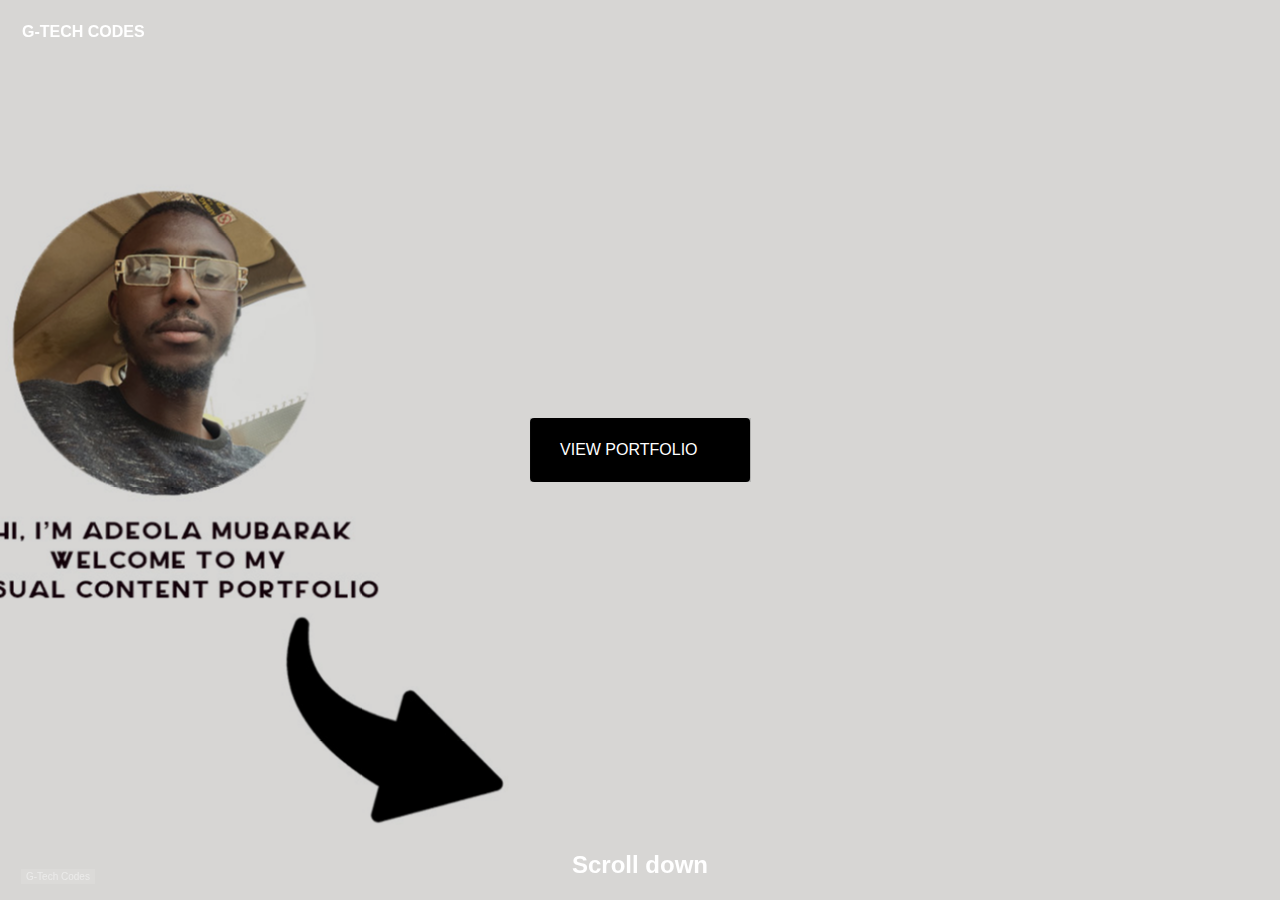
<file: index.html>
<!DOCTYPE html>
<html lang="en">


    <head>
        
       
        

        <title>G-Tech Codes | Graphics Portfolio</title>
        <meta charset="UTF-8">
        <meta http-equiv="X-UA-Compatible" content="IE=edge">
        <meta name="description" content="G-Tech Codes is a platform simplifying how clients can own online real estate">
        <meta name="keywords" content="G-Tech Codes Online Graphics Portfolio">
        <meta name="generator" content="www.gtech.codes"/>
        <meta name="author" content="www.gtech.codes"/>
        <meta name="viewport" content="width=device-width,initial-scale=1,maximum-scale=2,minimum-scale=1,user-scalable=1">
        <meta name="application-name" content="G-Tech Codes"/>
        <meta name="theme-color" content="#1A9FF9">
        

        

        <link rel="preconnect" href="https://gtech.codes/graphicsportfolio/assets">
        <link rel="dns-prefetch" href="https://gtech.codes/graphicsportfolio/assets">

        <link rel="preload" href="assets/000_clients/000_org/salesite2021/fonts/HKGrotesk-Regular.woff2" as="font" crossorigin>
        <link rel="preload" href="assets/000_clients/000_org/salesite2021/fonts/HKGrotesk-Medium.woff2" as="font" crossorigin>
        <link rel="preload" href="assets/000_clients/000_org/salesite2021/fonts/HKGrotesk-SemiBold.woff2" as="font" crossorigin>
        <link rel="preload" href="assets/000_clients/000_org/salesite2021/fonts/HKGrotesk-ExtraBold.woff2" as="font" crossorigin>
        <link rel="preload" href="assets/000_clients/000_org/salesite2021/fonts/Maison-Neue-Bold.woff2" as="font" crossorigin>
        <link rel="preload" href="assets/000_clients/000_org/salesite2021/fonts/Playfair-Display-Cyrillic.woff" as="font" crossorigin>
        <link rel="preload" href="assets/000_clients/000_org/salesite2021/fonts/Playfair-Display-Vietnamese.woff" as="font" crossorigin>
        <link rel="preload" href="assets/000_clients/000_org/salesite2021/fonts/Playfair-Display-Latin-Ext.woff" as="font" crossorigin>
        <link rel="preload" href="assets/000_clients/000_org/salesite2021/fonts/Playfair-Display-Latin.woff" as="font" crossorigin>

        
            <link rel="preload" href="assets/000_clients/000_org/salesite2021/output/b171220d2c5796b2d144b3cf859324e9.out.ver.2050.css" as="style">
            <link rel="stylesheet" href="assets/000_clients/000_org/salesite2021/output/b171220d2c5796b2d144b3cf859324e9.out.ver.2050.css" type="text/css" media="screen"/>
        

         <link rel="icon" type="image/x-icon" href="../images/favicon.ico">
        <link rel="shortcut icon" type="image/png" href="../images/favicon.ico">
        <link rel="icon" type="image/png" sizes="16x16" href="../images/favicon.ico">
        <link rel="icon" type="image/png" sizes="32x32" href="../images/favicon.ico">
        <link rel="apple-touch-icon" sizes="180x180" href="../images/favicon.ico">
        <link rel="mask-icon" href="../images/favicon.ico" color="#5bbad5">

        <meta name="msapplication-TileColor" content="#1A9FF9">
        <meta name="theme-color" content="#1A9FF9">
        
        
         <!--Start of Tawk.to Script-->
<script type="text/javascript">
var Tawk_API=Tawk_API||{}, Tawk_LoadStart=new Date();
(function(){
var s1=document.createElement("script"),s0=document.getElementsByTagName("script")[0];
s1.async=true;
s1.src='https://embed.tawk.to/62949216b0d10b6f3e74b5f2/1g4a5la8u';
s1.charset='UTF-8';
s1.setAttribute('crossorigin','*');
s0.parentNode.insertBefore(s1,s0);
})();
</script>
<!--End of Tawk.to Script-->
        
    </head>


<body id="landing-home-page">
<header class="header -light" data-component="header">
    
    <a class="header-logo" href="https://www.gtech.codes/">
        <h5><b>G-TECH CODES</b></h5>

    </a>
    
    
    <div class="header-nav-wrapper">
        <nav class="header-nav">
            
        </nav>
        <ul class="header-secondary-nav">
            <li id="desktop-lag-list" class="header-secondary-nav-item header-language-select hidden-lt-desktop animate__animated_2s animate__fadeIn">
                <a class="header-secondary-nav-link uppercase" href="#"></a>
                <ul class="header-language-select-list">
                    
                  
                    
                </ul>
            </li>

            <li class="header-secondary-nav-item header-language-select hidden-lt-desktop">

            </li>

        </ul>
    </div>
    <button class="header-nav-switcher"><i></i></button>

</header>
<div class="header-overlay"></div>
<div class="hero-zoomable hidden-lt-desktop" data-component="heroZoomable">
    <div class="hero-zoomable-inner">
        <div class="hero-zoomable-grid-wrapper">
            <div class="hero-zoomable-grid">
                <div class="hero-zoomable-grid-inner">
                    <div class="hero-zoomable-grid-item -main">
                        <div class="hero-zoomable-grid-main-item-images">
                            
                                <div class="hero-zoomable-grid-main-item-image">
                                    <picture>
                                        
                                        <img src="assets/000_clients/000_org/salesite2021/images/hero-zomable/1-2.jpg" alt="">
                                    </picture>
                                </div>
                            
                        </div>
                        <a class="hero-zoomable-content" href="gallery.html">
                            <button class="hero-zoomable-button -create-your-site-button-lang">VIEW PORTFOLIO
                                <svg class="icon" data-name="arrow-right">
                                    <use xlink:href="#arrow-right" href="#arrow-right"/>
                                </svg>
                            </button>
                        </a>
                    </div>
                    
                    
                    <div class="hero-zoomable-grid-item">
                        <picture>
                            
                            <img src="assets/000_clients/000_org/salesite2021/images/hero-zomable/2.jpg" alt="">
                        </picture>
                    </div>
                    <div class="hero-zoomable-grid-item">
                        <picture>
                            
                            <img src="assets/000_clients/000_org/salesite2021/images/hero-zomable/3.jpg" alt="">
                        </picture>
                    </div>
                    <div class="hero-zoomable-grid-item">
                        <picture>
                            
                            <img src="assets/000_clients/000_org/salesite2021/images/hero-zomable/4.jpg" alt="">
                        </picture>
                    </div>
                    <div class="hero-zoomable-grid-item">
                        <picture>
                            
                            <img src="assets/000_clients/000_org/salesite2021/images/hero-zomable/5.jpg" alt="">
                        </picture>
                    </div>
                    <div class="hero-zoomable-grid-item">
                        <picture>
                            
                            <img src="assets/000_clients/000_org/salesite2021/images/hero-zomable/6.jpg" alt="">
                        </picture>
                    </div>
                    <div class="hero-zoomable-grid-item">
                        <picture>
                           
                            <img src="assets/000_clients/000_org/salesite2021/images/hero-zomable/7.jpg" alt="">
                        </picture>
                    </div>
                    <div class="hero-zoomable-grid-item">
                        <picture>
                            
                            <img src="assets/000_clients/000_org/salesite2021/images/hero-zomable/8.jpg" alt="">
                        </picture>
                    </div>
                    <div class="hero-zoomable-grid-item">
                        <picture>
                            
                            <img src="assets/000_clients/000_org/salesite2021/images/hero-zomable/9.jpg" alt="">
                        </picture>
                    </div>
                    <div class="hero-zoomable-grid-item">
                        <picture>
                            
                            <img src="assets/000_clients/000_org/salesite2021/images/hero-zomable/10.jpg" alt="">
                        </picture>
                    </div>
                    <div class="hero-zoomable-grid-item">
                        <picture>
                            
                            <img src="assets/000_clients/000_org/salesite2021/images/hero-zomable/11.jpg" alt="">
                        </picture>
                    </div>
                    <div class="hero-zoomable-grid-item">
                        <picture>
                           
                            <img src="assets/000_clients/000_org/salesite2021/images/hero-zomable/12.jpg" alt="">
                        </picture>
                    </div>
                    <div class="hero-zoomable-grid-item">
                        <picture>
                            
                            <img src="assets/000_clients/000_org/salesite2021/images/hero-zomable/13.jpg" alt="">
                        </picture>
                    </div>
                    <div class="hero-zoomable-grid-item">
                        <picture>

                            <img src="assets/000_clients/000_org/salesite2021/images/hero-zomable/14.jpg" alt="">
                        </picture>
                    </div>
                    <div class="hero-zoomable-grid-item">
                        <picture>
                           
                            <img src="assets/000_clients/000_org/salesite2021/images/hero-zomable/15.jpg" alt="">
                        </picture>
                    </div>
                    <div class="hero-zoomable-grid-item">
                        <picture>
                            
                            <img src="assets/000_clients/000_org/salesite2021/images/hero-zomable/16.jpg" alt="">
                        </picture>
                    </div>
                    <div class="hero-zoomable-grid-item">
                        <picture>
                            
                            <img src="assets/000_clients/000_org/salesite2021/images/hero-zomable/17.jpg" alt="">
                        </picture>
                    </div>
                    <div class="hero-zoomable-grid-item">
                        <picture>
                            
                            <img src="assets/000_clients/000_org/salesite2021/images/hero-zomable/18.jpg" alt="">
                        </picture>
                    </div>
                    <div class="hero-zoomable-grid-item">
                        <picture>
                            
                            <img src="assets/000_clients/000_org/salesite2021/images/hero-zomable/19.jpg" alt="">
                        </picture>
                    </div>
                </div>
                
            </div>
        </div>
        <button class="hero-scroll-indicator -primary -absolute-position -full-width">Scroll down</button>
        <p class="hero-credits">
            
                <span>G-Tech Codes</span>
            
        </p>
    </div>
</div>
<div class="hero hidden-gte-desktop" data-component="hero">
    <div class="hero-background">
        
            <div>
                <picture>
                    <img src="assets/000_clients/000_org/salesite2021/images/hero-zomable/1-1.jpg" alt="">
                </picture>
            </div>
        
    </div>
    <div class="container">
        <h2 class="h0">View Portfolio Magic <br>On Desktop</h2>
        <a class="button" href="gallery.html">VIEW PORTFOLIO
            <svg class="icon" data-name="arrow-right">
                <use xlink:href="#arrow-right" href="#arrow-right"/>
            </svg>
        </a>
    </div>
</div>

        <script src="assets/000_clients/000_org/salesite2021/output/5ea437e9b71dc2f79a34f2ffa06b13a7.out.ver.2050.js" type="application/javascript"></script>
    
    
        
            <script src="assets/000_clients/000_org/salesite2021/output/38fca975936b69d93499fde23776c1df.out.ver.2050.js" type="application/javascript"></script>
        
    


</body>

</html>
</file>
<file: assets/000_clients/000_org/salesite2021/output/b171220d2c5796b2d144b3cf859324e9.out.ver.2050.css>
@font-face{font-family:swiper-icons;font-display:swap;font-weight:400;font-style:normal;src:url("data:application/font-woff;charset=utf-8;base64, [base64]//wADZ2x5ZgAAAywAAADMAAAD2MHtryVoZWFkAAABbAAAADAAAAA2E2+eoWhoZWEAAAGcAAAAHwAAACQC9gDzaG10eAAAAigAAAAZAAAArgJkABFsb2NhAAAC0AAAAFoAAABaFQAUGG1heHAAAAG8AAAAHwAAACAAcABAbmFtZQAAA/gAAAE5AAACXvFdBwlwb3N0AAAFNAAAAGIAAACE5s74hXjaY2BkYGAAYpf5Hu/j+W2+MnAzMYDAzaX6QjD6/4//Bxj5GA8AuRwMYGkAPywL13jaY2BkYGA88P8Agx4j+/8fQDYfA1AEBWgDAIB2BOoAeNpjYGRgYNBh4GdgYgABEMnIABJzYNADCQAACWgAsQB42mNgYfzCOIGBlYGB0YcxjYGBwR1Kf2WQZGhhYGBiYGVmgAFGBiQQkOaawtDAoMBQxXjg/wEGPcYDDA4wNUA2CCgwsAAAO4EL6gAAeNpj2M0gyAACqxgGNWBkZ2D4/wMA+xkDdgAAAHjaY2BgYGaAYBkGRgYQiAHyGMF8FgYHIM3DwMHABGQrMOgyWDLEM1T9/w8UBfEMgLzE////P/5//f/V/xv+r4eaAAeMbAxwIUYmIMHEgKYAYjUcsDAwsLKxc3BycfPw8jEQA/[base64]/uznmfPFBNODM2K7MTQ45YEAZqGP81AmGGcF3iPqOop0r1SPTaTbVkfUe4HXj97wYE+yNwWYxwWu4v1ugWHgo3S1XdZEVqWM7ET0cfnLGxWfkgR42o2PvWrDMBSFj/IHLaF0zKjRgdiVMwScNRAoWUoH78Y2icB/yIY09An6AH2Bdu/UB+yxopYshQiEvnvu0dURgDt8QeC8PDw7Fpji3fEA4z/PEJ6YOB5hKh4dj3EvXhxPqH/SKUY3rJ7srZ4FZnh1PMAtPhwP6fl2PMJMPDgeQ4rY8YT6Gzao0eAEA409DuggmTnFnOcSCiEiLMgxCiTI6Cq5DZUd3Qmp10vO0LaLTd2cjN4fOumlc7lUYbSQcZFkutRG7g6JKZKy0RmdLY680CDnEJ+UMkpFFe1RN7nxdVpXrC4aTtnaurOnYercZg2YVmLN/d/gczfEimrE/fs/bOuq29Zmn8tloORaXgZgGa78yO9/cnXm2BpaGvq25Dv9S4E9+5SIc9PqupJKhYFSSl47+Qcr1mYNAAAAeNptw0cKwkAAAMDZJA8Q7OUJvkLsPfZ6zFVERPy8qHh2YER+3i/BP83vIBLLySsoKimrqKqpa2hp6+jq6RsYGhmbmJqZSy0sraxtbO3sHRydnEMU4uR6yx7JJXveP7WrDycAAAAAAAH//wACeNpjYGRgYOABYhkgZgJCZgZNBkYGLQZtIJsFLMYAAAw3ALgAeNolizEKgDAQBCchRbC2sFER0YD6qVQiBCv/H9ezGI6Z5XBAw8CBK/m5iQQVauVbXLnOrMZv2oLdKFa8Pjuru2hJzGabmOSLzNMzvutpB3N42mNgZGBg4GKQYzBhYMxJLMlj4GBgAYow/P/PAJJhLM6sSoWKfWCAAwDAjgbRAAB42mNgYGBkAIIbCZo5IPrmUn0hGA0AO8EFTQAA") format("woff")}:root{--swiper-theme-color:#007aff}.swiper-container{margin-left:auto;margin-right:auto;position:relative;overflow:hidden;list-style:none;padding:0;z-index:1}.swiper-container-vertical>.swiper-wrapper{-ms-flex-direction:column;flex-direction:column}.swiper-wrapper{position:relative;width:100%;height:100%;z-index:1;display:-ms-flexbox;display:flex;transition-property:transform;box-sizing:content-box}.swiper-container-android .swiper-slide,.swiper-wrapper{transform:translateZ(0)}.swiper-container-multirow>.swiper-wrapper{-ms-flex-wrap:wrap;flex-wrap:wrap}.swiper-container-multirow-column>.swiper-wrapper{-ms-flex-wrap:wrap;flex-wrap:wrap;-ms-flex-direction:column;flex-direction:column}.swiper-container-free-mode>.swiper-wrapper{transition-timing-function:ease-out;margin:0 auto}.swiper-container-pointer-events{-ms-touch-action:pan-y;touch-action:pan-y}.swiper-container-pointer-events.swiper-container-vertical{-ms-touch-action:pan-x;touch-action:pan-x}.swiper-slide{-ms-flex-negative:0;flex-shrink:0;width:100%;height:100%;position:relative;transition-property:transform}.swiper-slide-invisible-blank{visibility:hidden}.swiper-container-autoheight,.swiper-container-autoheight .swiper-slide{height:auto}.swiper-container-autoheight .swiper-wrapper{-ms-flex-align:start;align-items:flex-start;transition-property:transform,height}.swiper-container-3d{perspective:1200px}.swiper-container-3d .swiper-cube-shadow,.swiper-container-3d .swiper-slide,.swiper-container-3d .swiper-slide-shadow-bottom,.swiper-container-3d .swiper-slide-shadow-left,.swiper-container-3d .swiper-slide-shadow-right,.swiper-container-3d .swiper-slide-shadow-top,.swiper-container-3d .swiper-wrapper{transform-style:preserve-3d}.swiper-container-3d .swiper-slide-shadow-bottom,.swiper-container-3d .swiper-slide-shadow-left,.swiper-container-3d .swiper-slide-shadow-right,.swiper-container-3d .swiper-slide-shadow-top{position:absolute;left:0;top:0;width:100%;height:100%;pointer-events:none;z-index:10}.swiper-container-3d .swiper-slide-shadow-left{background-image:linear-gradient(270deg,rgba(0,0,0,.5),transparent)}.swiper-container-3d .swiper-slide-shadow-right{background-image:linear-gradient(90deg,rgba(0,0,0,.5),transparent)}.swiper-container-3d .swiper-slide-shadow-top{background-image:linear-gradient(0deg,rgba(0,0,0,.5),transparent)}.swiper-container-3d .swiper-slide-shadow-bottom{background-image:linear-gradient(180deg,rgba(0,0,0,.5),transparent)}.swiper-container-css-mode>.swiper-wrapper{overflow:auto;scrollbar-width:none;-ms-overflow-style:none}.swiper-container-css-mode>.swiper-wrapper::-webkit-scrollbar{display:none}.swiper-container-css-mode>.swiper-wrapper>.swiper-slide{scroll-snap-align:start start}.swiper-container-horizontal.swiper-container-css-mode>.swiper-wrapper{-ms-scroll-snap-type:x mandatory;scroll-snap-type:x mandatory}.swiper-container-vertical.swiper-container-css-mode>.swiper-wrapper{-ms-scroll-snap-type:y mandatory;scroll-snap-type:y mandatory}:root{--swiper-navigation-size:44px}.swiper-button-next,.swiper-button-prev{position:absolute;top:50%;width:calc(var(--swiper-navigation-size)/ 44 * 27);height:var(--swiper-navigation-size);margin-top:calc(-1 * var(--swiper-navigation-size)/ 2);z-index:10;cursor:pointer;display:-ms-flexbox;display:flex;-ms-flex-align:center;align-items:center;-ms-flex-pack:center;justify-content:center;color:var(--swiper-navigation-color,var(--swiper-theme-color))}.swiper-button-next.swiper-button-disabled,.swiper-button-prev.swiper-button-disabled{opacity:.35;cursor:auto;pointer-events:none}.swiper-button-next:after,.swiper-button-prev:after{font-family:swiper-icons;font-size:var(--swiper-navigation-size);text-transform:none!important;letter-spacing:0;text-transform:none;font-variant:normal;line-height:1}.swiper-button-prev,.swiper-container-rtl .swiper-button-next{left:10px;right:auto}.swiper-button-prev:after,.swiper-container-rtl .swiper-button-next:after{content:"prev"}.swiper-button-next,.swiper-container-rtl .swiper-button-prev{right:10px;left:auto}.swiper-button-next:after,.swiper-container-rtl .swiper-button-prev:after{content:"next"}.swiper-button-next.swiper-button-white,.swiper-button-prev.swiper-button-white{--swiper-navigation-color:#fff}.swiper-button-next.swiper-button-black,.swiper-button-prev.swiper-button-black{--swiper-navigation-color:#000}.swiper-button-lock{display:none}.swiper-pagination{position:absolute;text-align:center;transition:opacity .3s;transform:translateZ(0);z-index:10}.swiper-pagination.swiper-pagination-hidden{opacity:0}.swiper-container-horizontal>.swiper-pagination-bullets,.swiper-pagination-custom,.swiper-pagination-fraction{bottom:10px;left:0;width:100%}.swiper-pagination-bullets-dynamic{overflow:hidden;font-size:0}.swiper-pagination-bullets-dynamic .swiper-pagination-bullet{transform:scale(.33);position:relative}.swiper-pagination-bullets-dynamic .swiper-pagination-bullet-active,.swiper-pagination-bullets-dynamic .swiper-pagination-bullet-active-main{transform:scale(1)}.swiper-pagination-bullets-dynamic .swiper-pagination-bullet-active-prev{transform:scale(.66)}.swiper-pagination-bullets-dynamic .swiper-pagination-bullet-active-prev-prev{transform:scale(.33)}.swiper-pagination-bullets-dynamic .swiper-pagination-bullet-active-next{transform:scale(.66)}.swiper-pagination-bullets-dynamic .swiper-pagination-bullet-active-next-next{transform:scale(.33)}.swiper-pagination-bullet{width:8px;height:8px;display:inline-block;border-radius:50%;background:#000;opacity:.2}button.swiper-pagination-bullet{border:none;margin:0;padding:0;box-shadow:none;-webkit-appearance:none;appearance:none}.swiper-pagination-clickable .swiper-pagination-bullet{cursor:pointer}.swiper-pagination-bullet-active{opacity:1;background:var(--swiper-pagination-color,var(--swiper-theme-color))}.swiper-container-vertical>.swiper-pagination-bullets{right:10px;top:50%;transform:translate3d(0,-50%,0)}.swiper-container-vertical>.swiper-pagination-bullets .swiper-pagination-bullet{margin:6px 0;display:block}.swiper-container-vertical>.swiper-pagination-bullets.swiper-pagination-bullets-dynamic{top:50%;transform:translateY(-50%);width:8px}.swiper-container-vertical>.swiper-pagination-bullets.swiper-pagination-bullets-dynamic .swiper-pagination-bullet{display:inline-block;transition:transform .2s,top .2s}.swiper-container-horizontal>.swiper-pagination-bullets .swiper-pagination-bullet{margin:0 4px}.swiper-container-horizontal>.swiper-pagination-bullets.swiper-pagination-bullets-dynamic{left:50%;transform:translateX(-50%);white-space:nowrap}.swiper-container-horizontal>.swiper-pagination-bullets.swiper-pagination-bullets-dynamic .swiper-pagination-bullet{transition:transform .2s,left .2s}.swiper-container-horizontal.swiper-container-rtl>.swiper-pagination-bullets-dynamic .swiper-pagination-bullet{transition:transform .2s,right .2s}.swiper-pagination-progressbar{background:rgba(0,0,0,.25);position:absolute}.swiper-pagination-progressbar .swiper-pagination-progressbar-fill{background:var(--swiper-pagination-color,var(--swiper-theme-color));position:absolute;left:0;top:0;width:100%;height:100%;transform:scale(0);transform-origin:left top}.swiper-container-rtl .swiper-pagination-progressbar .swiper-pagination-progressbar-fill{transform-origin:right top}.swiper-container-horizontal>.swiper-pagination-progressbar,.swiper-container-vertical>.swiper-pagination-progressbar.swiper-pagination-progressbar-opposite{width:100%;height:4px;left:0;top:0}.swiper-container-horizontal>.swiper-pagination-progressbar.swiper-pagination-progressbar-opposite,.swiper-container-vertical>.swiper-pagination-progressbar{width:4px;height:100%;left:0;top:0}.swiper-pagination-white{--swiper-pagination-color:#fff}.swiper-pagination-black{--swiper-pagination-color:#000}.swiper-pagination-lock{display:none}.swiper-scrollbar{border-radius:10px;position:relative;-ms-touch-action:none;background:rgba(0,0,0,.1)}.swiper-container-horizontal>.swiper-scrollbar{position:absolute;left:1%;bottom:3px;z-index:50;height:5px;width:98%}.swiper-container-vertical>.swiper-scrollbar{position:absolute;right:3px;top:1%;z-index:50;width:5px;height:98%}.swiper-scrollbar-drag{height:100%;width:100%;position:relative;background:rgba(0,0,0,.5);border-radius:10px;left:0;top:0}.swiper-scrollbar-cursor-drag{cursor:move}.swiper-scrollbar-lock{display:none}.swiper-zoom-container{width:100%;height:100%;display:-ms-flexbox;display:flex;-ms-flex-pack:center;justify-content:center;-ms-flex-align:center;align-items:center;text-align:center}.swiper-zoom-container>canvas,.swiper-zoom-container>img,.swiper-zoom-container>svg{max-width:100%;max-height:100%;object-fit:contain}.swiper-slide-zoomed{cursor:move}.swiper-lazy-preloader{width:42px;height:42px;position:absolute;left:50%;top:50%;margin-left:-21px;margin-top:-21px;z-index:10;transform-origin:50%;animation:a 1s infinite linear;box-sizing:border-box;border:4px solid var(--swiper-preloader-color,var(--swiper-theme-color));border-radius:50%;border-top-color:transparent}.swiper-lazy-preloader-white{--swiper-preloader-color:#fff}.swiper-lazy-preloader-black{--swiper-preloader-color:#000}@keyframes a{to{transform:rotate(1turn)}}.swiper-container .swiper-notification{position:absolute;left:0;top:0;pointer-events:none;opacity:0;z-index:-1000}.swiper-container-fade.swiper-container-free-mode .swiper-slide{transition-timing-function:ease-out}.swiper-container-fade .swiper-slide{pointer-events:none;transition-property:opacity}.swiper-container-fade .swiper-slide .swiper-slide{pointer-events:none}.swiper-container-fade .swiper-slide-active,.swiper-container-fade .swiper-slide-active .swiper-slide-active{pointer-events:auto}.swiper-container-cube{overflow:visible}.swiper-container-cube .swiper-slide{pointer-events:none;-webkit-backface-visibility:hidden;backface-visibility:hidden;z-index:1;visibility:hidden;transform-origin:0 0;width:100%;height:100%}.swiper-container-cube .swiper-slide .swiper-slide{pointer-events:none}.swiper-container-cube.swiper-container-rtl .swiper-slide{transform-origin:100% 0}.swiper-container-cube .swiper-slide-active,.swiper-container-cube .swiper-slide-active .swiper-slide-active{pointer-events:auto}.swiper-container-cube .swiper-slide-active,.swiper-container-cube .swiper-slide-next,.swiper-container-cube .swiper-slide-next+.swiper-slide,.swiper-container-cube .swiper-slide-prev{pointer-events:auto;visibility:visible}.swiper-container-cube .swiper-slide-shadow-bottom,.swiper-container-cube .swiper-slide-shadow-left,.swiper-container-cube .swiper-slide-shadow-right,.swiper-container-cube .swiper-slide-shadow-top{z-index:0;-webkit-backface-visibility:hidden;backface-visibility:hidden}.swiper-container-cube .swiper-cube-shadow{position:absolute;left:0;bottom:0;width:100%;height:100%;opacity:.6;z-index:0}.swiper-container-cube .swiper-cube-shadow:before{content:"";background:#000;position:absolute;left:0;top:0;bottom:0;right:0;filter:blur(50px)}.swiper-container-flip{overflow:visible}.swiper-container-flip .swiper-slide{pointer-events:none;-webkit-backface-visibility:hidden;backface-visibility:hidden;z-index:1}.swiper-container-flip .swiper-slide .swiper-slide{pointer-events:none}.swiper-container-flip .swiper-slide-active,.swiper-container-flip .swiper-slide-active .swiper-slide-active{pointer-events:auto}.swiper-container-flip .swiper-slide-shadow-bottom,.swiper-container-flip .swiper-slide-shadow-left,.swiper-container-flip .swiper-slide-shadow-right,.swiper-container-flip .swiper-slide-shadow-top{z-index:0;-webkit-backface-visibility:hidden;backface-visibility:hidden}body{background:#fff;cursor:default;-webkit-tap-highlight-color:transparent}body.-no-scroll{overflow:hidden}html{box-sizing:border-box;-webkit-text-size-adjust:none}*,:after,:before{box-sizing:inherit}a,abbr,acronym,address,applet,article,aside,audio,b,big,blockquote,body,canvas,caption,center,cite,code,dd,del,details,dfn,div,dl,dt,em,embed,fieldset,figcaption,figure,footer,form,h1,h2,h3,h4,h5,h6,header,hgroup,html,i,iframe,img,ins,kbd,label,legend,li,mark,menu,nav,object,ol,output,p,pre,q,ruby,s,samp,section,small,span,strike,strong,sub,summary,sup,table,tbody,td,tfoot,th,thead,time,tr,tt,u,ul,var,video{margin:0;padding:0;border:0;font:inherit;vertical-align:baseline}body{line-height:1}b,strong{font-weight:600}ol,ul{list-style:none}table{border-collapse:collapse;border-spacing:0}button,input,option,select,textarea{margin:0;padding:0;background-color:transparent;border:none;-webkit-appearance:none;appearance:none;box-shadow:none;font:inherit}button:active,button:focus,input:active,input:focus,option:active,option:focus,select:active,select:focus,textarea:active,textarea:focus{outline:0}input::-webkit-input-placeholder,textarea::-webkit-input-placeholder{opacity:1}input::-moz-placeholder,textarea::-moz-placeholder{opacity:1}input:-ms-input-placeholder,input::-ms-input-placeholder,textarea:-ms-input-placeholder,textarea::-ms-input-placeholder{opacity:1}input::placeholder,textarea::placeholder{opacity:1}a{font-family:inherit;color:inherit}a:active,a:focus,a:hover{text-decoration:none}img,picture,svg{max-width:100%;vertical-align:middle}button,input,textarea{color:currentColor;font:inherit}a,button:not(:disabled){cursor:pointer}button:disabled{cursor:not-allowed}@media (max-width:1023px){.hidden-lt-desktop{display:none!important}}@media (min-width:1024px){.hidden-gte-desktop{display:none!important}}@font-face{font-family:HK Grotesk wf;font-display:swap;font-weight:400;font-style:normal;src:url(https://cdn.portfoliobox.net/000_clients/000_org/salesite2021/fonts/HKGrotesk-Regular.woff2) format("woff2"),url(https://cdn.portfoliobox.net/000_clients/000_org/salesite2021/fonts/HKGrotesk-Regular.woff) format("woff")}@font-face{font-family:HK Grotesk wf;font-display:swap;font-weight:500;font-style:normal;src:url(https://cdn.portfoliobox.net/000_clients/000_org/salesite2021/fonts/HKGrotesk-Medium.woff2) format("woff2"),url(https://cdn.portfoliobox.net/000_clients/000_org/salesite2021/fonts/HKGrotesk-Medium.woff) format("woff")}@font-face{font-family:HK Grotesk wf;font-display:swap;font-weight:600;font-style:normal;src:url(https://cdn.portfoliobox.net/000_clients/000_org/salesite2021/fonts/HKGrotesk-SemiBold.woff2) format("woff2"),url(https://cdn.portfoliobox.net/000_clients/000_org/salesite2021/fonts/HKGrotesk-SemiBold.woff) format("woff")}@font-face{font-family:HK Grotesk wf;font-display:swap;font-weight:800;font-style:normal;src:url(https://cdn.portfoliobox.net/000_clients/000_org/salesite2021/fonts/HKGrotesk-ExtraBold.woff2) format("woff2"),url(https://cdn.portfoliobox.net/000_clients/000_org/salesite2021/fonts/HKGrotesk-ExtraBold.woff) format("woff")}@font-face{font-family:Maison Neue wf;font-display:swap;font-weight:700;font-style:normal;src:url(https://cdn.portfoliobox.net/000_clients/000_org/salesite2021/fonts/Maison-Neue-Bold.woff2) format("woff2"),url(https://cdn.portfoliobox.net/000_clients/000_org/salesite2021/fonts/Maison-Neue-Bold.woff) format("woff")}@font-face{font-family:'Playfair Display';font-style:normal;font-weight:400;font-display:swap;src:url(https://cdn.portfoliobox.net/000_clients/000_org/salesite2021/fonts/Playfair-Display-Cyrillic.woff) format("woff");unicode-range:U+0400-045F,U+0490-0491,U+04B0-04B1,U+2116}@font-face{font-family:'Playfair Display';font-style:normal;font-weight:400;font-display:swap;src:url(https://cdn.portfoliobox.net/000_clients/000_org/salesite2021/fonts/Playfair-Display-Vietnamese.woff) format("woff");unicode-range:U+0102-0103,U+0110-0111,U+0128-0129,U+0168-0169,U+01A0-01A1,U+01AF-01B0,U+1EA0-1EF9,U+20AB}@font-face{font-family:'Playfair Display';font-style:normal;font-weight:400;font-display:swap;src:url(https://cdn.portfoliobox.net/000_clients/000_org/salesite2021/fonts/Playfair-Display-Latin-Ext.woff) format("woff");unicode-range:U+0100-024F,U+0259,U+1E00-1EFF,U+2020,U+20A0-20AB,U+20AD-20CF,U+2113,U+2C60-2C7F,U+A720-A7FF}@font-face{font-family:'Playfair Display';font-style:normal;font-weight:400;font-display:swap;src:url(https://cdn.portfoliobox.net/000_clients/000_org/salesite2021/fonts/Playfair-Display-Latin.woff) format("woff");unicode-range:U+0000-00FF,U+0131,U+0152-0153,U+02BB-02BC,U+02C6,U+02DA,U+02DC,U+2000-206F,U+2074,U+20AC,U+2122,U+2191,U+2193,U+2212,U+2215,U+FEFF,U+FFFD}body{font-weight:400;font-size:14px;line-height:1.53;font-family:HK Grotesk wf,sans-serif;color:rgba(0,0,0,.7);-webkit-font-smoothing:antialiased;-moz-osx-font-smoothing:grayscale}@media (min-width:768px){body{font-size:16px}}p+p{margin-top:1em}em{color:#1a8ef9}.h0{margin-bottom:10px;font-weight:700;font-size:35px;line-height:1.2;font-family:Maison Neue wf,sans-serif;color:inherit}@media (min-width:768px){.h0{margin-bottom:20px;font-size:66px;line-height:1.15}}@media (min-width:1024px){.h0{font-size:96px;line-height:1.1}}.h1{margin-bottom:27px;font-weight:700;font-size:32px;line-height:1.2;font-family:Maison Neue wf,sans-serif;color:#121212}@media (min-width:768px){.h1{margin-bottom:32px;font-size:46px}}@media (min-width:1024px){.h1{font-size:60px}}.blog-post-title,.h2{margin-bottom:26px;text-align:center;font-weight:600;font-size:24px;line-height:1.25;color:#121212}@media (min-width:768px){.blog-post-title,.h2{margin-bottom:48px;text-align:inherit;font-size:43px}}.h3{margin-bottom:22px;text-align:center;font-weight:600;font-size:24px;line-height:1.2;color:#121212}@media (min-width:768px){.h3{font-size:30px}}@media (min-width:1024px){.h3{text-align:inherit;font-size:36px}}.example-header-quote,.h4{margin-bottom:18px;font-weight:600;font-size:18px;line-height:1.1;color:#121212}@media (min-width:768px){.example-header-quote,.h4{font-size:20px}}@media (min-width:1024px){.example-header-quote,.h4{font-size:22px}}.sell-header-description,.subtitle{margin-bottom:30px;text-align:center;font-weight:500;font-size:14px;line-height:1.25;color:hsla(0,0%,7%,.8)}.sell-header-description+p,.subtitle+p{margin-top:45px}.h1+.sell-header-description,.h1+.subtitle{margin-top:-14px}.blog-post-title+.sell-header-description,.blog-post-title+.subtitle,.h2+.sell-header-description,.h2+.subtitle{margin-top:-12px}@media (min-width:768px){.sell-header-description,.subtitle{font-size:18px;line-height:1.3}.h1+.sell-header-description,.h1+.subtitle{margin-top:-10px}.blog-post-title+.sell-header-description,.blog-post-title+.subtitle,.h2+.sell-header-description,.h2+.subtitle{margin-top:-36px}}@media (min-width:1024px){.sell-header-description,.subtitle{text-align:inherit;font-size:22px;color:#121212}.h1+.sell-header-description,.h1+.subtitle{margin-top:0}}.tag{display:-ms-inline-flexbox;display:inline-flex;-ms-flex-align:center;align-items:center;height:24px;margin-bottom:34px;padding:0 24px;background:rgba(58,184,255,.1);border-radius:12px;font-size:12px;line-height:1;color:#3ab8ff}.list li{padding-left:14px;position:relative}.list li:before{content:"";width:6px;height:6px;position:absolute;top:9px;left:0;background:#3ab8ff;border-radius:1px}.list li:not(:last-child){margin-bottom:14px}.list:not(:last-child){margin-bottom:1em}.container{width:100%;max-width:1184px;margin-left:auto;margin-right:auto;padding-left:24px;padding-right:24px}@media (min-width:768px){.container{max-width:1208px;padding-left:36px;padding-right:36px}}@media (min-width:1024px){.container{max-width:1236px;padding-left:50px;padding-right:50px}}.below-hero{background:#fff}img,svg{max-width:100%;vertical-align:middle}svg{fill:currentColor}a{color:currentColor;text-decoration:none;transition:.15s;transition-property:color;color:#3ab8ff}a[data-component=expandableText]{display:inline-block}a:hover{color:#1a8ef9}textarea{display:block;resize:vertical}.form-row:not(:last-of-type){margin-bottom:38px}@media (min-width:768px){.form-row.-action{margin-top:62px}}.form-label{display:block;margin-bottom:8px;font-size:14px;line-height:1.3;color:#121212}.form-control,.select-control select{width:100%;padding:11px 15px;background:#f3fafe;border:1px solid #9cd6fc;border-radius:2px;font-size:16px;color:#121212;transition:border-color .15s}.form-control::-webkit-input-placeholder,.select-control select::-webkit-input-placeholder{color:hsla(0,0%,7%,.3);transition:opacity .15s}.form-control::-moz-placeholder,.select-control select::-moz-placeholder{color:hsla(0,0%,7%,.3);transition:opacity .15s}.form-control:-ms-input-placeholder,.form-control::-ms-input-placeholder,.select-control select:-ms-input-placeholder,.select-control select::-ms-input-placeholder{color:hsla(0,0%,7%,.3);transition:opacity .15s}.form-control::placeholder,.select-control select::placeholder{color:hsla(0,0%,7%,.3);transition:opacity .15s}.form-control:focus,.select-control select:focus{border-color:#3ab8ff}.form-control:focus::-webkit-input-placeholder,.select-control select:focus::-webkit-input-placeholder{opacity:.5}.form-control:focus::-moz-placeholder,.select-control select:focus::-moz-placeholder{opacity:.5}.form-control:focus:-ms-input-placeholder,.form-control:focus::-ms-input-placeholder,.select-control select:focus:-ms-input-placeholder,.select-control select:focus::-ms-input-placeholder{opacity:.5}.form-control:focus::placeholder,.select-control select:focus::placeholder{opacity:.5}.form-row.-error .form-control,.form-row.-error .select-control select,.select-control .form-row.-error select{background:#fcf1f2;border-color:#bf2828}.select-control{position:relative}.select-control select{width:100%;height:48px;padding-top:0;padding-bottom:0;padding-right:50px;-webkit-appearance:none;appearance:none}.select-control select:not([data-value]),.select-control select[data-value=""]{color:hsla(0,0%,7%,.3)}.select-control .icon{width:12px;height:12px;position:absolute;top:calc(50% - 6px);right:22px;pointer-events:none}.multi-checkbox-control{font-size:18px;-webkit-user-select:none;-ms-user-select:none;user-select:none;color:#121212}.multi-checkbox-control-item{display:-ms-flexbox;display:flex;-ms-flex-align:center;align-items:center;height:48px;padding:0 16px;position:relative;background:#f3fafe;border-radius:3px}.multi-checkbox-control-item-input{position:absolute;top:-9000px;left:-9000px}.multi-checkbox-control-item-input:checked~.multi-checkbox-control-item-bg{opacity:1}.multi-checkbox-control-item-input:checked~.multi-checkbox-control-item-control{background:#1a9ff9;border-color:transparent;color:#fff}.multi-checkbox-control-item-bg{opacity:0;width:100%;height:100%;position:absolute;top:0;left:0;background:#d8effe;border-radius:inherit;pointer-events:none;transition:opacity .1s}.multi-checkbox-control-item-control{display:-ms-flexbox;display:flex;-ms-flex-pack:center;justify-content:center;-ms-flex-align:center;align-items:center;width:24px;height:24px;margin-right:16px;padding-top:2px;position:relative;border:2px solid hsla(0,0%,7%,.5);border-radius:3px;color:transparent}.multi-checkbox-control-item-control .icon{width:16px;height:16px}.multi-checkbox-control-item-label{position:relative}.multi-checkbox-control-item a{text-decoration:underline}.multi-checkbox-control-item:not(:last-child){margin-bottom:16px}.multi-checkbox-control-item:hover .multi-checkbox-control-item-bg{opacity:1}.multi-select-control-item{height:48px;display:-ms-flexbox;display:flex;-ms-flex-align:center;align-items:center;width:100%;padding-left:16px;position:relative;background:#ddf1fe;border-radius:3px;text-align:left;cursor:pointer;transition:.1s}.multi-select-control-item:before{content:"";width:100%;height:100%;position:absolute;top:0;left:0;border:1px solid transparent;border-radius:inherit;transition:inherit;pointer-events:none}.multi-select-control-item-label{-ms-flex:1;flex:1;max-width:245px;overflow:hidden;text-overflow:ellipsis;position:relative;font-weight:600;font-size:18px;white-space:nowrap;color:#121212}.multi-select-control-item-small-label{margin-left:auto;position:relative;border-bottom:1px solid transparent;font-size:14px;transition:.3s cubic-bezier(.23, 1, .32, 1)}.multi-select-control-item-small-label:after,.multi-select-control-item-small-label:before{visibility:hidden;opacity:0;position:absolute;background:#fff;border:1px solid #1a9ff9;pointer-events:none;transition:.3s cubic-bezier(.23, 1, .32, 1)}.multi-select-control-item-small-label:before{content:attr(data-tooltip);display:-ms-flexbox;display:flex;-ms-flex-align:center;align-items:center;height:32px;padding:0 16px;top:-36px;right:0;border-radius:3px;font-size:13px;white-space:nowrap}.multi-select-control-item-small-label:after{content:"";width:8px;height:8px;top:-8px;right:16px;transform:rotate(45deg);border-width:0 1px 1px 0}.multi-select-control-item-small-label:hover{border-color:currentColor}.multi-select-control-item-small-label:hover:after,.multi-select-control-item-small-label:hover:before{visibility:visible;opacity:1}.multi-select-control-item-button{display:-ms-flexbox;display:flex;-ms-flex-pack:center;justify-content:center;-ms-flex-align:center;align-items:center;width:120px;height:100%;position:relative;margin-left:16px;font-weight:600;font-size:18px;background:#8ccffc;color:#fff;transition:inherit}.multi-select-control-item:not(:last-child){margin-bottom:16px}.multi-select-control-item:hover{background:#bae2fd}.multi-select-control-item:hover:before{border-color:#1a9ff9}.multi-select-control-item:hover .multi-select-control-item-button{background:#3ab8ff}@media (max-width:1023px){.multi-select-control-item{padding-right:16px}.multi-select-control-item-button{display:none}}@media (max-width:374px){.multi-select-control-item-label{font-size:16px}}.form-disclaimer,.form-small-info{margin-top:8px;line-height:1.3}.form-disclaimer a:not(:hover),.form-small-info a:not(:hover){color:inherit}.form-disclaimer:not(:last-child),.form-small-info:not(:last-child){margin-bottom:40px}.form-small-info{font-size:14px;color:#8e8e8e}.form-row:not(:last-of-type)+.form-small-info{margin-top:-26px}.form-disclaimer{font-size:12px}.form-disclaimer a{text-decoration:underline}.form-row:not(:last-of-type)+.form-disclaimer{margin-top:-31px}.form-error-message{margin-bottom:20px;font-size:12px;line-height:1.3;color:#bf2828}.form-row .form-error-message{margin-top:9px;margin-bottom:-24px}.search-form{margin-bottom:73px;position:relative}.search-form .form-control,.search-form .select-control select,.select-control .search-form select{padding:2px 0;padding-right:50px;background:0 0;border-width:0 0 1px;border-color:currentColor;border-radius:0;font-size:22px;line-height:1;color:#121212}.search-form .form-control::-webkit-input-placeholder,.search-form .select-control select::-webkit-input-placeholder,.select-control .search-form select::-webkit-input-placeholder{color:currentColor}.search-form .form-control::-moz-placeholder,.search-form .select-control select::-moz-placeholder,.select-control .search-form select::-moz-placeholder{color:currentColor}.search-form .form-control:-ms-input-placeholder,.search-form .form-control::-ms-input-placeholder,.search-form .select-control select:-ms-input-placeholder,.search-form .select-control select::-ms-input-placeholder,.select-control .search-form select:-ms-input-placeholder,.select-control .search-form select::-ms-input-placeholder{color:currentColor}.search-form .form-control::placeholder,.search-form .select-control select::placeholder,.select-control .search-form select::placeholder{color:currentColor}.search-form-submit{width:40px;height:100%;position:absolute;top:0;right:-11.25px;color:#121212}.search-form-submit .icon{width:17.5px;height:17.5px}.search-form.-autocomplete-visible .form-autocomplete{visibility:visible}.form-autocomplete{visibility:hidden;width:100%;max-height:500px;overflow:auto;padding:16px;position:absolute;top:50px;left:0;z-index:1;background:#fff;box-shadow:0 40px 80px rgba(58,125,171,.06),0 40px 33.4221px rgba(58,125,171,.04),0 15px 17px rgba(58,125,171,.03),0 6.76164px 10.0172px rgba(58,125,171,.065),0 3.59106px 5.32008px rgba(58,125,171,.0525061),0 1.49432px 2.21381px rgba(58,125,171,.0365489);border-radius:0 0 3px 3px;font-size:14px;color:hsla(0,0%,7%,.6)}.form-autocomplete-category{margin-bottom:15px}.form-autocomplete-link{display:-ms-flexbox;display:flex;-ms-flex-pack:justify;justify-content:space-between;-ms-flex-align:center;align-items:center;margin:0 -16px;padding:6px 16px;transition:none}.form-autocomplete-link .icon{width:12px;height:12px}.form-autocomplete-link:not(:hover){color:#121212}.form-autocomplete-link:hover{background:#eef4f9}.form-autocomplete-more{display:inline-block;margin-top:24px;border-bottom:1px solid;line-height:1.3}.form-autocomplete-more:not(:hover){color:inherit}@media (max-width:767px){.form-autocomplete{max-height:220px}}.about-header-header{padding-top:120px;padding-bottom:1px;background:linear-gradient(#fafcfd,#eef5f9)}.about-header-numbers{padding:60px 0 70px;position:relative;text-align:center;color:#fff}.about-header-numbers-bg{position:absolute;top:0;left:0;pointer-events:none}.about-header-numbers-bg,.about-header-numbers-bg img{width:100%;height:100%}.about-header-numbers-bg img{object-fit:cover}.about-header-numbers .container{position:relative}.about-header-numbers .h1{margin-bottom:10px;color:inherit}.about-header-numbers-description{font-weight:600;font-size:18px;line-height:1.3}@media (max-width:767px){.about-header-numbers-column:not(:last-child){margin-bottom:40px}}@media (min-width:768px){.about-header-header{padding-top:136px}.about-header-numbers{padding:114px 0}.about-header-numbers .container{display:-ms-flexbox;display:flex;-ms-flex-pack:justify;justify-content:space-between}.about-header-numbers-column{width:26.4084507%}.about-header-numbers .h1{margin-bottom:6px}.about-header-numbers-description{font-size:20px}}@media (min-width:1024px){.about-header-numbers-description{font-size:24px}}.accordion-item{border-bottom:1px solid rgba(26,142,249,.25)}.accordion-item-title{padding:16px 0;padding-right:40px;position:relative;font-size:18px;line-height:1.2;color:#121212;cursor:pointer;-webkit-user-select:none;-ms-user-select:none;user-select:none;transition:.15s}.accordion-item-title:after,.accordion-item-title:before{content:"";width:14px;height:2px;position:absolute;top:27px;right:0;background:currentColor}.accordion-item-title:after{transform:rotate(90deg);transition:transform .5s cubic-bezier(.23, 1, .32, 1)}.accordion-item-title:hover{color:#1a8ef9}.accordion-item-text{height:0;overflow:hidden;color:hsla(0,0%,7%,.8);transition:height .5s cubic-bezier(.23, 1, .32, 1)}.accordion-item-text p:first-child{padding-top:10px}.accordion-item-text p:last-child{padding-bottom:30px}.accordion-item.-active .accordion-item-title:after{transform:rotate(90deg) scaleX(0)}.accordion-item.-active .accordion-item-text{height:var(--max-height)}@media (min-width:768px){.accordion-item-title{font-size:20px}}.blog-list{display:-ms-flexbox;display:flex;-ms-flex-wrap:wrap;flex-wrap:wrap}.blog-list-item{margin-bottom:24px;padding:22px 24px 24px;border-radius:3px;transition:background .1s}.blog-list-item-date{margin-bottom:10px;font-size:12px;line-height:1.333;color:hsla(0,0%,7%,.9)}.blog-list-item-image{display:block;margin-bottom:30px}.blog-list-item-image img{width:100%;border-radius:3px}.blog-list-item-title{margin-bottom:13px;font-weight:600;font-size:18px;line-height:1.278;color:#333}.blog-list-item-title a:not(:hover){color:inherit}.blog-list-item-excerpt{font-size:14px;line-height:1.2857;color:#333}.blog-list-item-category-item{display:-ms-inline-flexbox;display:inline-flex;height:24px;padding:0 20px;-ms-flex-align:center;align-items:center;background:#eff8ff;border-radius:3px;font-weight:600;font-size:12px;color:#1a9ff9;transition:background .1s}.blog-list-item-more{margin-top:auto;font-size:16px}.blog-list-item-more a{display:inline-block;border-bottom:1px solid}.blog-list-item-more a:not(:hover){color:#121212}.blog-list-item.-featured{width:100%;background:#fbf7f5}.blog-list-item.-featured .blog-list-item-title{font-size:20px}.blog-list-item.-featured .blog-list-item-excerpt{font-size:16px}.blog-list-item.-featured .blog-list-item-category{margin-bottom:24px}@media (hover:hover) and (pointer:fine){.blog-list-item:hover{background:#eef4f9}.blog-list-item:hover .blog-list-item-category-item{background:#dcebf7}.blog-list-item:hover .blog-list-item-category-item:hover{background:rgba(26,142,249,.17);color:#1a9ff9}}@media (min-width:768px){.blog-list.-has-featured-item .blog-list-item:not(:nth-child(3n+1)),.blog-list:not(.-has-featured-item) .blog-list-item:not(:nth-child(3n)){margin-right:1.4084507%}.blog-list-item{width:32.3943662%}.blog-list-item.-featured{display:-ms-flexbox;display:flex;margin-bottom:112px;padding:48px 40px 24px}.blog-list-item.-featured .blog-list-item-image{width:0;min-width:56.0606061%;margin-right:3.7878788%;margin-bottom:0}.blog-list-item.-featured .blog-list-item-details{display:-ms-flexbox;display:flex;-ms-flex-direction:column;flex-direction:column}.blog-list-item.-featured .blog-list-item-title{margin-bottom:19px}}@media (min-width:768px) and (max-width:1023px){.blog-list-item{padding:16px}}.blog-post{padding:120px 0 50px;color:#121212}.blog-post-header-bg{height:462px;top:64px;z-index:-1;pointer-events:none}.blog-post-header-bg,.blog-post-header-bg:before{width:100%;position:absolute;left:0}.blog-post-header-bg:before{content:"";height:100%;top:0;background:rgba(0,0,0,.3)}.blog-post-header-bg img{width:100%;height:100%;object-fit:cover}.blog-post .back-button:not(:hover){color:inherit}.blog-post-date{margin-bottom:32px;font-size:14px;line-height:1.3}.blog-post-title{max-width:590px;margin-bottom:46px;line-height:1.3;color:rgba(26,159,249,.9)}.blog-post-share{display:-ms-flexbox;display:flex;-ms-flex-align:center;align-items:center;margin-bottom:48px;color:#000}.blog-post-share-label{margin-right:6px;font-size:12px;line-height:1.333}.blog-post-share-list{display:-ms-flexbox;display:flex;-ms-flex-align:center;align-items:center}.blog-post-share-link{opacity:.8;padding:5px 7px;color:currentColor}.blog-post-share-link:hover{opacity:1;color:currentColor}.blog-post-share .icon{width:20px;height:16px}.blog-post-content h2{margin-bottom:16px;font-weight:600;font-size:18px}.blog-post-content h2:not(:first-child){margin-top:72px}.blog-post-content img{display:block;margin:66px 0}.blog-post.-image-header .blog-post-header{display:-ms-flexbox;display:flex;-ms-flex-direction:column;flex-direction:column;-ms-flex-pack:center;justify-content:center;height:462px;margin-bottom:80px;color:#fff}.blog-post.-image-header .blog-post-share,.blog-post.-image-header .blog-post-title{color:inherit}.blog-post.-image-header .blog-post-share{margin-bottom:0}@media (max-width:1023px){.blog-post .back-button{display:none}.blog-post-date,.blog-post-title{text-align:center}.blog-post-title{margin-left:auto;margin-right:auto}.blog-post-share{-ms-flex-pack:center;justify-content:center}.blog-post.-image-header{padding-top:56px}.blog-post.-image-header .blog-post-header-bg{top:56px}}@media (min-width:768px) and (max-width:1023px){.blog-post:not(.-image-header){padding-top:150px}}@media (min-width:1024px){.blog-post{padding:185px 0 90px}.blog-post-content,.blog-post-header{padding-left:25.1760563%}.blog-post .back-button{position:absolute;top:100px;left:50px}.blog-post:not(.-image-header) .back-button{top:182px}.blog-post.-image-header{padding-top:64px}.blog-post.-image-header .back-button{top:605px}.blog-post.-image-header .back-button:not(:hover){color:#121212}}@media (min-width:1236px){.blog-post .back-button{left:calc((100vw - 1136px)/ 2)}}.button{display:-ms-inline-flexbox;display:inline-flex;-ms-flex-pack:center;justify-content:center;-ms-flex-align:center;align-items:center;height:48px;padding:0 25px;background:#3ab8ff;border-radius:4px;font-weight:600;font-size:16px;line-height:1;white-space:nowrap;color:#fff;-webkit-user-select:none;-ms-user-select:none;user-select:none;transition:.15s}.button .icon{width:12px;height:12px}.button[disabled]{opacity:.5}.button:not([disabled]):hover{background:#1a8ef9;color:#fff}.button.-small{height:40px;font-size:16px}.button.-extra-small{height:32px;font-size:14px}.button.-large{height:64px;font-size:20px}.button.-full-width{width:100%}.button.-w-icon{padding:0 17px}.button.-w-icon .icon{margin-left:34px}.button.-white{background:#fff;color:#1a8ef9}.button.-white:not([disabled]):hover{background:#1a8ef9;color:#fff}.button.-outline{border:1px solid}.button.-outline:not(.-white){background:0 0;color:#3ab8ff}.button.-outline:not(.-white):not([disabled]):hover{background:#1a8ef9;border-color:transparent;color:#fff}.button.-dark-outline{background:0 0;border:1px solid;color:#121212}.button.-dark-outline:not([disabled]):hover{background:#121212;border-color:transparent;color:#fff}.button.-link{padding-left:0;padding-right:0;border-radius:0;color:inherit}.button.-link,.button.-link:hover{background:0 0}@media (min-width:768px){.button{font-size:18px}.button.-small-width{width:176px;padding-left:0;padding-right:0}.button.-medium-width{width:320px;padding-left:0;padding-right:0}}@media (max-width:767px){.button{width:100%;max-width:calc(100vw - 40px * 2)}}.back-button{display:-ms-inline-flexbox;display:inline-flex;-ms-flex-align:center;align-items:center;font-size:18px;-webkit-user-select:none;-ms-user-select:none;user-select:none;color:inherit}.back-button .icon{width:18px;height:12px;margin-right:16px}.sell-header-description+.card-group,.subtitle+.card-group{margin-top:40px}@media (min-width:768px){.card-group{display:-ms-flexbox;display:flex;-ms-flex-wrap:wrap;flex-wrap:wrap;-ms-flex-pack:center;justify-content:center}.sell-header-description+.card-group,.subtitle+.card-group{margin-top:72px}}@media (max-width:767px){.card-group{font-size:0}}.card{display:block;position:relative;color:#fff}.card:after,.card:before{content:"";width:100%;position:absolute;top:0;left:0;z-index:1;border-radius:3px}.card:before{height:120px;background:linear-gradient(rgba(0,0,0,.2),transparent)}.card:after{opacity:0;background:rgba(26,142,249,.7);transition:.6s cubic-bezier(.23, 1, .32, 1)}.card-image img,.card:after{height:100%;border-radius:3px}.card-image img{width:100%;object-fit:cover;object-position:50% 0;position:absolute;top:0;left:0}.card-title{max-width:150px;top:16px;font-size:16px;line-height:1.25}.card-button,.card-title{position:absolute;left:16px;z-index:2}.card-button{display:-ms-inline-flexbox;display:inline-flex;-ms-flex-align:center;align-items:center;height:24px;padding:0 6px;bottom:16px;background:#fff;border-radius:4px;font-size:12px;color:#3ab8ff}.card-button-inner{display:inline-block;overflow:hidden;max-width:0;white-space:nowrap;transition:.6s cubic-bezier(.23, 1, .32, 1)}.card-button .icon{width:12px;height:12px}.card.-creators{height:0;padding-top:31.8%;margin-bottom:8px}@media (hover:hover) and (pointer:fine){.card:hover{color:#fff}.card:hover:after{opacity:1}.card:hover .card-button{padding-right:10px}.card:hover .card-button-inner{max-width:100px;padding:0 15px 0 10px}}@media (min-width:768px){.card-title{font-size:18px}.card.-creators{width:18.6619718%;margin-bottom:0;padding-top:29.5774648%}.card.-creators:not(:nth-child(5n+1)){margin-left:1.6725352%}.card.-creators:nth-child(n+6){margin-top:1.6725352%}.card.-creators:nth-last-child(3):first-child,.card.-creators:nth-last-child(3):first-child~.card.-creators{width:23.943662%}.card.-creators:nth-last-child(3):first-child:not(:nth-child(3n+1)),.card.-creators:nth-last-child(3):first-child~.card.-creators:not(:nth-child(3n+1)){margin-left:1.4084507%}.card.-creators:nth-last-child(6):first-child,.card.-creators:nth-last-child(6):first-child~.card.-creators{width:15.4929577%}.card.-creators:nth-last-child(6):first-child:not(:nth-child(6n+1)),.card.-creators:nth-last-child(6):first-child:nth-child(n+6),.card.-creators:nth-last-child(6):first-child~.card.-creators:not(:nth-child(6n+1)),.card.-creators:nth-last-child(6):first-child~.card.-creators:nth-child(n+6){margin-left:1.4084507%}.card.-creators:nth-last-child(6):first-child:nth-child(n+6),.card.-creators:nth-last-child(6):first-child~.card.-creators:nth-child(n+6){margin-top:0}.card.-creators:nth-last-child(6):first-child:nth-child(n+7),.card.-creators:nth-last-child(6):first-child~.card.-creators:nth-child(n+7){margin-top:1.6725352%}.card.-creators.-compact{height:216px;padding-top:0}.card.-creators.-compact .card-title{top:8px;left:8px;right:8px;font-weight:600;font-size:16px}}@media (max-width:767px){.card-button{display:none}.card.-creators.-compact{display:inline-block;width:47.4006116%;margin-bottom:0}.card.-creators.-compact .card-title{top:8px;left:8px;right:8px;font-size:14px}.card.-creators.-compact:nth-child(odd){margin-right:5.1987768%}.card.-creators.-compact:nth-child(n+3){margin-top:5.1987768%}}.carousel{padding:0 40px;overflow:hidden;-webkit-user-select:none;-ms-user-select:none;user-select:none}.carousel-inner{transform:translateX(calc(200px * (1 - var(--parallax-progress))));transition:transform 1s cubic-bezier(.23, 1, .32, 1)}.carousel .swiper-container{overflow:visible}.carousel .swiper-wrapper{padding-bottom:110px;transition-timing-function:cubic-bezier(.23,1,.32,1)}.carousel .swiper-slide{height:30.5555556vw;background:#fff;border-radius:4px;box-shadow:0 54px 80px rgba(58,125,171,.13),0 22.5599px 33.4221px rgba(58,125,171,.0934511),0 12.0616px 17.869px rgba(58,125,171,.0774939),0 6.76164px 10.0172px rgba(58,125,171,.065),0 3.59106px 5.32008px rgba(58,125,171,.0525061),0 1.49432px 2.21381px rgba(58,125,171,.0365489);transition:transform .9s cubic-bezier(.23, 1, .32, 1)}.carousel .swiper-slide:before{content:"";display:none;opacity:0;width:100%;height:100%;position:absolute;top:0;left:0;background:rgba(58,184,255,.8);border-radius:inherit;pointer-events:none;transition:opacity .6s cubic-bezier(.23, 1, .32, 1)}.carousel .swiper-slide:not(.swiper-slide-active){transform:scale(.818182)}.carousel .swiper-slide:not(.swiper-slide-active) a{pointer-events:none}.carousel .swiper-slide img{width:100%;height:100%;object-fit:cover;border-radius:4px}.carousel .swiper-slide a{display:block}.carousel .swiper-slide .button{display:none;opacity:0;position:absolute;top:50%;left:50%;transform:translate(-50%,-50%);pointer-events:none;transition:opacity .6s cubic-bezier(.23, 1, .32, 1)}@media (hover:hover) and (pointer:fine){.carousel .swiper-slide.swiper-slide-active:hover .button,.carousel .swiper-slide.swiper-slide-active:hover:before{opacity:1}}.carousel-item-info{display:none;margin:0 auto;position:absolute;right:0;bottom:-74px;left:0;z-index:9;text-align:center;pointer-events:none}.carousel-item-title{margin-bottom:3px;font-size:22px;line-height:1.35;color:#121212}.carousel-item-subtitle{color:rgba(0,0,0,.6)}.carousel-button-next,.carousel-button-prev{display:-ms-flexbox;display:flex;-ms-flex-pack:center;justify-content:center;-ms-flex-align:center;align-items:center;width:40px;height:66px;position:absolute;top:calc(((100vw - 40px * 2) * .541871921 * .5) - 33px);cursor:pointer}.carousel-button-next .icon,.carousel-button-prev .icon{width:11px;height:11px}.carousel-button-prev{left:-40px}.carousel-button-next{right:-40px}@media (min-width:768px){.carousel{padding:0}.carousel .swiper-wrapper{padding-bottom:130px}.carousel .swiper-slide:before{display:block}.carousel .swiper-slide .button{display:-ms-inline-flexbox;display:inline-flex}.carousel-item-info{display:block}.carousel-button-next,.carousel-button-prev{width:66px;top:calc(15.2777778vw - 33px)}.carousel-button-next .icon,.carousel-button-prev .icon{width:16px;height:16px}.carousel-button-prev{left:calc(50% - 28.19444445vw - 2.9166667vw - 33px)}.carousel-button-next{left:calc(50% + 28.19444445vw + 2.9166667vw - 33px);right:auto}}.contact-form{padding:20px;background:#fff;border-radius:3px;box-shadow:0 54px 80px rgba(58,125,171,.13),0 22.5599px 33.4221px rgba(58,125,171,.0934511),0 12.0616px 17.869px rgba(58,125,171,.0774939),0 6.76164px 10.0172px rgba(58,125,171,.065),0 3.59106px 5.32008px rgba(58,125,171,.0525061),0 1.49432px 2.21381px rgba(58,125,171,.0365489)}.contact-form-title{margin-bottom:44px;font-weight:600;font-size:24px;line-height:1.3;color:#121212}.contact-form-title+.form-error-message{margin-top:-24px;font-size:14px}.contact-form textarea{height:144px}.contact-form .form-row.-action{margin-top:0}.contact-form .form-control,.contact-form .select-control select,.select-control .contact-form select{background:#fff}.form-row:not(.-error) .contact-form .form-control:not(:focus),.form-row:not(.-error) .contact-form .select-control select:not(:focus),.select-control .form-row:not(.-error) .contact-form select:not(:focus){border-color:#baddfd}@media (min-width:768px){.contact-form{padding:32px}}@media (min-width:1024px){.contact-form{width:504px}}.cookie-notice{display:-ms-flexbox;display:flex;-ms-flex-align:center;align-items:center;max-width:608px;padding:16px;position:fixed;right:24px;bottom:24px;z-index:20;background:#fff;border-radius:4px;box-shadow:0 0 20px rgba(0,0,0,.1);font-size:15px;line-height:1.14;color:#121212}.cookie-notice .icon{width:0;height:0;position:absolute;top:21px;left:16px;min-width:24px;min-height:24px;color:#1a8ef9}.cookie-notice-text a{text-decoration:underline}.cookie-notice-text a:not(:hover){color:inherit}.cookie-notice-buttons{display:-ms-flexbox;display:flex}.cookie-notice .button:first-child{margin-right:16px}@media (max-width:767px){.cookie-notice{-ms-flex-wrap:wrap;flex-wrap:wrap;max-width:calc(100vw - 48px);font-size:13px}.cookie-notice .icon{float:left}.cookie-notice-text{min-height:28px;margin-left:40px}.cookie-notice-buttons{width:100%;margin-top:16px}}@media (min-width:768px){.cookie-notice{padding-left:40px}.cookie-notice-text{margin:0 16px}}.example-header{padding:80px 0 60px;background:linear-gradient(#eef4f9,#fff)}.example-header .back-button{margin-bottom:20px}.example-header .h1,.example-header-caption{text-align:center}.example-header .h1{margin-bottom:12px}.example-header-caption{margin-bottom:14px;text-transform:uppercase;font-weight:600;font-size:10px;line-height:1.3;color:hsla(0,0%,7%,.4)}.example-header-social-media{display:-ms-flexbox;display:flex;-ms-flex-pack:center;justify-content:center;-ms-flex-align:center;align-items:center;margin-bottom:35px}.example-header-social-media-link{display:inline-block;padding:6px;opacity:.8;color:#121212}.example-header-social-media-link:hover{opacity:1}.example-header-social-media .icon{width:24px;height:24px}.example-header-column:first-child:not(:only-child){margin-bottom:40px}.example-header-image{margin-bottom:20px}.example-header-image img{border-radius:6px;box-shadow:0 54px 80px rgba(58,125,171,.13),0 22.5599px 33.4221px rgba(58,125,171,.0934511),0 12.0616px 17.869px rgba(58,125,171,.0774939),0 6.76164px 10.0172px rgba(58,125,171,.065),0 3.59106px 5.32008px rgba(58,125,171,.0525061),0 1.49432px 2.21381px rgba(58,125,171,.0365489)}.example-header-quote{margin-left:30px;position:relative;font-weight:400;line-height:1.3}.example-header-quote .icon{width:24px;height:17px;position:absolute;top:-4px;left:-32px;color:#3ab8ff}@media (max-width:767px){.example-header .button{display:-ms-flexbox;display:flex;margin-left:auto;margin-right:auto}}@media (min-width:768px){.example-header{padding:142px 0 70px}.example-header .back-button{margin-bottom:0}.example-header .h1{margin-top:-26px}.example-header-caption{margin-bottom:4px;font-size:14px}.example-header-columns{display:-ms-flexbox;display:flex;-ms-flex-align:center;align-items:center}.example-header-column:first-child:only-child{margin-left:auto;margin-right:auto}.example-header-column:first-child:not(:only-child){min-width:57.7464789%;margin-right:9.8591549%;margin-bottom:0}.example-header-image{margin-bottom:63px}.example-header-quote{margin-left:0}}.examples-header{overflow:hidden;padding:90px 0 160px;position:relative;background:#eef4f9}.examples-header-bg{display:-ms-flexbox;display:flex;-ms-flex-pack:center;justify-content:center;-ms-flex-align:end;align-items:flex-end;position:absolute;right:0;bottom:0}.examples-header-bg-item{width:24.175824%;transition:transform 1s cubic-bezier(.23, 1, .32, 1)}.examples-header-bg-item:not(:last-child){margin-right:1.098901%}.examples-header-bg-item:nth-child(odd){transform:translateY(calc(80% * (1 - var(--parallax-progress))))}.examples-header-bg-item:nth-child(2n){transform:translateY(calc(20% * (1 - var(--parallax-progress))))}.examples-header .container{position:relative}.examples-header .back-button{margin-bottom:24px}.examples-header .h1{margin-bottom:0}@media (min-width:375px){.examples-header{padding-bottom:180px}}@media (min-width:414px){.examples-header{padding-bottom:200px}}@media (min-width:500px){.examples-header{padding-bottom:250px}}@media (min-width:600px){.examples-header{padding-bottom:300px}}@media (min-width:768px){.examples-header{padding:100px 0 50px}.examples-header-bg{width:728px;max-width:50.555556%}}.footer{padding:48px 0 25px;background:#fff;font-size:14px;color:rgba(0,0,0,.6)}.footer-columns{display:-ms-flexbox;display:flex;-ms-flex-wrap:wrap;flex-wrap:wrap}.footer-columns:last-child{-ms-flex-pack:justify;justify-content:space-between;padding-top:11px;border-top:1px solid #ccc;font-size:12px}.footer-column{min-width:50%;margin-bottom:55px}.footer-column-title{margin-bottom:17px;font-weight:500;font-size:16px;color:#000}.footer-column:last-child{margin-top:30px}.footer-nav{line-height:1.7}.footer-nav-link{display:inline-block;color:inherit}.footer-nav-link:hover{color:#1a8ef9}.footer-logo{display:inline-block;width:120px;margin-bottom:21px}.footer-address{margin-bottom:25px;line-height:1.7;color:#000}.footer-social-media-item{display:inline}.footer-social-media-item:not(:first-child){margin-left:8px}.footer-social-media-link{display:inline-block;color:inherit}.footer-social-media-link:hover{color:#1a8ef9}.footer-copyright,.footer-secondary-nav{margin:10px 0}.footer-copyright{margin-right:10px}.footer-secondary-nav-item{display:inline}.footer-secondary-nav-item:not(:first-child){margin-left:8px}.footer-secondary-nav-link{display:inline-block;color:inherit}.footer-secondary-nav-link:hover{color:#1a8ef9}@media (min-width:768px){.footer{padding-bottom:35px}.footer-columns{-ms-flex-wrap:wrap;flex-wrap:wrap}.footer-columns:last-child{margin-top:25px}.footer-column{min-width:25%;margin-bottom:0}.footer-logo{margin-left:auto}.footer-copyright,.footer-secondary-nav{margin:0}}@media (min-width:1081px){.footer-column{min-width:166px}.footer-column:last-child{margin-top:0;margin-left:auto;text-align:right}}.guide{padding:120px 0 80px}.guide .back-button{margin-bottom:28px}.guide-title{margin-bottom:33px;font-weight:600;font-size:24px;line-height:1.3;color:#333}.guide-current-item{margin-bottom:100px}.guide-current-item-video{margin-bottom:16px;position:relative}.guide-current-item-video-inner{padding-top:56.25%}.guide-current-item-video iframe{width:100%;height:100%;position:absolute;top:0;left:0}.guide-current-item-title{margin-bottom:8px;font-weight:600;font-size:18px;color:#121212}.guide-playlist-item{display:-ms-inline-flexbox;display:inline-flex;-ms-flex-align:center;align-items:center;width:100%;margin-bottom:32px;transition:background .6s cubic-bezier(.23, 1, .32, 1)}.guide-playlist-item-image{width:0;min-width:43.75%;margin-right:16px;position:relative}.guide-playlist-item-image:before{content:"";opacity:0;width:100%;height:100%;position:absolute;top:0;left:0;background:rgba(26,142,249,.7);transition:.6s cubic-bezier(.23, 1, .32, 1)}.guide-playlist-item-image img{width:100%}.guide-playlist-item-image-icon{display:-ms-flexbox;display:flex;-ms-flex-pack:center;justify-content:center;-ms-flex-align:center;align-items:center;width:48px;height:48px;padding-left:4px;position:absolute;top:calc(50% - 24px);left:calc(50% - 24px);color:#fff}.guide-playlist-item-image-icon:before{content:"";width:100%;height:100%;position:absolute;top:0;left:0;background:hsla(0,0%,100%,.5);border-radius:50%;transition:.6s cubic-bezier(.23, 1, .32, 1)}.guide-playlist-item-image-icon .icon{width:20px;height:20px;position:relative;transition:inherit}.guide-playlist-item-content{padding-right:16px}.guide-playlist-item-title{margin-bottom:10px;font-weight:600}.guide-playlist-item-description,.guide-playlist-item-title{font-size:14px;line-height:1.3;color:#121212}.guide-playlist-item.-active{background:#eef4f9}@media (hover:hover) and (pointer:fine){.guide-playlist-item:hover{background:#eef4f9}.guide-playlist-item:hover .guide-playlist-item-image:before{opacity:1}.guide-playlist-item:hover .guide-playlist-item-image-icon{color:#1a8ef9}.guide-playlist-item:hover .guide-playlist-item-image-icon:before{background:#fff;transform:scale(1.07)}}@media (max-width:767px){.guide-current-item-video{margin-left:-24px;margin-right:-24px}}@media (max-width:1023px){.guide-playlist-item{-ms-flex-direction:column;flex-direction:column}.guide-playlist-item-image{width:100%;margin-right:0}.guide-playlist-item-content{padding:16px}}@media (min-width:768px){.guide{padding:136px 0 130px}.guide-playlist{column-count:2;column-gap:36px}}@media (min-width:1024px){.guide-playlist{column-gap:50px}}@media (min-width:1200px){.guide-playlist{column-gap:9.8591549%}}.guide-list-item-image{display:block;margin-bottom:16px;position:relative}.guide-list-item-image:before{content:"";opacity:0;width:100%;height:100%;position:absolute;top:0;left:0;background:rgba(26,142,249,.7);transition:.6s cubic-bezier(.23, 1, .32, 1)}.guide-list-item-image img{width:100%}.guide-list-item-image-icon{display:-ms-flexbox;display:flex;-ms-flex-pack:center;justify-content:center;-ms-flex-align:center;align-items:center;width:48px;height:48px;padding-left:4px;position:absolute;top:calc(50% - 24px);left:calc(50% - 24px);color:#fff}.guide-list-item-image-icon:before{content:"";width:100%;height:100%;position:absolute;top:0;left:0;background:hsla(0,0%,100%,.5);border-radius:50%;transition:.6s cubic-bezier(.23, 1, .32, 1)}.guide-list-item-image-icon .icon{width:20px;height:20px;position:relative;transition:inherit}.guide-list-item-title{margin-bottom:8px;font-weight:600;font-size:18px;line-height:1.333;color:#121212}.guide-list-item-title a:not(:hover){color:inherit}.guide-list-item-description{margin-bottom:21px;color:hsla(0,0%,7%,.6)}.guide-list-item-more{line-height:1.333;color:#121212}.guide-list-item-more-link{display:inline-block;border-bottom:1px solid}.guide-list-item-more-link:not(:hover){color:inherit}@media (hover:hover) and (pointer:fine){.guide-list-item-image:hover:before{opacity:1}.guide-list-item-image:hover .guide-list-item-image-icon{color:#1a8ef9}.guide-list-item-image:hover .guide-list-item-image-icon:before{background:#fff;transform:scale(1.07)}}@media (max-width:767px){.guide-list-item:not(:last-child){margin-bottom:50px}}@media (min-width:768px){.guide-list{display:-ms-flexbox;display:flex;-ms-flex-wrap:wrap;flex-wrap:wrap;-ms-flex-pack:justify;justify-content:space-between}.guide-list-item{width:47.1830986%}.guide-list-item:not(:nth-last-child(-n+2)){margin-bottom:60px}}.header{height:56px;position:fixed;z-index:10;font-weight:500;line-height:56px;color:#121212;transition:.15s;transition-property:visibility,opacity}.header,.header:before{width:100%;top:0;left:0}.header:before{content:"";opacity:0;background:hsla(0,0%,100%,.98);pointer-events:none;transition:opacity .15s}.header-logo,.header:before{height:100%;position:absolute}.header-logo{display:block;width:161px;top:0;left:22px;z-index:1}.header-logo path{transition:fill .15s}.header-logo:hover{color:currentColor}.header-nav-wrapper{display:-ms-flexbox;display:flex}.header a:not(.header-button):not(.card):not(:hover){color:inherit}.header.-light:not(.-subnav-visible):not(.-mobile-nav-visible){color:#fff}.header.-light:not(.-subnav-visible):not(.-mobile-nav-visible) .header-logo svg path:first-child,.header.-light:not(.-subnav-visible):not(.-mobile-nav-visible) .header-logo svg path:nth-child(3){fill:#fff}.header.-light:not(.-subnav-visible):not(.-mobile-nav-visible) .header-logo svg path:nth-child(2),.header.-light:not(.-subnav-visible):not(.-mobile-nav-visible) .header-logo svg path:nth-child(4){fill:#121212}.header.-light-bg:before,.header.-subnav-visible:before{opacity:1}.header.-hidden{visibility:hidden;opacity:0}@media (max-width:1023px){.header-nav-wrapper{-ms-flex-direction:column;flex-direction:column;-ms-flex-pack:justify;justify-content:space-between;visibility:hidden;width:100%;height:100vh;padding:65px 0 24px;position:absolute;top:0;left:0;background:#fff;line-height:1.25}.header-nav{overflow:auto}.header-nav-item{position:relative}.header-nav-item.-subnav-visible{background:#eef4f9;color:#1a8ef9}.header-nav-item.-subnav-visible .icon{transform:rotate(180deg) translateY(1px)}.header-nav-link{display:block;padding:14px 24px;font-size:16px}.header-nav .icon{width:12px;height:12px;position:absolute;top:19px;right:29px;pointer-events:none}.header-subnav{display:none;padding:10px 0 32px}.header-subnav-list{font-size:16px}.header-subnav-list-link{display:block;padding:8px 0;color:#121212!important}.header-nav-item.-subnav-visible .header-subnav{display:block}.header-secondary-nav{padding:8px 24px 0}.header-button,.header-secondary-nav-link{display:block;height:48px;border-radius:3px;text-align:center;font-weight:600;font-size:18px;line-height:48px}.header-secondary-nav-link{margin-bottom:8px;background:rgba(58,184,255,.1);color:#1a8ef9}.header-button{background:#3ab8ff;color:#fff}.header-nav-switcher{width:56px;height:56px;position:absolute;top:0;right:7px}.header-nav-switcher i,.header-nav-switcher:after,.header-nav-switcher:before{content:"";display:block;width:21px;height:2px;position:absolute;top:27px;left:18px;background:currentColor;border-radius:2px;transition:.15s;transition-property:opacity,transform}.header-nav-switcher:before{top:21px}.header-nav-switcher:after{top:33px}.header.-mobile-nav-visible .header-nav-wrapper{visibility:visible}.header.-mobile-nav-visible .header-nav-switcher:before{transform:rotate(-45deg) translate(-4px,4px)}.header.-mobile-nav-visible .header-nav-switcher:after{transform:rotate(45deg) translate(-4px,-4px)}.header.-mobile-nav-visible .header-nav-switcher i{opacity:0}}@media (max-width:374px){.header-nav-link{padding-top:7px;padding-bottom:7px}.header-nav-link+.icon{top:12px}}@media (min-width:1024px){.header{height:64px;line-height:64px}.header-nav-wrapper{-ms-flex-pack:justify;justify-content:space-between;-ms-flex-align:center;align-items:center;height:100%;padding-left:200px;position:relative}.header-nav{margin-left:auto;margin-right:auto}.header-nav-list{display:-ms-flexbox;display:flex}.header-nav-link{display:block;padding:0 12px}.header-nav-item:hover .header-nav-link,.header-nav-link:hover{color:#1a8ef9}.header-nav .icon{display:none}.header-subnav{visibility:hidden;opacity:0;width:100%;padding:56px 0;position:absolute;top:64px;left:0;z-index:-1;transform:translateY(-5px);background:#eef4f9;border-radius:0 0 3px 3px;box-shadow:0 40px 80px rgba(58,125,171,.06),0 40px 33.4221px rgba(58,125,171,.04),0 15px 17px rgba(58,125,171,.03),0 6.76164px 10.0172px rgba(58,125,171,.065),0 3.59106px 5.32008px rgba(58,125,171,.0525061),0 1.49432px 2.21381px rgba(58,125,171,.0365489);pointer-events:none;transition:.25s}.header-nav-item:hover .header-subnav{visibility:visible;opacity:1;transform:none;pointer-events:all}.header-secondary-nav{display:-ms-flexbox;display:flex}.header-secondary-nav-item{margin-right:9px}.header-secondary-nav-item+.header-secondary-nav-item{margin-left:-9px}.header-secondary-nav-link{display:block;padding:0 12px}.header-secondary-nav-link:hover{color:#1a8ef9}.header-language-select{position:relative}.header-language-select-list{visibility:hidden;opacity:0;min-width:115px;padding:5px 0;position:absolute;top:64px;left:0;background:#fff;border-radius:3px;box-shadow:0 40px 80px rgba(58,125,171,.06),0 40px 33.4221px rgba(58,125,171,.04),0 15px 17px rgba(58,125,171,.03),0 6.76164px 10.0172px rgba(58,125,171,.065),0 3.59106px 5.32008px rgba(58,125,171,.0525061),0 1.49432px 2.21381px rgba(58,125,171,.0365489);font-size:14px;line-height:1.15;color:#121212;transition:.15s;transition-property:visibility,opacity}.header-language-select-list-link{display:block;padding:8px 16px;transition:none}.header-language-select-list-link:hover{background:#eef4f9}.header-language-select-list-link:not(:hover){color:inherit}.header.-light-bg .header-language-select-list{border-radius:0 0 3px 3px}.header-language-select:hover .header-secondary-nav-link,.header-language-select:hover .header-secondary-nav-link.header-secondary-nav-link.header-secondary-nav-link{color:#1a8ef9}.header-language-select:hover .header-language-select-list{visibility:visible;opacity:1}.header-button{display:-ms-flexbox;display:flex;-ms-flex-pack:justify;justify-content:space-between;-ms-flex-align:center;align-items:center;width:220px;padding:0 30px;background:#1a8ef9;color:#fff;transition-property:background}.header-button .icon{width:22px;height:22px;margin-right:5px}.header-button:hover{background:#3ab8ff;color:#fff}.header-nav-switcher{display:none}.header-overlay{visibility:hidden;opacity:0;width:100%;height:100%;position:fixed;top:0;left:0;z-index:9;background:rgba(0,0,0,.4);transition:.25s}.header.-subnav-visible~.header-overlay{visibility:visible;opacity:1}}@media (min-width:1024px) and (max-width:1220px){.header-button{width:180px;padding:0 20px}}@media (min-width:1024px) and (max-width:1180px){.header-button{display:block;width:130px;padding:0;text-align:center}.header-button .icon{display:none}}@media (min-width:1024px) and (max-width:1100px){.header-logo{width:131px}.header-nav-wrapper{padding-left:170px}.header-nav-link{padding:0 10px}}@media (min-width:1024px) and (max-width:1050px){.header{font-size:15px}.header-nav-wrapper{padding-left:150px}.header-logo{width:120px}}.hero{height:100vh;overflow:hidden;position:relative;text-align:center;color:#fff}.hero-inner{height:100%}.hero-background img,.hero-background:after{width:100%;height:100%;position:absolute;top:0;left:0}.hero-background:after{content:"";background:rgba(0,0,0,.2)}.hero-background-image{opacity:0;animation-name:b;animation-duration:30s;animation-iteration-count:infinite}.hero-background-image:first-of-type{animation-delay:0s}.hero-background-image:nth-of-type(2){animation-delay:5s}.hero-background-image:nth-of-type(3){animation-delay:10s}.hero-background-image:nth-of-type(4){animation-delay:15s}.hero-background-image:nth-of-type(5){animation-delay:20s}.hero-background-image:nth-of-type(6){animation-delay:25s}.hero-background img{object-fit:cover}.hero-background>picture img{transform:translateY(calc(300px * (var(--parallax-progress) - .5)))}.hero .container{display:-ms-flexbox;display:flex;-ms-flex-direction:column;flex-direction:column;-ms-flex-pack:center;justify-content:center;-ms-flex-align:center;align-items:center;height:100%;position:relative}.hero .sell-header-description,.hero .subtitle{color:inherit}.hero .button{margin-top:10px}.hero-scroll-indicator{margin:0 auto;position:absolute;right:0;bottom:11px;left:0;font-weight:700;font-size:14px;line-height:2;font-family:Maison Neue wf,sans-serif}.hero-credits{display:none;position:absolute;right:21px;bottom:16px;text-align:right;font-weight:500;font-size:14px;line-height:1.3}.hero-credits a{display:inline-block;margin-right:-5px;padding:1px 5px;background:hsla(0,0%,100%,.2);color:inherit;transition:.15s}.hero-credits a:hover{background:hsla(0,0%,100%,.3)}.hero.-text-color-dark{color:#121212}.hero.-text-color-dark .hero-background:after{display:none}.hero.-text-color-dark .hero-credits a{background:rgba(0,0,0,.2)}.hero.-theme-designers{height:auto;margin-bottom:-10px;padding:136px 0 0}@media (max-width:767px){.hero .h0 br,.hero .sell-header-description br,.hero .subtitle br{display:none}.hero .button{width:auto}.hero .button .icon{width:22px;height:15px;margin-left:12px}}@media (min-width:768px){.hero .button{margin-top:30px}.hero .button .icon{display:none}.hero-scroll-indicator{font-size:20px}.hero-credits{display:inline-block}.hero.-theme-designers{margin-bottom:-100px;padding:180px 0 0}.hero.-theme-designers .h0{margin-bottom:70px;font-size:60px}}@media (min-width:1024px){.hero .button{margin-top:40px}.hero-scroll-indicator{font-size:24px}.hero.-theme-designers .h0{margin-bottom:90px;font-size:80px}}.hero-zoomable{width:100%;height:100vh;margin-bottom:90px;text-align:center;color:#fff}.hero-zoomable *{-webkit-backface-visibility:hidden;backface-visibility:hidden}.hero-zoomable-inner{height:100vh;overflow:hidden;position:relative}.hero-zoomable-grid-wrapper{width:220vh;position:absolute;top:0;left:50%;transform:translate(-50%,var(--grid-wrapper-offset,0))}.hero-zoomable-grid{display:none;height:100vh;padding-top:64px}.hero-zoomable-grid-inner{display:grid;grid-template-rows:26.4634146% 3.0487805% 23.4146341% 5.9756098% 0 21.3414634% 2.0731707% 1.9512195% .1219512%;grid-template-columns:10.6060606% 4.1414141% 4.6969697% 9.7474747% 6.8181818% 16.1616162% 7.6262626% 15.9090909% 6.969697% auto;grid-gap:calc((100vh - 64px) * .019138756);height:100%;padding-top:calc((100vh - 64px) * .019138756)}.hero-zoomable-grid-item{background:#ddd;border-radius:2px}.hero-zoomable-grid-item:first-child{grid-area:3/6/4/7}.hero-zoomable-grid-item:nth-child(2){grid-area:1/5/3/7}.hero-zoomable-grid-item:nth-child(3){grid-area:1/7/3/8}.hero-zoomable-grid-item:nth-child(4){grid-area:3/5/5/6}.hero-zoomable-grid-item:nth-child(5){grid-area:3/7/4/8}.hero-zoomable-grid-item:nth-child(6){grid-area:5/5/8/6}.hero-zoomable-grid-item:nth-child(7){grid-area:4/6/7/8}.hero-zoomable-grid-item:nth-child(8){grid-area:2/4/5/5}.hero-zoomable-grid-item:nth-child(9){grid-area:2/8/5/10}.hero-zoomable-grid-item:nth-child(10){grid-area:1/3/2/5}.hero-zoomable-grid-item:nth-child(11){grid-area:1/8/2/9}.hero-zoomable-grid-item:nth-child(12){grid-area:5/2/9/5}.hero-zoomable-grid-item:nth-child(13){grid-area:5/8/9/9}.hero-zoomable-grid-item:nth-child(14){grid-area:1/1/2/3}.hero-zoomable-grid-item:nth-child(15){grid-area:2/1/5/4}.hero-zoomable-grid-item:nth-child(16){grid-area:5/1/9/2}.hero-zoomable-grid-item:nth-child(17){grid-area:1/9/2/11}.hero-zoomable-grid-item:nth-child(18){grid-area:2/10/5/11}.hero-zoomable-grid-item:nth-child(19){grid-area:5/9/9/11}.hero-zoomable-grid-item:first-child{display:-ms-flexbox;display:flex;-ms-flex-pack:center;justify-content:center;-ms-flex-align:center;align-items:center;position:relative}.hero-zoomable-grid-item:first-child:after{content:"";width:100%;height:100%;position:absolute;top:0;left:0;background:rgba(0,0,0,.15);border-radius:2px}.hero-zoomable-grid-item:first-child img{position:absolute;top:0;left:0}.hero-zoomable-grid-item:first-child .hero-zoomable-content{position:relative;z-index:1}.hero-zoomable-grid-item img{width:100%;height:100%;object-fit:cover;border-radius:2px;pointer-events:none;box-shadow:none}.hero-zoomable-grid-main-item-image:not(:first-child){display:none}.hero-zoomable-grid-main-item-image img{transform:translateZ(0)}.hero-zoomable-content{display:block;transform:scale(calc(1 / var(--grid-initial-scale)));white-space:nowrap;color:inherit}.hero-zoomable-content:hover{color:inherit}.hero-zoomable-content:hover .hero-zoomable-title-line:first-child{transform:translateY(-.9em)}.hero-zoomable-content:hover .hero-zoomable-title-line:nth-child(2){transform:translateY(.9em)}.hero-zoomable-content:hover .hero-zoomable-button{transform:scale(1.35);background:#1a8ef9}.hero-zoomable-title{position:relative;z-index:1;font-weight:700;font-size:96px;line-height:1.1;font-family:Maison Neue wf,sans-serif}.hero-zoomable-title-line{pointer-events:none}.hero-zoomable-button,.hero-zoomable-title-line{display:block;transition:.4s cubic-bezier(.23, 1, .32, 1)}.hero-zoomable-button{width:220px;height:64px;padding-left:30px;position:absolute;top:calc(50% - 32px);left:calc(50% - 110px);background:#000;border-radius:4px;text-align:left;font-weight:500;color:#fff}.hero-zoomable-button .icon{width:22px;height:22px;position:absolute;top:calc(50% - 11px);right:35px}.hero-zoomable-button:hover{background:#3ab8ff}.hero-zoomable .hero-scroll-indicator{position:fixed}.hero-zoomable .hero-scroll-indicator:not(.-secondary){opacity:var(--scroll-indicator-opacity)}.hero-zoomable .hero-scroll-indicator.-secondary{color:#121212}@media (min-height:720px){.hero-zoomable{margin-bottom:0}}@media (max-width:1023px){.hero-zoomable{height:400px;overflow:hidden;background:#999}}.hero-with-grid{overflow:hidden;padding:136px 0 80px;text-align:center;color:#121212}.hero-with-grid-images{display:-ms-flexbox;display:flex;-ms-flex-align:end;align-items:flex-end;-ms-flex-pack:justify;justify-content:space-between;margin-top:85px;padding:0 1.666667vw;pointer-events:none}.hero-with-grid-image{width:32.183908%;transition:transform 1s cubic-bezier(.23, 1, .32, 1)}.hero-with-grid-image:nth-child(odd){transform:translateY(calc(8vw * (1 - var(--parallax-progress))))}.hero-with-grid-image:nth-child(2n){transform:translateY(calc(2vw * (1 - var(--parallax-progress))))}.hero-with-grid-image img{width:100%}@media (max-width:767px){.hero-with-grid .h0 br,.hero-with-grid .sell-header-description br,.hero-with-grid .subtitle br{display:none}}@media (min-width:768px){.hero-with-grid{padding:185px 0 145px}}@media (min-width:1024px){.hero-with-grid .h0{font-size:70px}}.hero-with-images{height:calc(64px + 25.9027778vw * 1.243967828 + 136px + 33.5416667vw * 1.010351967 + 130px);overflow:hidden;margin-top:56px;padding:80px 0;position:relative;text-align:center;color:#121212}.hero-with-images .container{position:relative;z-index:1}.hero-with-images .button{margin-top:10px}.hero-with-images-image{position:absolute}.hero-with-images-image img{box-shadow:0 54px 80px rgba(58,125,171,.13),0 22.5599px 33.4221px rgba(58,125,171,.0934511),0 12.0616px 17.869px rgba(58,125,171,.0774939),0 6.76164px 10.0172px rgba(58,125,171,.065),0 3.59106px 5.32008px rgba(58,125,171,.0525061),0 1.49432px 2.21381px rgba(58,125,171,.0365489);pointer-events:none}.hero-with-images-image:first-child{width:391px;max-width:27.1527778vw;top:171px;left:0}.hero-with-images-image:nth-child(2){width:373px;max-width:25.9027778vw;top:64px;right:0}.hero-with-images-image:nth-child(3){width:483px;max-width:33.5416667vw;top:calc(64px + 25.9027778vw * 1.243967828 + 136px);right:0}.hero-with-images-image:first-child{transform:translateY(calc(40px * 1 * (1 - var(--parallax-progress)) - 20px * 0));transition:transform 1s cubic-bezier(.23, 1, .32, 1)}.hero-with-images-image:nth-child(2){transform:translateY(calc(40px * 2 * (1 - var(--parallax-progress)) - 20px * 1));transition:transform 1s cubic-bezier(.23, 1, .32, 1)}.hero-with-images-image:nth-child(3){transform:translateY(calc(40px * 3 * (1 - var(--parallax-progress)) - 20px * 2));transition:transform 1s cubic-bezier(.23, 1, .32, 1)}@media (max-width:767px){.hero-with-images .h0 br,.hero-with-images .sell-header-description br,.hero-with-images .subtitle br{display:none}.hero-with-images .sell-header-description,.hero-with-images .subtitle{max-width:66vw;margin-left:auto;margin-right:auto}.hero-with-images .button{width:auto}.hero-with-images .button .icon{width:22px;height:15px;margin-left:12px}.hero-with-images-image:first-child{max-width:15vw}}@media (min-width:768px){.hero-with-images{margin-top:0;padding:320px 0 0}.hero-with-images .button{margin-top:30px}.hero-with-images .button .icon{display:none}}@media (min-width:1024px){.hero-with-images .button{margin-top:40px}.hero-with-images-image:first-child{left:auto;right:calc(50% + 329px)}.hero-with-images-image:nth-child(2){left:calc(50% + 347px);right:auto}.hero-with-images-image:nth-child(3){left:calc(50% + 237px);right:auto}}@media (min-width:1440px){.hero-with-images{height:1282px}.hero-with-images-image:nth-child(3){top:664px}}.knowledge-base{padding:120px 0 80px}.knowledge-base-topics{margin-bottom:24px}.knowledge-base-topics .select-control select{height:32px}.knowledge-base-topics .select-control select:not([data-value]),.knowledge-base-topics .select-control select[data-value=""]{color:hsla(0,0%,7%,.5)}.knowledge-base-navigation{padding:16px 24px;background:#eff8ff;border-radius:3px}.knowledge-base-navigation-list{font-size:18px;line-height:1.278;color:#121212}.knowledge-base-navigation-list-item{position:relative}.knowledge-base-navigation-list-item-link{display:block;padding:8px 0;color:inherit}.knowledge-base-navigation-list-item .icon{width:12px;height:12px;position:absolute;top:14px;right:-2px}.knowledge-base-navigation-list-item.-active .knowledge-base-navigation-list-item-link{color:#1a8ef9}.knowledge-base-navigation-list-item.-active .knowledge-base-navigation-list-item-link .icon{transform:rotate(180deg)}.knowledge-base-navigation-list-item.-active .knowledge-base-navigation-submenu{height:var(--max-height)}.knowledge-base-navigation-submenu{height:0;overflow:hidden;padding-left:16px;font-size:14px;line-height:1.3;color:hsla(0,0%,7%,.8);transition:height .5s cubic-bezier(.23, 1, .32, 1)}.knowledge-base-navigation-submenu-item:last-child{margin-bottom:11px}.knowledge-base-navigation-submenu-item.-active .knowledge-base-navigation-submenu-link{color:#1a8ef9}.knowledge-base-navigation-submenu-link{display:block;padding:7px 0}.knowledge-base-navigation-submenu-link:not(:hover){color:inherit}.knowledge-base-article-list-item-title{margin-bottom:16px;font-size:18px;line-height:1.333}.knowledge-base-article-list-item-excerpt{margin-bottom:8px;color:#121212}.knowledge-base-article-list-item-date{font-size:12px;line-height:1}.knowledge-base-article-list-item:not(:last-child){margin-bottom:48px}.knowledge-base-title{margin-bottom:56px;font-size:24px;line-height:1.3125;color:#121212}.knowledge-base-article{position:relative}.knowledge-base-article .knowledge-base-title{padding-right:50px}.knowledge-base-article-date{margin-top:-49px;font-size:12px;line-height:1.3}.knowledge-base-article-content{color:#121212}.knowledge-base-article-content h2{margin-bottom:22px;font-size:18px;line-height:1.3}.knowledge-base-article-content h2:not(:last-child){margin-top:62px}.knowledge-base-article-content ol{margin-left:1.2em;list-style-type:decimal}.knowledge-base-article-content ol li:not(:last-child){margin-bottom:.5em}.knowledge-base-article-content img{display:block;margin:27px 0}.knowledge-base-article-print{display:-ms-inline-flexbox;display:inline-flex;-ms-flex-pack:center;justify-content:center;-ms-flex-align:center;align-items:center;width:44px;height:44px;position:absolute;top:1px;right:-10px}.knowledge-base-article-print .icon{width:24px;height:24px}.knowledge-base-related{margin-top:72px;padding-top:17px;border-top:1px solid #a3d9fd}.knowledge-base-related-title{margin-bottom:18px;font-size:22px;line-height:1.3;color:#121212}.knowledge-base-related-list-item:not(:last-child){border-bottom:1px solid #d1ecfe}.knowledge-base-related-list-link{display:block;padding:8px 0}.knowledge-base-related-list-link:not(:hover){color:#57a6db}@media (max-width:767px){.knowledge-base-column:first-child{margin-bottom:50px}}@media (min-width:768px){.knowledge-base{padding:136px 0 120px}.knowledge-base-columns{display:-ms-flexbox;display:flex;-ms-flex-pack:justify;justify-content:space-between}.knowledge-base-column:first-child{width:200px}.knowledge-base-column:last-child{width:calc(100vw - 200px - 36px * 3)}.knowledge-base-title{font-size:32px}.knowledge-base-article-content h2{font-size:22px}}@media (min-width:768px) and (max-width:1023px){.knowledge-base-navigation{padding-left:16px;padding-right:16px}}@media (min-width:1024px){.knowledge-base-column:first-child{width:272px}.knowledge-base-column:last-child{width:calc(100vw - 272px - 50px * 2 - 60px)}}@media (min-width:1080px){.knowledge-base-column:last-child{width:66.1971831%}}.press-list-items:not(:last-child){margin-bottom:44px}.press-list-item-source{margin-bottom:8px;font-weight:600;font-size:20px;color:hsla(0,0%,7%,.6)}.press-list-item-title{margin-bottom:8px}.press-list-item-title a:not(:hover){color:#1a9ff9}.press-list-item:not(:last-child){margin-bottom:32px}.press-list-toggle-more{display:inline-block;border-bottom:1px solid;color:#121212;transition:.15s}.press-list-toggle-more:hover{color:#1a8ef9}.press-list.-show-all .press-list-toggle-more i:last-child,.press-list:not(.-show-all) .press-list-item:nth-child(n+7),.press-list:not(.-show-all) .press-list-toggle-more i:first-child{display:none}.pricing-plans{text-align:center}.pricing-plans .switch{margin-bottom:32px}.pricing-plans-items{text-align:left}.pricing-plans-item{padding:24px 23px 22px;border:1px solid #1a8ef9;border-radius:8px;transition:box-shadow .25s}.pricing-plans-item-header{display:-ms-flexbox;display:flex;-ms-flex-pack:justify;justify-content:space-between;margin-bottom:42px;font-size:22px;line-height:1.1;color:#121212}.pricing-plans-item-price{font-weight:600}.pricing-plans-item-features{margin-bottom:50px}.pricing-plans-item-feature{color:#121212}.pricing-plans-item-feature:not(:last-child){margin-bottom:12px}.pricing-plans-item-feature.-disabled{opacity:.3}.pricing-plans-item .button{transition-duration:.25s}.pricing-plans-item:nth-child(2n){background:#f8fbff}.pricing-plans-item:not(:last-child){margin-bottom:24px}@media (hover:hover) and (pointer:fine){.pricing-plans-item:hover{box-shadow:0 54px 80px rgba(58,125,171,.13),0 22.5599px 33.4221px rgba(58,125,171,.0934511),0 12.0616px 17.869px rgba(58,125,171,.0774939),0 6.76164px 10.0172px rgba(58,125,171,.065),0 3.59106px 5.32008px rgba(58,125,171,.0525061),0 1.49432px 2.21381px rgba(58,125,171,.0365489)}.pricing-plans-item:hover .button{background:#1a8ef9;color:#fff}}@media (min-width:768px){.pricing-plans-items{display:-ms-flexbox;display:flex;-ms-flex-pack:justify;justify-content:space-between}.pricing-plans-item{width:calc((100% - 16px * 2)/ 3)}.pricing-plans-item-header{margin-bottom:47px}.pricing-plans-item-features{margin-bottom:67px}.pricing-plans-item-feature:not(:last-child){margin-bottom:17px}.pricing-plans-item:not(:last-child){margin-bottom:0}}@media (min-width:768px) and (max-width:1023px){.pricing-plans{margin-left:-20px;margin-right:-20px}.pricing-plans-item{padding-left:15px;padding-right:15px}.pricing-plans-item-header{font-size:18px}}.product-presentation{overflow:hidden;background:linear-gradient(#fff,#eef5fa)}.product-presentation img{pointer-events:none}.product-presentation-stage{position:relative}.product-presentation-box{width:915px;height:558px;overflow:hidden;margin:0 auto;position:relative;background:#fff;border-radius:4px;box-shadow:0 54px 80px rgba(58,125,171,.13),0 22.5599px 33.4221px rgba(58,125,171,.0934511),0 12.0616px 17.869px rgba(58,125,171,.0774939),0 6.76164px 10.0172px rgba(58,125,171,.065),0 3.59106px 5.32008px rgba(58,125,171,.0525061),0 1.49432px 2.21381px rgba(58,125,171,.0365489)}.product-presentation-box-header{width:100%;position:absolute;top:0;left:0;z-index:2;pointer-events:none}.product-presentation-box-inner{width:100%;overflow:hidden;position:absolute;top:1px;bottom:0;left:0}.product-presentation-titles{opacity:var(--titles-opacity);width:100%;position:absolute;top:195px;left:0;z-index:1;transform:translateY(var(--titles-offset));text-align:center}.product-presentation-title{max-width:10em;margin:0 auto 30px;text-align:center;font-weight:700;font-size:68px;line-height:1.2;font-family:Maison Neue wf,sans-serif;color:#121212}.product-presentation-subtitle{text-align:center;font-size:16px;color:hsla(0,0%,7%,.6)}.product-presentation-paint-green,.product-presentation-paint-red{opacity:0;width:2140px;height:2140px;position:absolute;bottom:-1070px;left:-1070px;border-radius:50%}.product-presentation-text{width:550px;margin:0 auto;position:absolute;top:90px;right:0;left:0;z-index:1;transform:translateY(550px)}.product-presentation-text-title{height:115px;font-weight:600;font-size:26px;line-height:1.23;color:#333}.product-presentation-text-paragraphs{margin-bottom:40px;font-size:13.5px;color:#121212}.product-presentation-text-image img{height:157px}.product-presentation-text.-center{text-align:center}.product-presentation-text.-title-bold .product-presentation-text-title{font-weight:800;font-size:30px}.product-presentation-paint-red{background:#ecd2cf}.product-presentation-paint-green{background:#dae9c9}.product-presentation-grid img,.product-presentation-grid-horizontal img,.product-presentation-grid-vertical img{width:752px;margin:0 auto;position:absolute;right:0;left:0;bottom:0;z-index:1}.product-presentation-grid-horizontal img{top:212px;bottom:auto}.product-presentation-color,.product-presentation-menu,.product-presentation-settings,.product-presentation-templates,.product-presentation-text-settings{display:-ms-flexbox;display:flex;-ms-flex-pack:center;justify-content:center;-ms-flex-align:center;align-items:center;overflow:hidden;position:absolute;z-index:2;background:#fff;box-shadow:0 54px 80px rgba(58,125,171,.13),0 22.5599px 33.4221px rgba(58,125,171,.0934511),0 12.0616px 17.869px rgba(58,125,171,.0774939),0 6.76164px 10.0172px rgba(58,125,171,.065),0 3.59106px 5.32008px rgba(58,125,171,.0525061),0 1.49432px 2.21381px rgba(58,125,171,.0365489);border-radius:2px}.product-presentation-menu{width:118px;height:104px;top:calc(50% - 263px);left:calc(50% - 540px)}.product-presentation-color img,.product-presentation-templates img{image-rendering:-webkit-optimize-contrast;image-rendering:crisp-edges}.product-presentation-templates{display:block;width:120px;height:358px;padding:8px 8px 0;top:calc(50% - 6px);left:calc(50% - 542px)}.product-presentation-templates-inner{position:relative}.product-presentation-templates-list{width:100%;height:100%;padding-top:62px;position:absolute;top:0;left:0;text-align:center;font-size:8px;line-height:16px;color:#121212}.product-presentation-templates-list-item{height:17.7px;margin:0 0 70px;background:#fff}.product-presentation-templates-pointer-wrapper{width:100%;height:62px;overflow:hidden;position:absolute;top:94px;left:0}.product-presentation-templates-pointer{opacity:.5;width:140px;height:140px;position:absolute;top:calc(50% - 70px);left:calc(50% - 70px);transform:scale(0);background:hsla(0,0%,100%,.8);border-radius:50%}.product-presentation-color{width:120px;height:162px;padding:0 4px;top:calc(50% - 272px);left:calc(50% + 422px)}.product-presentation-color-green,.product-presentation-color-red{opacity:0;width:109px;position:absolute;top:5px;left:6px}.product-presentation-settings{width:96px;height:200px;top:calc(50% - 49px);left:calc(50% + 422px)}.product-presentation-text-settings{width:450px;height:48px;top:calc(50% + 295px);left:calc(50% + 122px)}.product-presentation-text-settings-pointer-wrapper{width:32px;height:34px;overflow:hidden;position:absolute;top:7px;border-radius:4px}.product-presentation-text-settings-pointer-wrapper:first-of-type{left:119px}.product-presentation-text-settings-pointer-wrapper:last-of-type{left:214px}.product-presentation-text-settings-pointer{width:90px;height:90px;position:absolute;top:calc(50% - 45px);left:calc(50% - 45px);transform:scale(0);background:rgba(26,142,249,.25);border-radius:50%}.product-presentation.-scrollable{height:calc(100vh + 10px);min-height:855px}.product-presentation.-scrollable .product-presentation-stage{display:-ms-flexbox;display:flex;-ms-flex-pack:center;justify-content:center;-ms-flex-align:center;align-items:center;height:100vh;padding-top:64px}.product-presentation.-scrollable .product-presentation-color,.product-presentation.-scrollable .product-presentation-grid img,.product-presentation.-scrollable .product-presentation-grid-horizontal img,.product-presentation.-scrollable .product-presentation-grid-vertical img,.product-presentation.-scrollable .product-presentation-menu,.product-presentation.-scrollable .product-presentation-settings,.product-presentation.-scrollable .product-presentation-templates,.product-presentation.-scrollable .product-presentation-text-settings{opacity:0}.product-presentation:not(.-scrollable){padding:100px 0 110px}.product-presentation:not(.-scrollable) .product-presentation-stage{height:130px;transform:scale(.25);transform-origin:50% 0}.product-presentation:not(.-scrollable) .product-presentation-stage>:first-child{transform:translateY(calc(40px * 0 * (1 - var(--parallax-progress)) - 20px * 0));transition:transform 1s cubic-bezier(.23, 1, .32, 1)}.product-presentation:not(.-scrollable) .product-presentation-stage>:nth-child(2){transform:translateY(calc(40px * 1 * (1 - var(--parallax-progress)) - 20px * 1));transition:transform 1s cubic-bezier(.23, 1, .32, 1)}.product-presentation:not(.-scrollable) .product-presentation-stage>:nth-child(3){transform:translateY(calc(40px * 2 * (1 - var(--parallax-progress)) - 20px * 2));transition:transform 1s cubic-bezier(.23, 1, .32, 1)}.product-presentation:not(.-scrollable) .product-presentation-stage>:nth-child(4){transform:translateY(calc(40px * 3 * (1 - var(--parallax-progress)) - 20px * 3));transition:transform 1s cubic-bezier(.23, 1, .32, 1)}.product-presentation:not(.-scrollable) .product-presentation-stage>:nth-child(5){transform:translateY(calc(40px * 4 * (1 - var(--parallax-progress)) - 20px * 4));transition:transform 1s cubic-bezier(.23, 1, .32, 1)}.product-presentation:not(.-scrollable) .product-presentation-stage>:nth-child(6){transform:translateY(calc(40px * 5 * (1 - var(--parallax-progress)) - 20px * 5));transition:transform 1s cubic-bezier(.23, 1, .32, 1)}.product-presentation:not(.-scrollable) .product-presentation-box{position:absolute;top:0;left:calc(50% - 457.5px)}.product-presentation:not(.-scrollable) .product-presentation-title{transform:translateY(-162px) scale(.45)}.product-presentation:not(.-scrollable) .product-presentation-subtitle{transform:translateY(-235px) scale(.63)}.product-presentation:not(.-scrollable) .product-presentation-menu{top:-16px}.product-presentation:not(.-scrollable) .product-presentation-templates{top:230px}.product-presentation:not(.-scrollable) .product-presentation-color{top:-24px}.product-presentation:not(.-scrollable) .product-presentation-color-red{opacity:1}.product-presentation:not(.-scrollable) .product-presentation-settings{top:200px}.product-presentation:not(.-scrollable) .product-presentation-text-settings{top:540px}.product-presentation.-theme-designers{background:0 0}@media (max-height:710px){.product-presentation.-scrollable .product-presentation-templates{top:calc(50% - 40px)}}@media (max-height:685px){.product-presentation.-scrollable .product-presentation-text-settings{top:calc(50% + 40vh)}}@media (min-width:375px){.product-presentation:not(.-scrollable) .product-presentation-stage{height:160px;transform:scale(.3)}}@media (min-width:414px){.product-presentation:not(.-scrollable) .product-presentation-stage{height:180px;transform:scale(.33)}}@media (min-width:500px){.product-presentation:not(.-scrollable) .product-presentation-stage{height:220px;transform:scale(.4)}}@media (min-width:600px){.product-presentation:not(.-scrollable) .product-presentation-stage{height:280px;transform:scale(.5)}}@media (min-width:700px){.product-presentation:not(.-scrollable) .product-presentation-stage{height:330px;transform:scale(.6)}}@media (min-width:768px){.product-presentation:not(.-scrollable){padding:210px 0 220px}.section-about-artist+.product-presentation{padding-top:185px}}@media (min-width:900px){.product-presentation:not(.-scrollable) .product-presentation-stage{height:370px;transform:scale(.7)}}@media (min-width:1000px){.product-presentation:not(.-scrollable) .product-presentation-stage{height:430px;transform:scale(.8)}}@media (min-width:1160px){.product-presentation:not(.-scrollable) .product-presentation-stage{height:558px;transform:none}}@media (max-width:1023px){.product-presentation.-scrollable{display:none}}.school-header{overflow:hidden;position:relative;padding:100px 0 20px}.school-header-bg{position:absolute;top:0;left:0;pointer-events:none}.school-header-bg,.school-header-bg img{width:100%;height:100%;object-fit:cover;object-position:50% 100%}.school-header .container{position:relative}.school-header-text{margin-bottom:40px}.school-header-logo{text-align:center}.school-header-logo img{max-width:272px}.school-header .back-button{margin-bottom:24px}@media (min-width:768px){.school-header{min-height:400px;padding:140px 0 45px}.school-header .container{display:-ms-flexbox;display:flex;-ms-flex-pack:justify;justify-content:space-between}.school-header .blog-post-title+.sell-header-description,.school-header .blog-post-title+.subtitle,.school-header .h2+.sell-header-description,.school-header .h2+.subtitle{margin-top:-23px}.school-header .sell-header-description,.school-header .subtitle{text-align:initial}.school-header-logo{margin-top:15px;margin-left:50px}.school-header-text{max-width:490px;margin-bottom:0}}.section-about-artist{overflow:hidden;padding:80px 0 60px;position:relative}.section-about-artist-bg{position:absolute;top:0;left:0;pointer-events:none}.section-about-artist-bg,.section-about-artist-bg img{width:100%;height:100%}.section-about-artist-bg img{object-fit:cover;object-position:50% 0}.section-about-artist .container{position:relative}.section-about-artist-text{max-width:560px}.section-about-artist-image{margin-top:40px}@media (min-width:768px){.section-about-artist{padding:150px 0}.section-about-artist .container{display:-ms-flexbox;display:flex;-ms-flex-pack:justify;justify-content:space-between;-ms-flex-align:center;align-items:center}.section-about-artist-image{margin-top:0;max-width:40.8450704%;margin-left:12.6760563%}}.section-blogs{overflow:hidden;padding:80px 0;position:relative;background:linear-gradient(#eef4f9,#fff);text-align:center}.section-blogs-header{margin-bottom:40px}.section-blogs-images{height:343px;margin-left:-130px;position:relative;transform:scale(.36);transform-origin:50% 0}.section-blogs-image{position:absolute}.section-blogs-image img{max-width:none;border-radius:3px;box-shadow:0 43.9515px 65.1134px rgba(58,125,171,.13),0 18.3619px 27.2028px rgba(58,125,171,.0934511),0 9.81715px 14.5439px rgba(58,125,171,.0774939),0 5.50342px 8.15321px rgba(58,125,171,.065),0 2.92282px 4.33011px rgba(58,125,171,.0525061),0 1.21625px 1.80185px rgba(58,125,171,.0365489);pointer-events:none}.section-blogs-image:first-child{opacity:.6;top:-9px;left:624px}.section-blogs-image:nth-child(2){opacity:.2;top:129px;left:26px}.section-blogs-image:nth-child(3){opacity:.6;top:-43px;left:323px}.section-blogs-image:nth-child(4){opacity:.6;top:745px;left:489px}.section-blogs-image:nth-child(5){opacity:.8;top:522px;left:-40px}.section-blogs-image:nth-child(6){top:222px;left:117px}.section-blogs-image:nth-child(7){top:477px;left:256px}.section-blogs-image:first-child{transform:translateY(calc(40px * 0 * (1 - var(--parallax-progress)) - 20px * 0));transition:transform 1s cubic-bezier(.23, 1, .32, 1)}.section-blogs-image:nth-child(2){transform:translateY(calc(40px * 1 * (1 - var(--parallax-progress)) - 20px * 1));transition:transform 1s cubic-bezier(.23, 1, .32, 1)}.section-blogs-image:nth-child(3){transform:translateY(calc(40px * 2 * (1 - var(--parallax-progress)) - 20px * 2));transition:transform 1s cubic-bezier(.23, 1, .32, 1)}.section-blogs-image:nth-child(4){transform:translateY(calc(40px * 3 * (1 - var(--parallax-progress)) - 20px * 3));transition:transform 1s cubic-bezier(.23, 1, .32, 1)}.section-blogs-image:nth-child(5){transform:translateY(calc(40px * 4 * (1 - var(--parallax-progress)) - 20px * 4));transition:transform 1s cubic-bezier(.23, 1, .32, 1)}.section-blogs-image:nth-child(6){transform:translateY(calc(40px * 5 * (1 - var(--parallax-progress)) - 20px * 5));transition:transform 1s cubic-bezier(.23, 1, .32, 1)}.section-blogs-image:nth-child(7){transform:translateY(calc(40px * 6 * (1 - var(--parallax-progress)) - 20px * 6));transition:transform 1s cubic-bezier(.23, 1, .32, 1)}.section-blogs .button{margin-top:55px}@media (min-width:414px){.section-blogs-images{height:375px;transform:scale(.4)}}@media (min-width:500px){.section-blogs-header{margin-bottom:60px}.section-blogs-images{height:470px;margin-left:-125px;transform:scale(.497)}}@media (min-width:600px){.section-blogs-images{height:570px;margin-left:-102px;transform:scale(.608)}}@media (min-width:700px){.section-blogs-images{height:650px;margin-left:-75px;transform:scale(.7)}}@media (min-width:768px){.section-blogs-header{margin-bottom:70px}.section-blogs-images{height:700px;margin-left:-55px;transform:scale(.77)}}@media (min-width:1024px){.section-blogs{padding:245px 0 385px;text-align:left}.section-blogs-header{max-width:430px;margin-bottom:0}.section-blogs-images{width:50%;height:100%;margin:0;position:absolute;top:0;right:0;transform:none}}.section-blog-list{padding:80px 0}@media (min-width:768px){.section-blog-list{padding:136px 0}}.section-contact{overflow:hidden;padding:60px 0 80px;position:relative}.section-contact-bg{position:absolute;top:0;left:0;pointer-events:none}.section-contact-bg,.section-contact-bg img{width:100%;height:100%}.section-contact-bg img{object-fit:cover;object-position:50% 100%}.section-contact-bg-image{position:absolute;right:0;pointer-events:none}.section-contact-bg-image:first-child{top:120px;right:148px}.section-contact-bg-image:nth-child(2){opacity:.4;top:304px;right:-59px}.section-contact-bg-image:nth-child(3){top:542px;right:25px}.section-contact-bg-image:first-child{transform:translateY(calc(80px * 0 * (1 - var(--parallax-progress)) - 40px * 0));transition:transform 1s cubic-bezier(.23, 1, .32, 1)}.section-contact-bg-image:nth-child(2){transform:translateY(calc(80px * 1 * (1 - var(--parallax-progress)) - 40px * 1));transition:transform 1s cubic-bezier(.23, 1, .32, 1)}.section-contact-bg-image:nth-child(3){transform:translateY(calc(80px * 2 * (1 - var(--parallax-progress)) - 40px * 2));transition:transform 1s cubic-bezier(.23, 1, .32, 1)}.section-contact .container{position:relative}.section-contact-email{margin:30px 0;font-size:18px;line-height:1}.section-contact-text a{display:inline-block;text-decoration:underline}.section-contact-text a:not(:hover){color:inherit}.section-contact.-bg-image-collection{padding-top:120px;background:linear-gradient(#eef4f9,#fff)}.section-contact.-bg-image-collection img{box-shadow:0 54px 80px rgba(58,125,171,.13),0 22.5599px 33.4221px rgba(58,125,171,.0934511),0 12.0616px 17.869px rgba(58,125,171,.0774939),0 6.76164px 10.0172px rgba(58,125,171,.065),0 3.59106px 5.32008px rgba(58,125,171,.0525061),0 1.49432px 2.21381px rgba(58,125,171,.0365489)}.section-contact.-bg-image-collection .contact-form-title{display:none}.section-contact+.footer{background:#eef4f9}@media (max-width:767px){.section-contact-column:not(:last-child){margin-bottom:60px}.section-contact-email,.section-contact-text{text-align:center}.section-contact-email+picture img{display:block;margin-left:auto;margin-right:auto}.section-contact-bg-images{display:none}}@media (min-width:768px){.section-contact{padding:100px 0 140px}.section-contact-columns{display:-ms-flexbox;display:flex;-ms-flex-pack:justify;justify-content:space-between}.section-contact-column:first-child{width:32.3943662%}.section-contact .blog-post-title,.section-contact .h2{margin-bottom:180px}.section-contact-email{font-size:22px}.section-contact.-bg-image-collection{padding-top:140px}.section-contact.-bg-image-collection .blog-post-title,.section-contact.-bg-image-collection .h2{margin-bottom:73px}.section-contact.-bg-image-collection .section-contact-text{font-size:18px}.section-contact.-bg-image-collection .section-contact-email{margin-bottom:150px}}@media (min-width:1150px){.section-contact-email{font-size:26px}.section-contact.-bg-image-collection .section-contact-column:last-child{margin-right:13.3802817%}}@media (min-width:1440px){.section-contact-bg-image:first-child{right:calc((100vw - 1440px)/ 2 + 148px)}.section-contact-bg-image:nth-child(2){right:calc((100vw - 1440px)/ 2 - 59px)}.section-contact-bg-image:nth-child(3){right:calc((100vw - 1440px)/ 2 + 25px)}}.section-creators{padding:80px 0 70px;text-align:center}@media (min-width:768px){.section-creators{padding-top:145px;padding-bottom:155px}}@media (min-width:1024px){.section-creators{text-align:left}}.section-customization{overflow:hidden;padding:80px 0 45px;text-align:center}.section-customization-header{max-width:850px;margin:0 auto 45px}.section-customization .h1{max-width:9em;margin-left:auto;margin-right:auto}.section-customization-images{width:978px;height:175px;margin-left:17px;position:relative;transform:scale(.24);transform-origin:0 0;text-align:right}.section-customization-image{position:relative}.section-customization-image img{pointer-events:none}.section-customization-image>img{border-radius:4px;box-shadow:0 54px 80px rgba(58,125,171,.13),0 22.5599px 33.4221px rgba(58,125,171,.0934511),0 12.0616px 17.869px rgba(58,125,171,.0774939),0 6.76164px 10.0172px rgba(58,125,171,.065),0 3.59106px 5.32008px rgba(58,125,171,.0525061),0 1.49432px 2.21381px rgba(58,125,171,.0365489)}.section-customization-image picture img{border-radius:6px}.section-customization-image:nth-child(n+2){position:absolute}.section-customization-image:first-child::before,.section-customization-image:nth-child(3):before,.section-customization-image:nth-child(5):before{content:"";width:100%;height:50%;position:absolute;top:50%;left:0;background:linear-gradient(hsla(0,0%,100%,0),#fff)}.section-customization-image:nth-child(2){top:0;left:-63px}.section-customization-image:nth-child(3){top:70px;right:80px}.section-customization-image:nth-child(4){top:32px;right:-131px}.section-customization-image:nth-child(5){top:140px;right:160px}.section-customization-image:nth-child(6){top:383px;left:-129px}.section-customization-image:nth-child(7){top:484px;right:60px}.section-customization-image:first-child{transform:translateY(calc(40px * 0 * (1 - var(--parallax-progress)) - 20px * 0));transition:transform 1s cubic-bezier(.23, 1, .32, 1)}.section-customization-image:nth-child(2){transform:translateY(calc(40px * 1 * (1 - var(--parallax-progress)) - 20px * 1));transition:transform 1s cubic-bezier(.23, 1, .32, 1)}.section-customization-image:nth-child(3){transform:translateY(calc(40px * 2 * (1 - var(--parallax-progress)) - 20px * 2));transition:transform 1s cubic-bezier(.23, 1, .32, 1)}.section-customization-image:nth-child(4){transform:translateY(calc(40px * 3 * (1 - var(--parallax-progress)) - 20px * 3));transition:transform 1s cubic-bezier(.23, 1, .32, 1)}.section-customization-image:nth-child(5){transform:translateY(calc(40px * 4 * (1 - var(--parallax-progress)) - 20px * 4));transition:transform 1s cubic-bezier(.23, 1, .32, 1)}.section-customization-image:nth-child(6){transform:translateY(calc(40px * 5 * (1 - var(--parallax-progress)) - 20px * 5));transition:transform 1s cubic-bezier(.23, 1, .32, 1)}.section-customization-image:nth-child(7){transform:translateY(calc(40px * 6 * (1 - var(--parallax-progress)) - 20px * 6));transition:transform 1s cubic-bezier(.23, 1, .32, 1)}.section-showcase+.section-customization{margin-top:-60px}@media (min-width:375px){.section-customization-header{margin-bottom:55px}.section-customization-images{height:195px;margin-left:30px;transform:scale(.27)}}@media (min-width:414px){.section-customization-images{height:225px;margin-left:30px;transform:scale(.31)}}@media (min-width:500px){.section-customization-images{height:235px;margin-left:55px;transform:scale(.35)}}@media (min-width:600px){.section-customization-images{height:310px;margin-left:55px;transform:scale(.45)}}@media (min-width:700px){.section-customization-images{height:370px;margin-left:70px;transform:scale(.52)}}@media (min-width:768px){.section-customization{padding:120px 0 70px}.section-customization-header{margin-bottom:60px}.section-customization .h1{max-width:none}.section-customization .sell-header-description+p,.section-customization .subtitle+p{margin-top:0}.section-customization-images{height:380px;transform:scale(.57)}.section-showcase+.section-customization{margin-top:-25px}}@media (min-width:800px){.section-customization-images{height:380px;transform:scale(.6)}}@media (min-width:900px){.section-customization-images{height:450px;transform:scale(.7)}}@media (min-width:1000px){.section-customization-images{height:500px;margin-left:92px;transform:scale(.76)}}@media (min-width:1024px){.section-customization{padding-bottom:140px}.section-customization-header{margin-bottom:80px}.section-customization-images{margin-left:89px;transform:scale(.76)}}@media (min-width:1100px){.section-customization-images{height:510px;margin-left:92px;transform:scale(.83)}}@media (min-width:1200px){.section-customization-images{height:520px;margin-left:98px;transform:scale(.92)}}@media (min-width:1280px){.section-customization-images{height:520px;margin-left:96px;transform:scale(.96)}}@media (min-width:1400px){.section-customization-images{height:600px;margin:0 auto;transform:none}}.section-domain{padding:80px 0;position:relative;background:linear-gradient(#eef4f9,#fff)}.section-domain-bg{pointer-events:none}.section-domain-bg,.section-domain-bg img{width:100%;height:100%;position:absolute;top:0;left:0}.section-domain-bg img{object-fit:cover}.section-domain .container{position:relative}.section-domain .back-button{margin-bottom:20px}.section-domain .h1,.section-domain .sell-header-description,.section-domain .subtitle{text-align:center}.section-domain-form{display:-ms-flexbox;display:flex;margin-bottom:40px}.section-domain-form-input{-ms-flex:1;flex:1;margin-right:16px;padding:0 24px;background:#fff;border-radius:4px;box-shadow:0 54px 80px rgba(58,125,171,.13),0 22.5599px 33.4221px rgba(58,125,171,.0934511),0 12.0616px 17.869px rgba(58,125,171,.0774939),0 6.76164px 10.0172px rgba(58,125,171,.065),0 3.59106px 5.32008px rgba(58,125,171,.0525061),0 1.49432px 2.21381px rgba(58,125,171,.0365489);font-size:16px;color:#121212}.section-domain-form-input::-webkit-input-placeholder{color:hsla(0,0%,7%,.25)}.section-domain-form-input::-moz-placeholder{color:hsla(0,0%,7%,.25)}.section-domain-form-input:-ms-input-placeholder,.section-domain-form-input::-ms-input-placeholder{color:hsla(0,0%,7%,.25)}.section-domain-form-input::placeholder{color:hsla(0,0%,7%,.25)}.section-domain-form .button{width:240px;box-shadow:0 54px 80px rgba(58,125,171,.13),0 22.5599px 33.4221px rgba(58,125,171,.0934511),0 12.0616px 17.869px rgba(58,125,171,.0774939),0 6.76164px 10.0172px rgba(58,125,171,.065),0 3.59106px 5.32008px rgba(58,125,171,.0525061),0 1.49432px 2.21381px rgba(58,125,171,.0365489)}.section-domain-features{display:grid;grid-gap:16px}.section-domain-feature{display:-ms-flexbox;display:flex;-ms-flex-direction:column;flex-direction:column;background:hsla(0,0%,100%,.5);border-radius:4px;text-align:center}.section-domain-feature-details{-ms-flex:1;flex:1;padding:0 12px}.section-domain-feature .h3{line-height:1.1}.section-domain-feature-description{color:rgba(0,0,0,.5)}.section-domain-feature:first-child{background:hsla(0,0%,100%,.8)}@media (max-width:374px){.section-domain-form-input::-webkit-input-placeholder{font-size:13px}.section-domain-form-input::-moz-placeholder{font-size:13px}.section-domain-form-input:-ms-input-placeholder,.section-domain-form-input::-ms-input-placeholder{font-size:13px}.section-domain-form-input::placeholder{font-size:13px}}@media (max-width:1023px){.section-domain-header{margin-bottom:50px}.section-domain-form .button{height:48px;font-size:18px}.section-domain-features{grid-template-columns:1.5447fr 1fr;grid-template-rows:minmax(10px,auto)}.section-domain-feature{padding:30px 20px}.section-domain-feature .h3{margin-bottom:20px;font-size:24px}.section-domain-feature .button{max-width:300px;margin-top:25px;margin-left:auto;margin-right:auto}.section-domain-feature:first-child{grid-column:1/3}.section-domain-feature:nth-child(3){grid-row:3/5}.section-domain-feature:nth-child(4){grid-column:2/3;grid-row:2/4}.section-domain-feature:nth-child(5){grid-column:2/3;grid-row:4/5}}@media (max-width:767px){.section-domain-header{margin-bottom:40px}.section-domain-form-input{height:48px;margin-right:0}.section-domain-form .button{display:none}.section-domain-feature{padding:20px}.section-domain-feature:nth-child(n+2){padding-left:0;padding-right:0;font-size:12px}.section-domain-feature:nth-child(n+2) .h3{margin-bottom:11px;font-size:16px}}@media (min-width:768px){.section-domain-header+.section-domain-form{margin-top:-28px}}@media (min-width:1024px){.section-domain{padding:120px 0 190px}.section-domain-bg img{object-position:100% 50%}.section-domain-header{margin-bottom:65px}.section-domain .h1,.section-domain .sell-header-description,.section-domain .subtitle{text-align:inherit}.section-domain-form-input{font-size:24px}.section-domain-features{grid-template-columns:1.533fr 2.067fr 1fr;grid-template-rows:minmax(120px,auto) minmax(120px,auto)}.section-domain-feature{padding:32px 23px 24px}.section-domain-feature .button{font-size:20px}.section-domain-feature:first-child{grid-row:1/4;padding-top:24px}.section-domain-feature:nth-child(2){grid-row:1/2}.section-domain-feature:nth-child(3){grid-row:2/4}.section-domain-feature:nth-child(3) .section-domain-feature-details{display:-ms-flexbox;display:flex;-ms-flex-direction:column;flex-direction:column;-ms-flex-pack:center;justify-content:center}.section-domain-feature:nth-child(4){grid-row:1/3}.section-customization+.section-domain{margin-top:30px}}.section-ecommerce{overflow:hidden;padding:80px 0;background:linear-gradient(#fff,#eef4f9 85.43%)}.section-ecommerce-header{max-width:850px;margin:0 auto 55px;text-align:center}.section-ecommerce-features{display:-ms-flexbox;display:flex;-ms-flex-pack:center;justify-content:center;-ms-flex-align:center;align-items:center;margin-bottom:40px}.section-ecommerce-feature{width:47%;margin-bottom:20px;padding-left:35px;position:relative;font-weight:600;font-size:16px;line-height:1.27;color:#121212}.section-ecommerce-feature .icon{width:24px;height:24px;position:absolute;top:calc(50% - 12px);left:0;color:#3ab8ff}.section-ecommerce-buttons{margin:0 auto;text-align:center}.section-ecommerce-buttons .button:not(:last-child){margin-bottom:16px}.section-ecommerce-images{width:808px;height:205px;margin-left:30px;position:relative;transform:scale(.26);transform-origin:0 0}.section-ecommerce-image img{pointer-events:none}.section-ecommerce-image:first-child img{border-radius:6px;box-shadow:0 54px 80px rgba(58,125,171,.13),0 22.5599px 33.4221px rgba(58,125,171,.0934511),0 12.0616px 17.869px rgba(58,125,171,.0774939),0 6.76164px 10.0172px rgba(58,125,171,.065),0 3.59106px 5.32008px rgba(58,125,171,.0525061),0 1.49432px 2.21381px rgba(58,125,171,.0365489)}.section-ecommerce-image:nth-child(n+2){position:absolute}.section-ecommerce-image:nth-child(n+2) img{border-radius:4px;box-shadow:0 21.4468px 31.7731px rgba(58,125,171,.13),0 8.95996px 13.274px rgba(58,125,171,.0934511),0 4.79043px 7.09693px rgba(58,125,171,.0774939),0 2.68547px 3.97848px rgba(58,125,171,.065),0 1.42623px 2.11294px rgba(58,125,171,.0525061),0 .593488px .879242px rgba(58,125,171,.0365489)}.section-ecommerce-image:nth-child(2){top:38px;right:-111px}.section-ecommerce-image:nth-child(3){top:44px;left:-154px}.section-ecommerce-image:nth-child(4){top:291px;right:-164px}.section-ecommerce-image:nth-child(5){top:384px;left:-82px}.section-ecommerce-image:first-child{transform:translateY(calc(40px * 0 * (1 - var(--parallax-progress)) - 20px * 0));transition:transform 1s cubic-bezier(.23, 1, .32, 1)}.section-ecommerce-image:nth-child(2){transform:translateY(calc(40px * 1 * (1 - var(--parallax-progress)) - 20px * 1));transition:transform 1s cubic-bezier(.23, 1, .32, 1)}.section-ecommerce-image:nth-child(3){transform:translateY(calc(40px * 2 * (1 - var(--parallax-progress)) - 20px * 2));transition:transform 1s cubic-bezier(.23, 1, .32, 1)}.section-ecommerce-image:nth-child(4){transform:translateY(calc(40px * 3 * (1 - var(--parallax-progress)) - 20px * 3));transition:transform 1s cubic-bezier(.23, 1, .32, 1)}.section-ecommerce-image:nth-child(5){transform:translateY(calc(40px * 4 * (1 - var(--parallax-progress)) - 20px * 4));transition:transform 1s cubic-bezier(.23, 1, .32, 1)}.section-ecommerce.-gradient-reversed{background:linear-gradient(#eef4f9,#fff)}.section-ecommerce:first-of-type{margin-top:50px}@media (max-width:374px){.section-ecommerce-features{margin-left:-10px;margin-right:-10px}.section-ecommerce-feature{font-size:14px}}@media (max-width:767px){.section-ecommerce-features{-ms-flex-wrap:wrap;flex-wrap:wrap;-ms-flex-pack:justify;justify-content:space-between}.section-ecommerce .sell-header-description,.section-ecommerce .subtitle{line-height:1.53}}@media (min-width:375px){.section-ecommerce-images{height:240px;margin-left:32px;transform:scale(.32)}}@media (min-width:414px){.section-ecommerce-images{margin-left:50px}}@media (min-width:500px){.section-ecommerce-images{height:285px;margin-left:63px;transform:scale(.4)}}@media (min-width:600px){.section-ecommerce-images{height:340px;margin-left:72px;transform:scale(.5)}}@media (min-width:700px){.section-ecommerce-images{height:410px;margin-left:100px;transform:scale(.6)}}@media (min-width:768px){.section-ecommerce{padding:120px 0 130px}.section-ecommerce-header{margin-bottom:65px}.section-ecommerce .sell-header-description+p,.section-ecommerce .subtitle+p{margin-top:20px}.section-ecommerce-features{margin-bottom:80px}.section-ecommerce-feature{margin-bottom:0}.section-ecommerce-buttons{width:320px}.section-ecommerce:first-of-type{margin-top:80px}}@media (min-width:1024px){.section-ecommerce-feature{width:260px;padding-left:52px;font-size:22px}.section-ecommerce-feature .icon{width:36px;height:36px;top:calc(50% - 18px)}.section-ecommerce-feature:nth-child(n+2){margin-left:35px}.section-ecommerce-images{height:auto;margin:0 auto 105px;transform:none}}.section-examples{overflow:hidden;padding:80px 0 75px}.section-examples-header{margin-bottom:80px;text-align:center}.section-examples-header .h1{max-width:600px;margin-left:auto;margin-right:auto}.section-examples-header .sell-header-description,.section-examples-header .subtitle{max-width:815px;margin-left:auto;margin-right:auto;font-size:inherit}.section-examples-footer{margin-top:60px;text-align:center}.section-showcase+.section-examples{padding-top:10px}.section-customization+.section-examples{padding-top:30px}.section-examples.-bg-gradient-beige{background:linear-gradient(#f8f3ec,#fff)}@media (min-width:768px){.section-examples{padding:190px 0 150px}.section-examples-header{margin-top:-70px;margin-bottom:105px}.section-examples-footer{margin-top:95px;margin-bottom:-10px}.section-customization+.section-examples{padding-top:105px}}.section-examples-categorized{padding:60px 0}.section-examples-categorized-menu{margin-bottom:35px}.section-examples-categorized-menu-column{display:-ms-flexbox;display:flex;-ms-flex-wrap:wrap;flex-wrap:wrap}.section-examples-categorized-menu-column-title{width:100%;margin-bottom:22px;font-weight:800;font-size:22px;color:#121212}.section-examples-categorized-menu-column:not(:last-child){margin-bottom:30px}.section-examples-categorized-menu-list-item{margin-bottom:9px}.section-examples-categorized-menu-list-item a:not(:hover){color:inherit}.section-examples-categorized-menu-list:not(:last-child){margin-right:40px}.section-examples-categorized-title{margin-bottom:24px;font-weight:700;font-size:32px;font-family:Maison Neue wf,sans-serif;color:#121212}.section-examples-categorized-list{display:-ms-flexbox;display:flex;-ms-flex-wrap:wrap;flex-wrap:wrap;-ms-flex-pack:justify;justify-content:space-between}.section-examples-categorized-item{display:block;position:relative}.section-examples-categorized-item .button .icon,.section-examples-categorized-item .button.-link:before,.section-examples-categorized-item-buttons,.section-examples-categorized-item-caption,.section-examples-categorized-item-image img,.section-examples-categorized-item-image:before,.section-examples-categorized-item-title,.section-examples-categorized-item:before{transition:.6s cubic-bezier(.23, 1, .32, 1)}.section-examples-categorized-item:before{content:"";opacity:0;width:100%;height:100%;position:absolute;top:0;left:0;z-index:1;border:1px solid #1a8ef9;border-radius:3px}.section-examples-categorized-item-image{margin-bottom:20px;position:relative;color:#fff}.section-examples-categorized-item-image:before{opacity:0;content:"";width:100%;height:100%;position:absolute;top:0;left:0;background:rgba(26,142,249,.8);border-radius:4px;pointer-events:none}.section-examples-categorized-item-image img{border-radius:4px;box-shadow:0 0 20px rgba(0,0,0,.1);pointer-events:none}.section-examples-categorized-item-buttons{opacity:0;max-width:200px;position:absolute;top:50%;left:50%;z-index:1;transform:translate(-50%,-50%);text-align:center}.section-examples-categorized-item .button{height:40px;font-size:16px}.section-examples-categorized-item .button.-white .icon{opacity:0;margin-left:-12px}.section-examples-categorized-item .button.-white:hover{background:#fff;color:#1a8ef9}.section-examples-categorized-item .button.-white:hover .icon{opacity:1;margin-left:25px;margin-right:-5px}.section-examples-categorized-item .button.-link{position:relative}.section-examples-categorized-item .button.-link:before{content:"";opacity:0;width:100%;height:1px;position:absolute;bottom:8px;left:0;background:currentColor}.section-examples-categorized-item .button.-link:hover:before{opacity:1}.section-examples-categorized-item .button:not(:last-child){margin-bottom:5px}.section-examples-categorized-item-title{margin-bottom:2px;font-weight:600;font-size:19px;line-height:1.25;color:#121212}.section-examples-categorized-item-title a:not(:hover){color:inherit}.section-examples-categorized-item-caption{margin-bottom:10px;text-transform:uppercase;font-weight:600;font-size:10px;line-height:1.3;color:hsla(0,0%,7%,.4)}.section-examples-categorized-item:nth-child(n+2){margin-top:40px}@media (hover:hover) and (pointer:fine){.section-examples-categorized-item:hover .section-examples-categorized-item-image:before,.section-examples-categorized-item:hover:before{opacity:1}.section-examples-categorized-item:hover .section-examples-categorized-item-image img{box-shadow:none}.section-examples-categorized-item:hover .section-examples-categorized-item-buttons{opacity:1}.section-examples-categorized-item:hover .section-examples-categorized-item-caption,.section-examples-categorized-item:hover .section-examples-categorized-item-title{transform:translateX(17px)}}@media (min-width:768px){.section-examples-categorized{padding:40px 0 75px}.section-examples-categorized-menu{display:-ms-flexbox;display:flex;margin-bottom:45px}.section-examples-categorized-menu-column:not(:last-child){margin-bottom:0}.section-examples-categorized-item{width:calc(50% - 16px)}.section-examples-categorized-item-title{font-size:24px}.section-examples-categorized-item-caption{margin-bottom:15px;font-size:14px}.section-examples-categorized-item:nth-child(n+2){margin-top:0}.section-examples-categorized-item:nth-child(n+3){margin-top:40px}}.section-faq{padding:20px 0 80px;background:linear-gradient(#fff,#eef4f9)}.section-faq-header{margin-bottom:83px;text-align:center}.section-faq.-bg-solid{background:#eef4f9}@media (min-width:768px){.section-faq{padding:85px 0 170px}}@media (min-width:1024px){.section-faq-header{text-align:left}}.section-form-with-image{padding-top:120px}.section-form-with-image .back-button{margin-bottom:10px}.section-form-with-image-title{margin-bottom:32px;font-weight:600;font-size:30px;line-height:1.2;color:#1a8ef9}.section-form-with-image-image{pointer-events:none}@media (max-width:767px){.section-form-with-image-form{margin-bottom:60px}.section-form-with-image .sell-header-description,.section-form-with-image .subtitle{margin-top:-10px;margin-bottom:35px;text-align:inherit}.section-form-with-image .button{display:block;max-width:none}.section-form-with-image-image{margin-left:-24px;margin-right:-24px}}@media (min-width:768px){.section-form-with-image{padding-top:56px}.section-form-with-image .container{display:-ms-flexbox;display:flex;-ms-flex-pack:justify;justify-content:space-between;-ms-flex-align:center;align-items:center}.section-form-with-image-form{-ms-flex:1;flex:1;min-height:430px;padding-top:50px;padding-bottom:50px}.section-form-with-image-title{margin-bottom:40px;font-size:44px}.section-form-with-image .sell-header-description,.section-form-with-image .subtitle{margin-top:-20px;margin-bottom:40px}.section-form-with-image-image{width:49.4444444vw;max-width:720px;margin-right:-36px;margin-left:9.8591549%}}@media (min-width:1024px){.section-form-with-image-title{font-size:62px}.section-form-with-image-image{margin-right:-50px}}@media (min-width:1236px){.section-form-with-image-image{margin-right:calc((100vw - 1136px)/ -2)}}.section-galleries{padding:35px 0}.section-galleries-header{text-align:center}.section-galleries-wall{display:-ms-flexbox;display:flex;-ms-flex-pack:justify;justify-content:space-between;overflow:hidden;-ms-flex-align:end;align-items:flex-end;background:linear-gradient(#f5f5f5,#ececec);text-align:center}.section-galleries-wall-item{width:15.972222%;transition:transform 1s cubic-bezier(.23, 1, .32, 1)}.section-galleries-wall-item:nth-child(odd){transform:translateY(calc(8vw * (1 - var(--parallax-progress))))}.section-galleries-wall-item:nth-child(2n){transform:translateY(calc(2vw * (1 - var(--parallax-progress))))}.section-galleries-wall img{width:100%;pointer-events:none;image-rendering:-webkit-optimize-contrast;image-rendering:crisp-edges}.section-galleries-grid-switcher{display:-ms-flexbox;display:flex;-ms-flex-pack:center;justify-content:center;margin-bottom:80px}.section-galleries-grid-switcher-item{display:-ms-flexbox;display:flex;-ms-flex-wrap:wrap;flex-wrap:wrap;-ms-flex-pack:justify;justify-content:space-between;width:80px;height:80px;overflow:hidden;color:#3ab8ff}.section-galleries-grid-switcher-item span{display:block;width:24px;height:24px;margin-bottom:4px;border:1px solid;transition:.15s}.section-galleries-grid-switcher-item:not(:last-child){margin-right:48px}.section-galleries-grid-switcher-item[data-grid-layout="4"] span:nth-child(-n+3){height:52px}.section-galleries-grid-switcher-item[data-grid-layout="4"] span:nth-child(n+4){width:38px}.section-galleries-grid-switcher-item[data-grid-layout="5"] span{width:100%}.section-galleries-grid-switcher-item[data-grid-layout="6"]{display:block}.section-galleries-grid-switcher-item[data-grid-layout="6"] span:first-child{width:52px;height:52px;float:left}.section-galleries-grid-switcher-item[data-grid-layout="6"] span:nth-child(2),.section-galleries-grid-switcher-item[data-grid-layout="6"] span:nth-child(3){float:right}.section-galleries-grid-switcher-item[data-grid-layout="6"] span:nth-child(4){clear:both;float:left}.section-galleries-grid-switcher-item[data-grid-layout="6"] span:nth-child(5){width:52px;float:right}.section-galleries-grid-switcher-item[data-grid-layout="8"] span{width:38px;height:38px}.section-galleries-grid-switcher-item:hover span{background:rgba(58,184,255,.1)}.section-galleries-grid-switcher-item.-active span{background:currentColor}.section-galleries-grid{max-width:944px;overflow:hidden;margin:0 auto;position:relative}.section-galleries-grid-item,.section-galleries-grid-item-attribution{position:absolute;transition:.6s cubic-bezier(.23, 1, .32, 1)}.section-galleries-grid-item-attribution{display:-ms-flexbox;display:flex;-ms-flex-direction:column;flex-direction:column;-ms-flex-pack:center;justify-content:center;-ms-flex-align:center;align-items:center;opacity:0;width:100%;height:100%;top:0;left:0;background:rgba(26,142,249,.9);border-radius:3px;font-weight:600;line-height:1.35}.section-galleries-grid-item-attribution-name{text-transform:uppercase;color:#fff}.section-galleries-grid-item-attribution,.section-galleries-grid-item-attribution:hover{color:hsla(0,0%,100%,.6)}.section-galleries-grid-item-attribution:hover{opacity:1}.section-galleries-grid img{width:100%;height:100%;object-fit:cover;border-radius:3px}.section-galleries[data-grid-layout="1"] .section-galleries-grid-items,.section-galleries[data-grid-layout="2"] .section-galleries-grid-items,.section-galleries[data-grid-layout="3"] .section-galleries-grid-items{padding-top:151.2711864%}.section-galleries[data-grid-layout="1"] .section-galleries-grid-item,.section-galleries[data-grid-layout="2"] .section-galleries-grid-item,.section-galleries[data-grid-layout="3"] .section-galleries-grid-item{height:32.2128852%}.section-galleries[data-grid-layout="4"] .section-galleries-grid-items,.section-galleries[data-grid-layout="5"] .section-galleries-grid-items,.section-galleries[data-grid-layout="6"] .section-galleries-grid-items,.section-galleries[data-grid-layout="7"] .section-galleries-grid-items,.section-galleries[data-grid-layout="8"] .section-galleries-grid-items{padding-top:82.8828829%}.section-galleries[data-grid-layout="1"] .section-galleries-grid-item:first-child{width:34.9576271%;top:0;left:0}.section-galleries[data-grid-layout="1"] .section-galleries-grid-item:nth-child(2){width:62.5%;top:0;right:0}.section-galleries[data-grid-layout="1"] .section-galleries-grid-item:nth-child(3){width:68.220339%;top:33.8935574%;left:0}.section-galleries[data-grid-layout="1"] .section-galleries-grid-item:nth-child(4){width:29.2372881%;top:33.8935574%;right:0}.section-galleries[data-grid-layout="1"] .section-galleries-grid-item:nth-child(5){width:48.7288136%;top:67.7871148%;left:0}.section-galleries[data-grid-layout="1"] .section-galleries-grid-item:nth-child(6){width:48.7288136%;top:67.7871148%;right:0}.section-galleries[data-grid-layout="1"] .section-galleries-grid-item:nth-child(n+7){opacity:0;top:100%;left:0}.section-galleries[data-grid-layout="2"] .section-galleries-grid-item:first-child{width:63.029661%;top:33.8935574%;left:0}.section-galleries[data-grid-layout="2"] .section-galleries-grid-item:nth-child(2){width:100%;top:0;right:0}.section-galleries[data-grid-layout="2"] .section-galleries-grid-item:nth-child(3){width:34.4279661%;top:33.8935574%;left:65.5720339%}.section-galleries[data-grid-layout="2"] .section-galleries-grid-item:nth-child(4){width:48.7288136%;top:67.7871148%;right:0}.section-galleries[data-grid-layout="2"] .section-galleries-grid-item:nth-child(5){width:48.7288136%;top:67.7871148%;left:0}.section-galleries[data-grid-layout="2"] .section-galleries-grid-item:nth-child(6){opacity:0;top:100%;left:0}.section-galleries[data-grid-layout="3"] .section-galleries-grid-item{width:48.7288136%;height:32.2128852%}.section-galleries[data-grid-layout="3"] .section-galleries-grid-item:first-child{top:0;left:0}.section-galleries[data-grid-layout="3"] .section-galleries-grid-item:nth-child(2){top:0;right:0}.section-galleries[data-grid-layout="3"] .section-galleries-grid-item:nth-child(3){top:33.8935574%;left:51.2711864%}.section-galleries[data-grid-layout="3"] .section-galleries-grid-item:nth-child(4){top:67.7871148%;right:51.2711864%}.section-galleries[data-grid-layout="3"] .section-galleries-grid-item:nth-child(5){top:33.8935574%;left:0}.section-galleries[data-grid-layout="3"] .section-galleries-grid-item:nth-child(6){top:67.7871148%;left:51.2711864%}.section-galleries[data-grid-layout="4"] .section-galleries-grid-item:nth-child(-n+3){width:31.5315315%;height:54.3478261%;top:0}.section-galleries[data-grid-layout="4"] .section-galleries-grid-item:nth-child(n+4){width:48.6486486%;height:42.3913043%;top:57.6086957%}.section-galleries[data-grid-layout="4"] .section-galleries-grid-item:first-child,.section-galleries[data-grid-layout="4"] .section-galleries-grid-item:nth-child(4){left:0}.section-galleries[data-grid-layout="4"] .section-galleries-grid-item:nth-child(2){left:34.2342342%}.section-galleries[data-grid-layout="4"] .section-galleries-grid-item:nth-child(3){left:68.4684684%}.section-galleries[data-grid-layout="4"] .section-galleries-grid-item:nth-child(5){left:51.3513514%}.section-galleries[data-grid-layout="4"] .section-galleries-grid-item:nth-child(n+6){opacity:0;top:100%;left:0}.section-galleries[data-grid-layout="5"] .section-galleries-grid-item{width:100%;height:31.1594203%;left:0}.section-galleries[data-grid-layout="5"] .section-galleries-grid-item:first-child{top:0}.section-galleries[data-grid-layout="5"] .section-galleries-grid-item:nth-child(2){top:34.4202899%}.section-galleries[data-grid-layout="5"] .section-galleries-grid-item:nth-child(3){top:68.8405798%}.section-galleries[data-grid-layout="5"] .section-galleries-grid-item:nth-child(n+4){opacity:0;top:100%;left:0}.section-galleries[data-grid-layout="6"] .section-galleries-grid-item:first-child{width:69.1441441%;height:62.7717391%;top:0;left:0}.section-galleries[data-grid-layout="6"] .section-galleries-grid-item:nth-child(2),.section-galleries[data-grid-layout="6"] .section-galleries-grid-item:nth-child(3){width:28.1531532%;height:29.7554348%;left:71.8468468%}.section-galleries[data-grid-layout="6"] .section-galleries-grid-item:nth-child(2){top:0}.section-galleries[data-grid-layout="6"] .section-galleries-grid-item:nth-child(3){top:33.0163043%}.section-galleries[data-grid-layout="6"] .section-galleries-grid-item:nth-child(4),.section-galleries[data-grid-layout="6"] .section-galleries-grid-item:nth-child(5){top:66.0326087%}.section-galleries[data-grid-layout="6"] .section-galleries-grid-item:nth-child(4){width:28.1531532%;height:33.9673913%;left:0}.section-galleries[data-grid-layout="6"] .section-galleries-grid-item:nth-child(5){width:69.1441441%;height:33.9673913%;left:30.8558559%}.section-galleries[data-grid-layout="6"] .section-galleries-grid-item:nth-child(n+6){opacity:0;top:100%;left:0}.section-galleries[data-grid-layout="7"] .section-galleries-grid-item{width:31.5315315%;height:31.1594203%}.section-galleries[data-grid-layout="7"] .section-galleries-grid-item:nth-child(3n+1){left:0}.section-galleries[data-grid-layout="7"] .section-galleries-grid-item:nth-child(3n+2){left:34.2342342%}.section-galleries[data-grid-layout="7"] .section-galleries-grid-item:nth-child(3n){left:68.4684684%}.section-galleries[data-grid-layout="7"] .section-galleries-grid-item:nth-child(-n+3){top:0}.section-galleries[data-grid-layout="7"] .section-galleries-grid-item:nth-child(4),.section-galleries[data-grid-layout="7"] .section-galleries-grid-item:nth-child(5),.section-galleries[data-grid-layout="7"] .section-galleries-grid-item:nth-child(6){top:34.4202899%}.section-galleries[data-grid-layout="7"] .section-galleries-grid-item:nth-child(7),.section-galleries[data-grid-layout="7"] .section-galleries-grid-item:nth-child(8),.section-galleries[data-grid-layout="7"] .section-galleries-grid-item:nth-child(9){top:68.8405798%}.section-galleries[data-grid-layout="7"] .section-galleries-grid-item:nth-child(n+10){opacity:0;top:100%;left:0}.section-galleries[data-grid-layout="8"] .section-galleries-grid-item{width:48.6486486%;height:48.3695652%}.section-galleries[data-grid-layout="8"] .section-galleries-grid-item:first-child,.section-galleries[data-grid-layout="8"] .section-galleries-grid-item:nth-child(2){top:0}.section-galleries[data-grid-layout="8"] .section-galleries-grid-item:first-child,.section-galleries[data-grid-layout="8"] .section-galleries-grid-item:nth-child(4){left:0}.section-galleries[data-grid-layout="8"] .section-galleries-grid-item:nth-child(2),.section-galleries[data-grid-layout="8"] .section-galleries-grid-item:nth-child(3){left:51.3513514%}.section-galleries[data-grid-layout="8"] .section-galleries-grid-item:nth-child(3),.section-galleries[data-grid-layout="8"] .section-galleries-grid-item:nth-child(4){top:51.6304348%}.section-galleries[data-grid-layout="8"] .section-galleries-grid-item:nth-child(n+5){opacity:0;top:100%;left:0}.section-galleries[data-animate-on-scroll] .section-galleries-grid-item{transition-duration:1.2s}.section-galleries.-layout-wall .section-galleries{padding-bottom:0}.section-galleries.-layout-wall .section-galleries-header{padding:0 0 55px;background:linear-gradient(#fff,#f5f5f5)}.section-galleries.-layout-grid{padding-top:80px}.section-galleries.-layout-grid .section-galleries-header{margin-bottom:40px}.section-galleries.-grid-width-small .section-galleries-grid{max-width:888px}.section-galleries.-bg-gradient-extra-light-blue{background:linear-gradient(#eef4f9,#fff)}@media (max-width:639px){.section-galleries-grid-switcher-item:not(:last-child){margin-right:20px}}@media (max-width:527px){.section-galleries-grid-switcher{margin-top:-20px;margin-bottom:30px}.section-galleries-grid-switcher-item{min-width:80px;min-height:80px;transform:scale(.5)}.section-galleries-grid-switcher-item:not(:last-child){margin-right:-24px}}@media (max-width:1023px){.section-galleries.-layout-wall .section-galleries .sell-header-description+p,.section-galleries.-layout-wall .section-galleries .subtitle+p{margin-top:27px}}@media (min-width:768px){.section-galleries,.section-galleries.-layout-grid,.section-galleries.-layout-wall{padding:120px 0}.section-galleries.-layout-grid .section-galleries-header{margin-bottom:78px}.section-galleries.-layout-grid .sell-header-description,.section-galleries.-layout-grid .subtitle{max-width:860px;margin-left:auto;margin-right:auto}.section-galleries.-layout-grid .sell-header-description+p,.section-galleries.-layout-grid .subtitle+p{max-width:880px;margin-top:-5px;margin-left:auto;margin-right:auto}.section-galleries.-layout-grid:not(.-theme-artists):not([data-grid-layout="1"]):not([data-grid-layout="2"]):not([data-grid-layout="3"]) .sell-header-description,.section-galleries.-layout-grid:not(.-theme-artists):not([data-grid-layout="1"]):not([data-grid-layout="2"]):not([data-grid-layout="3"]) .subtitle{opacity:.7}.product-presentation+.section-galleries{padding-top:50px}}@media (min-width:1024px){.section-galleries.-layout-wall .section-galleries{padding-bottom:0}.section-galleries.-layout-wall .section-galleries-header{text-align:initial}.section-galleries.-layout-wall .section-galleries-header .h1,.section-galleries.-layout-wall .section-galleries-header p{max-width:655px}}.section-get-started{padding:70px 0 50px;position:relative;z-index:1;text-align:center;color:#fff}.section-get-started-bg{pointer-events:none}.section-get-started-bg,.section-get-started-bg img,.section-get-started-bg-item{width:100%;height:100%}.section-get-started-bg-item{opacity:0;position:absolute;top:0;left:0;z-index:-1;animation-name:b;animation-duration:25s;animation-iteration-count:infinite}@keyframes b{0%{opacity:0}4%{opacity:1}20%{opacity:1}24%{opacity:0}to{opacity:0}}.section-get-started-bg-item:first-of-type{animation-delay:0s}.section-get-started-bg-item:nth-of-type(2){animation-delay:5s}.section-get-started-bg-item:nth-of-type(3){animation-delay:10s}.section-get-started-bg-item:nth-of-type(4){animation-delay:15s}.section-get-started-bg-item:nth-of-type(5){animation-delay:20s}.section-get-started-bg img{object-fit:cover}.section-get-started .blog-post-title,.section-get-started .h2{margin-bottom:53px;text-align:left;color:inherit}.section-get-started-list{margin-bottom:310px;text-align:left;font-weight:600;font-size:18px}.section-get-started-list-item:not(:last-child){margin-bottom:25px}@media (max-width:374px){.section-get-started-list{margin-right:-10px;font-size:17px}}@media (max-width:767px){.section-get-started .blog-post-title,.section-get-started .h2{font-size:32px}}@media (min-width:768px){.section-get-started{padding:200px 0;text-align:left}.section-get-started .blog-post-title,.section-get-started .h2{margin-bottom:92px}.section-get-started-list{margin-bottom:98px;font-size:22px}}.section-guides{padding:120px 0 80px}.section-guides .blog-post-title,.section-guides .h2{margin-bottom:50px}@media (min-width:768px){.section-guides{padding:136px 0 155px}.section-guides .blog-post-title,.section-guides .h2{margin-bottom:64px}}.section-how-it-works{padding:80px 0}.section-how-it-works-header{margin-bottom:35px;text-align:center}.section-how-it-works-list{font-weight:500;font-size:16px;line-height:1.3;color:#121212}.section-how-it-works-list-item{padding-left:50px;position:relative}.section-how-it-works-list-item .icon{width:24px;height:24px;position:absolute;top:50%;left:0;transform:translateY(-50%);color:#3ab8ff}.section-how-it-works-list-item:not(:last-child){margin-bottom:20px}@media (max-width:767px){.section-image-with-features+.section-how-it-works{padding-top:20px}}@media (min-width:768px){.section-how-it-works{padding:100px 0}.section-how-it-works-header{margin-bottom:90px}.section-how-it-works-list{display:-ms-flexbox;display:flex;-ms-flex-pack:justify;justify-content:space-between;-ms-flex-align:center;align-items:center;font-size:18px}.section-how-it-works-list-item{width:32%}.section-how-it-works-list-item .icon{width:32px;height:32px}.section-how-it-works-list-item:not(:last-child){margin-bottom:0}}@media (min-width:1024px){.section-how-it-works-list{font-size:24px}.section-how-it-works-list-item{padding-left:75px}.section-how-it-works-list-item .icon{width:48px;height:48px}}.section-image-group-with-features{overflow:hidden;padding:80px 0;background:#eef4f9}.section-image-group-with-features-header{margin-bottom:40px;text-align:center}.section-image-group-with-features-content{padding-top:40px}.section-image-group-with-features-images{height:290px;position:relative;transform:scale(.465);transform-origin:0 0}.section-image-group-with-features-images img{box-shadow:0 54px 80px rgba(58,125,171,.13),0 22.5599px 33.4221px rgba(58,125,171,.0934511),0 12.0616px 17.869px rgba(58,125,171,.0774939),0 6.76164px 10.0172px rgba(58,125,171,.065),0 3.59106px 5.32008px rgba(58,125,171,.0525061),0 1.49432px 2.21381px rgba(58,125,171,.0365489)}.section-image-group-with-features-image{position:absolute}.section-image-group-with-features-image img{max-width:none}.section-image-group-with-features-image:first-child{opacity:.95;top:119px;left:0}.section-image-group-with-features-image:nth-child(2){opacity:.3;top:136px;left:436px}.section-image-group-with-features-image:nth-child(3){top:0;left:305px}.section-image-group-with-features-image:nth-child(4){top:208px;left:289px;z-index:1}.section-image-group-with-features-image:first-child{transform:translateY(calc(40px * 1 * (1 - var(--parallax-progress)) - 20px * 1));transition:transform 1s cubic-bezier(.23, 1, .32, 1)}.section-image-group-with-features-image:nth-child(2){transform:translateY(calc(40px * 2 * (1 - var(--parallax-progress)) - 20px * 2));transition:transform 1s cubic-bezier(.23, 1, .32, 1)}.section-image-group-with-features-image:nth-child(3){transform:translateY(calc(40px * 3 * (1 - var(--parallax-progress)) - 20px * 3));transition:transform 1s cubic-bezier(.23, 1, .32, 1)}.section-image-group-with-features-image:nth-child(4){transform:translateY(calc(40px * 4 * (1 - var(--parallax-progress)) - 20px * 4));transition:transform 1s cubic-bezier(.23, 1, .32, 1)}.section-image-group-with-features .h3{margin-bottom:32px}.section-image-group-with-features .list{margin-bottom:40px}@media (max-width:767px){.section-image-group-with-features .button{display:-ms-flexbox;display:flex;margin-left:auto;margin-right:auto}}@media (min-width:375px){.section-image-group-with-features-images{height:320px;transform:scale(.55)}}@media (min-width:414px){.section-image-group-with-features-images{height:350px;transform:scale(.62)}}@media (min-width:500px){.section-image-group-with-features-images{height:400px;transform:scale(.75)}}@media (min-width:600px){.section-image-group-with-features-images{height:470px;transform:scale(.92)}}@media (min-width:700px){.section-image-group-with-features-images{height:540px;transform:translateX(27px)}}@media (min-width:768px){.section-image-group-with-features{padding:100px 0}.section-image-group-with-features-content{display:-ms-flexbox;display:flex;-ms-flex-direction:row-reverse;flex-direction:row-reverse;padding-top:80px}.section-image-group-with-features-images,.section-image-group-with-features-text{width:50%}.section-image-group-with-features-images{height:auto;transform:scale(.6) translateX(10px);transform-origin:0 50%}.section-image-group-with-features .h3{text-align:initial}.section-image-group-with-features .list{margin-bottom:60px}}@media (min-width:1024px){.section-image-group-with-features-images{transform:none}}.section-image-text-columns{padding:50px 0}.section-image-text-columns .container:first-child:not(:only-child){padding-bottom:10px}.section-image-text-columns-image{margin-top:40px;pointer-events:none}.section-image-text-columns-list{position:relative}.section-image-text-columns-list:before{content:"";width:100%;height:100px;position:absolute;bottom:0;left:0;z-index:1;background:linear-gradient(rgba(250,250,255,0),#f9f8ff)}.section-image-text-columns-list .list{max-height:480px;padding-bottom:100px;overflow:auto;-webkit-overflow-scrolling:touch}@media (min-width:768px){.section-image-text-columns{padding:40px 0}.section-image-text-columns .container{display:-ms-flexbox;display:flex;-ms-flex-direction:row-reverse;flex-direction:row-reverse;-ms-flex-pack:justify;justify-content:space-between;-ms-flex-align:center;align-items:center}.section-image-text-columns .h3,.section-image-text-columns .sell-header-description,.section-image-text-columns .subtitle{text-align:initial}.section-image-text-columns .h3{margin-right:auto}.section-image-text-columns-text{max-width:40.8450704%}.section-image-text-columns-text.-wide{max-width:57.834507%}.section-image-text-columns-image{width:0;min-width:calc(var(--width)/ 1136 * 100%);margin-top:0}.section-image-text-columns-image.-vertical-margin{transform:translateY(7%)}.section-image-text-columns.-image-position-left .section-image-text-columns-image.-horizontal-margin{margin-left:-7.0422535%}.section-image-text-columns.-image-position-right .container{-ms-flex-direction:row;flex-direction:row}.section-image-text-columns.-image-position-right .section-image-text-columns-image.-horizontal-margin{margin-right:-7.0422535%}}@media (min-width:1024px){.section-image-text-columns .list{padding-right:80px}}.section-image-with-features{padding:80px 0;background:linear-gradient(#eef4f9,#fff)}.section-image-with-features-image{margin-top:60px}.section-image-with-features-image img{box-shadow:0 54px 80px rgba(58,125,171,.13),0 22.5599px 33.4221px rgba(58,125,171,.0934511),0 12.0616px 17.869px rgba(58,125,171,.0774939),0 6.76164px 10.0172px rgba(58,125,171,.065),0 3.59106px 5.32008px rgba(58,125,171,.0525061),0 1.49432px 2.21381px rgba(58,125,171,.0365489)}.section-image-with-features .h3{margin-bottom:32px}.section-image-with-features .list{margin-bottom:40px}@media (max-width:767px){.section-image-with-features .button{display:-ms-flexbox;display:flex;margin-left:auto;margin-right:auto}.section-image-group-with-features+.section-image-with-features{padding-top:30px}}@media (min-width:768px){.section-image-with-features{padding:100px 0}.section-image-with-features .container{display:-ms-flexbox;display:flex;-ms-flex-direction:row-reverse;flex-direction:row-reverse;-ms-flex-align:center;align-items:center}.section-image-with-features-image{max-width:52.778vw;margin-top:0;margin-left:-50px;margin-right:7.222vw}.section-image-with-features .h3{text-align:initial}.section-image-with-features .list{margin-bottom:60px}.school-header+.section-image-with-features{padding-top:160px}}@media (min-width:1236px){.section-image-with-features-image{margin-left:calc(-50px - (100vw - 1236px)/ 2)}}@media (min-width:1440px){.section-image-with-features-image{margin-left:-152px;margin-right:104px}}.section-image-with-text{overflow:hidden;padding:80px 0}.section-image-with-text-image{margin-top:60px}.section-image-with-text-image img{box-shadow:0 54px 80px rgba(58,125,171,.13),0 22.5599px 33.4221px rgba(58,125,171,.0934511),0 12.0616px 17.869px rgba(58,125,171,.0774939),0 6.76164px 10.0172px rgba(58,125,171,.065),0 3.59106px 5.32008px rgba(58,125,171,.0525061),0 1.49432px 2.21381px rgba(58,125,171,.0365489)}.hero-with-images+.section-image-with-text{padding-top:0}@media (min-width:768px){.section-image-with-text{padding:120px 0}.section-image-with-text .container{display:-ms-flexbox;display:flex;-ms-flex-direction:row-reverse;flex-direction:row-reverse;-ms-flex-align:center;align-items:center}.section-image-with-text-image{width:0;min-width:52.7777778vw;margin-top:0;margin-left:-50px;margin-right:6.9444444vw}.hero-with-images+.section-image-with-text{padding-top:20px}}@media (min-width:1236px){.section-image-with-text-image{margin-left:calc((100vw - 1136px)/ -2)}}@media (min-width:1440px){.section-image-with-text-image{min-width:66.9014085%;margin-left:-152px;margin-right:100px}}.section-mission{padding:80px 0}.section-mission-content{font-size:24px;line-height:1.3;color:#121212}.section-mission-content p+p{margin-top:.7em}@media (max-width:767px){.section-mission{text-align:center}}@media (min-width:768px){.section-mission{padding:115px 0}.section-mission .container{display:-ms-flexbox;display:flex}.section-mission .example-header-quote,.section-mission .h4{min-width:190px;margin-top:12px}.section-mission-content{font-size:30px}}@media (min-width:1024px){.section-mission-content{font-size:36px}}.section-partner-schools{padding:80px 0}.section-partner-schools .sell-header-description,.section-partner-schools .subtitle{max-width:656px;margin-bottom:40px}.section-partner-schools-list{display:-ms-flexbox;display:flex;-ms-flex-wrap:wrap;flex-wrap:wrap;margin:0 -8px}.section-partner-schools-list-item{width:calc((100% - 16px * 2)/ 2);margin:0 8px 32px;color:#121212}.section-partner-schools-list-link{display:block;color:inherit}.section-partner-schools-list-image{margin-bottom:16px;position:relative}.section-partner-schools-list-image:after,.section-partner-schools-list-image:before{opacity:0;width:100%;height:100%;position:absolute;top:0;left:0;transition:.6s cubic-bezier(.23, 1, .32, 1)}.section-partner-schools-list-image:before{content:"";height:100%;background:rgba(26,142,249,.8);border-radius:3px;box-shadow:0 54px 80px rgba(58,125,171,.13),0 22.5599px 33.4221px rgba(58,125,171,.0934511),0 12.0616px 17.869px rgba(58,125,171,.0774939),0 6.76164px 10.0172px rgba(58,125,171,.065),0 3.59106px 5.32008px rgba(58,125,171,.0525061),0 1.49432px 2.21381px rgba(58,125,171,.0365489)}.section-partner-schools-list-image:after{content:attr(data-text);display:-ms-flexbox;display:flex;-ms-flex-pack:center;justify-content:center;-ms-flex-align:center;align-items:center;font-weight:700;font-size:24px;color:#fff}.section-partner-schools-list-image img{width:100%;border-radius:3px}.section-partner-schools-more{margin-top:10px;text-align:center}@media (hover:hover) and (pointer:fine){.section-partner-schools-list-link:hover{color:currentColor}.section-partner-schools-list-link:hover .section-partner-schools-list-image:after,.section-partner-schools-list-link:hover .section-partner-schools-list-image:before{opacity:1}}@media (min-width:768px){.section-partner-schools{padding:120px 0}.section-partner-schools .sell-header-description,.section-partner-schools .subtitle{margin-bottom:66px;text-align:inherit}.section-partner-schools-list-item{width:calc((100% - 16px * 3)/ 3)}}@media (min-width:1024px){.section-partner-schools-list-item{width:calc((100% - 16px * 4)/ 4)}}.section-press{padding:120px 0 80px}.section-press .blog-post-title,.section-press .h2{margin-bottom:50px}.section-press-kit-image{display:block;margin-bottom:24px}.section-press-kit .button{width:100%}@media (max-width:767px){.section-press-column:first-child{margin-bottom:60px}.section-press .button{max-width:none}}@media (min-width:768px){.section-press{padding:136px 0 165px}.section-press .blog-post-title,.section-press .h2{margin-bottom:64px}.section-press-columns{display:-ms-flexbox;display:flex;-ms-flex-pack:justify;justify-content:space-between}.section-press-column:first-child{width:49.2957746%}.section-press-column:last-child{width:32.3943662%}}.section-pricing{padding:80px 0}.section-pricing-header{margin-bottom:40px;text-align:center}.section-pricing .pricing-plans.-billed-annually .pricing-plans-item-price span:first-of-type,.section-pricing .pricing-plans:not(.-billed-annually) .pricing-plans-item-price span:last-of-type{display:none}@media (max-width:767px){.section-resources+.section-pricing{padding-top:20px}}@media (min-width:768px){.section-pricing{padding:120px 0}.section-pricing-header{margin-bottom:50px}.section-pricing-header .blog-post-title,.section-pricing-header .h2{margin-bottom:55px;text-align:left}}.section-primary-features{overflow:hidden;text-align:center}.section-primary-features-column{margin:0 -24px;padding:55px 24px 0}.section-primary-features-column:first-child{background:#f8f3ec}.section-primary-features-column:first-child .section-primary-features-image{margin-top:60px;margin-left:12px;margin-right:-24px}.section-primary-features-column:last-child{background:#f1effe}.section-primary-features-column:last-child .section-primary-features-image picture img{width:100%;max-width:calc(100vw - 36px * 2)}.section-primary-features p:last-of-type{margin-bottom:42px}.section-primary-features-image{margin-top:auto;position:relative}.section-primary-features-image img{pointer-events:none}.section-primary-features-comment{display:-ms-flexbox;display:flex;-ms-flex-align:center;align-items:center;height:36px;padding:0 18px;position:absolute;top:-20px;left:15px;background:#fff;border-radius:3px;font-size:15px;color:#121212}.section-primary-features-comment:before{content:"";width:13px;height:13px;position:absolute;right:21px;bottom:-6px;background:inherit;transform:rotate(45deg)}.section-primary-features-comment-author{margin-right:.3em;color:#1a8ef9}.section-primary-features-password{width:164px;margin:0 auto;position:absolute;bottom:48px;right:0;left:0;border-radius:3px;box-shadow:0 0 67px rgba(0,0,0,.25)}@media (min-width:768px){.section-primary-features-column{margin:0 -36px;padding:0 36px}.section-primary-features-column:first-child{padding-top:90px}.section-primary-features-column:first-child .section-primary-features-image{margin-left:0;margin-right:0}.section-primary-features-column:first-child .section-primary-features-image picture img{width:100%}.section-primary-features-column:last-child{padding-top:90px}}@media (min-width:1024px){.section-primary-features{padding-top:70px;background:linear-gradient(90deg,#f8f3ec 50%,#f1effe 0)}.section-primary-features-columns{display:-ms-flexbox;display:flex;-ms-flex-pack:justify;justify-content:space-between}.section-primary-features-column{display:-ms-flexbox;display:flex;-ms-flex-direction:column;flex-direction:column;width:47.3591549%;margin:0;padding:0}.section-primary-features-column:first-child,.section-primary-features-column:last-child{padding:0;background:0 0}.section-primary-features-column:first-child .section-primary-features-text{padding-right:30px}.section-primary-features-column:first-child .section-primary-features-image{margin-top:auto;margin-left:-15.2416357%;margin-right:-5.5762082%}.section-primary-features-column:last-child{display:block}.section-primary-features-column:last-child .section-primary-features-text{padding-left:30px}.section-primary-features-column:last-child .section-primary-features-image{margin-left:5.5762082%;margin-right:-17.2862454%}.section-primary-features-comment{height:70px;padding:0 40px;top:-37px;left:22px;font-size:28px}.section-primary-features-comment:before{width:24px;height:24px;right:42px;bottom:-12px}.section-primary-features-password{width:auto;bottom:82px}}.section-resources{padding:80px 0;text-align:center}.section-resources-header{max-width:585px;margin-bottom:70px}.section-resources-column:first-child{margin-bottom:80px}.section-resources-list-item:not(:last-child){margin-bottom:30px}.section-resources-list-item-text{color:hsla(0,0%,7%,.6)}.section-resources-list-item-video{display:inline-block;overflow:hidden;position:relative;margin-bottom:36px}.section-resources-list-item-video:before{content:"";opacity:0;width:100%;height:100%;position:absolute;top:0;left:0;background:rgba(26,142,249,.7);border-radius:3px;transition:.6s cubic-bezier(.23, 1, .32, 1)}.section-resources-list-item-video img{display:block;border-radius:3px}.section-resources-list-item-video-icon{display:-ms-flexbox;display:flex;-ms-flex-pack:center;justify-content:center;-ms-flex-align:center;align-items:center;width:48px;height:48px;padding-left:4px;position:absolute;top:calc(50% - 24px);left:calc(50% - 24px);color:#fff}.section-resources-list-item-video-icon:before{content:"";width:100%;height:100%;position:absolute;top:0;left:0;background:hsla(0,0%,100%,.5);border-radius:50%;transition:.6s cubic-bezier(.23, 1, .32, 1)}.section-resources-list-item-video-icon .icon{width:20px;height:20px;position:relative;transition:inherit}.section-resources-list-item a:not(:hover){color:inherit}.section-resources-list:not(:last-child){margin-bottom:43px}.section-resources-more{display:inline-block;border-bottom:1px solid;font-weight:500;font-size:18px;color:#3ab8ff}.section-resources-more:hover{color:#1a8ef9}.knowledge-base+.section-resources{padding-top:60px}@media (hover:hover) and (pointer:fine){.section-resources-list-item-video:hover:before{opacity:1}.section-resources-list-item-video:hover .section-resources-list-item-video-icon{color:#1a8ef9}.section-resources-list-item-video:hover .section-resources-list-item-video-icon:before{background:#fff;transform:scale(1.07)}}@media (min-width:768px){.section-resources{padding:120px 0 100px;text-align:left}.section-resources-header{margin-bottom:80px}.section-resources-columns{display:-ms-flexbox;display:flex;-ms-flex-pack:justify;justify-content:space-between;-ms-flex-align:end;align-items:flex-end}.section-resources-column{width:41%}.section-resources-column:first-child{margin-bottom:0}.knowledge-base+.section-resources{padding-top:85px}}.section-secondary-features{padding:80px 0 30px;text-align:center}.section-secondary-features-header{margin-bottom:60px}.section-secondary-features-column{margin-bottom:50px}.section-secondary-features .h3{max-width:220px;margin-left:auto;margin-right:auto}.section-secondary-features .icon{display:none;width:48px;height:48px;position:absolute;top:5px;left:-3px;color:#000}.section-secondary-features .icon[data-name=image]{width:38px;height:38px;left:2px}@media (min-width:768px){.section-secondary-features{padding:120px 0 150px}.section-secondary-features .h3{max-width:none}}@media (min-width:1024px){.section-secondary-features{text-align:left}.section-secondary-features-header{margin-bottom:80px;text-align:center}.section-secondary-features-columns{display:-ms-flexbox;display:flex;-ms-flex-pack:justify;justify-content:space-between}.section-secondary-features-column{margin-bottom:0;width:30.399061%;padding-left:70px;position:relative}.section-secondary-features .icon{display:inline-block}}.section-showcase{padding:80px 0;text-align:center}.section-showcase-header{max-width:815px;margin:0 auto 41px}.section-showcase-footer{max-width:320px;margin:0 auto}.section-showcase-footer .button:not(:last-child){margin-bottom:16px}.section-showcase.-bg-gradient-beige{background:linear-gradient(#f8f3ec,#fff)}.section-showcase.-bg-gradient-light-purple{background:linear-gradient(#f1effe,#fff)}@media (min-width:768px){.section-showcase{padding:120px 0 110px}.section-showcase-header{margin-bottom:64px}.section-showcase .sell-header-description+p,.section-showcase .subtitle+p{margin-top:0}}.section-software-integration{overflow:hidden;padding:35px 0 65px;position:relative;background:linear-gradient(#fff,#eef4f9);text-align:center}.section-software-integration-header{margin-bottom:15px}.section-software-integration-images{height:235px;margin-left:243px;position:relative;transform:scale(.348);transform-origin:50% 0}.section-software-integration-image{position:absolute}.section-software-integration-image img{max-width:none;pointer-events:none}.section-software-integration-image:nth-child(odd) img{border-radius:4px;box-shadow:0 43.9515px 65.1134px rgba(58,125,171,.13),0 18.3619px 27.2028px rgba(58,125,171,.0934511),0 9.81715px 14.5439px rgba(58,125,171,.0774939),0 5.50342px 8.15321px rgba(58,125,171,.065),0 2.92282px 4.33011px rgba(58,125,171,.0525061),0 1.21625px 1.80185px rgba(58,125,171,.0365489)}.section-software-integration-image:first-child{top:60px;right:58px}.section-software-integration-image:nth-child(2){top:416px;right:526px}.section-software-integration-image:nth-child(2) img{border-radius:14px;box-shadow:0 77.833px 115.308px rgba(58,125,171,.13),0 32.5168px 48.173px rgba(58,125,171,.0934511),0 17.385px 25.7556px rgba(58,125,171,.0774939),0 9.7459px 14.4384px rgba(58,125,171,.065),0 5.17598px 7.66811px rgba(58,125,171,.0525061),0 2.15384px 3.19087px rgba(58,125,171,.0365489)}.section-software-integration-image:nth-child(3){top:340px;right:-36px}.section-software-integration-image:nth-child(4){top:550px;right:355px}.section-software-integration-image:nth-child(4) img{border-radius:9px;box-shadow:0 46.6998px 69.1849px rgba(58,125,171,.13),0 19.5101px 28.9038px rgba(58,125,171,.0934511),0 10.431px 15.4534px rgba(58,125,171,.0774939),0 5.84754px 8.66302px rgba(58,125,171,.065),0 3.10559px 4.60087px rgba(58,125,171,.0525061),0 1.2923px 1.91452px rgba(58,125,171,.0365489)}.section-software-integration-image:first-child{transform:translateY(calc(40px * 0 * (1 - var(--parallax-progress)) - 20px * 0));transition:transform 1s cubic-bezier(.23, 1, .32, 1)}.section-software-integration-image:nth-child(2){transform:translateY(calc(40px * 1 * (1 - var(--parallax-progress)) - 20px * 1));transition:transform 1s cubic-bezier(.23, 1, .32, 1)}.section-software-integration-image:nth-child(3){transform:translateY(calc(40px * 2 * (1 - var(--parallax-progress)) - 20px * 2));transition:transform 1s cubic-bezier(.23, 1, .32, 1)}.section-software-integration-image:nth-child(4){transform:translateY(calc(40px * 3 * (1 - var(--parallax-progress)) - 20px * 3));transition:transform 1s cubic-bezier(.23, 1, .32, 1)}@media (min-width:375px){.section-software-integration-images{height:260px;margin-left:250px;transform:scale(.39)}}@media (min-width:414px){.section-software-integration-images{height:285px;margin-left:260px;transform:scale(.43)}}@media (min-width:500px){.section-software-integration-header{margin-bottom:10px}.section-software-integration-images{height:345px;margin-left:292px;transform:scale(.525)}}@media (min-width:600px){.section-software-integration-header{margin-bottom:0}.section-software-integration-images{height:415px;margin-left:295px;transform:scale(.64)}}@media (min-width:700px){.section-software-integration-images{height:550px;margin-left:-5px;transform:scale(.8)}}@media (min-width:1024px){.section-software-integration{padding:180px 0 265px;text-align:left}.section-software-integration-header{max-width:430px;margin-left:auto}.section-software-integration-images{width:50%;height:100%;margin-left:130px;position:absolute;top:0;left:0;transform:scale(.63);transform-origin:0 50%}}@media (min-width:1100px){.section-software-integration-images{transform:scale(.72)}}@media (min-width:1200px){.section-software-integration-images{margin-left:110px;transform:scale(.82)}}@media (min-width:1300px){.section-software-integration-images{margin-left:60px;transform:scale(.92)}}@media (min-width:1400px){.section-software-integration-images{margin-left:0;transform:none}}.section-support{padding:80px 0}.section-support-header{max-width:740px;margin-left:auto;margin-right:auto;margin-bottom:35px;text-align:center}.section-support-list{font-weight:500;font-size:16px;line-height:1.25;color:#121212}.section-support-list-item{padding-left:50px;position:relative}.section-support-list-item .icon{width:24px;height:24px;position:absolute;top:50%;left:0;transform:translateY(-50%);color:#3ab8ff}.section-support-list-item:not(:last-child){margin-bottom:20px}.section-support.-bg-gradient-beige{background:linear-gradient(#f8f3ec,#fff)}@media (max-width:767px){.section-image-with-features+.section-support{padding-top:20px}}@media (min-width:768px){.section-support{padding:100px 0}.section-support-header{margin-bottom:65px}.section-support-header .sell-header-description,.section-support-header .subtitle{margin-top:-27px}.section-support-header .sell-header-description+p,.section-support-header .subtitle+p{margin-top:32px}.section-support-list{display:-ms-flexbox;display:flex;-ms-flex-pack:justify;justify-content:space-between;-ms-flex-align:center;align-items:center;font-size:18px}.section-support-list-item{width:32%}.section-support-list-item .icon{width:32px;height:32px}.section-support-list-item:first-child{width:25%}.section-support-list-item:last-child{width:29%}.section-support-list-item:not(:last-child){margin-bottom:0}}@media (min-width:1024px){.section-support-list{font-size:32px}.section-support-list-item{padding-left:75px}.section-support-list-item .icon{width:48px;height:48px}}.sell-header{overflow:hidden;padding:80px 0;position:relative;background:linear-gradient(#f1effe,#fff 570px)}.sell-header-bg{position:absolute;top:0;left:0;pointer-events:none}.sell-header-bg,.sell-header-bg img{width:100%;height:100%;object-fit:contain;object-position:50% 100%}.sell-header .container{position:relative}.sell-header .back-button{margin-bottom:20px}.sell-header .button{margin-top:28px}.sell-header-small-image{opacity:.8;width:27.254509%;margin-top:16px;margin-left:auto;transform:translateY(calc(40px * 2 * (1 - var(--parallax-progress)) - 20px * 2));transition:transform 1s cubic-bezier(.23, 1, .32, 1)}.sell-header-description-columns{margin-top:-24px}.sell-header-description{margin-bottom:0}@media (max-width:767px){.sell-header .h1{text-align:center}.sell-header .button{display:-ms-flexbox;display:flex;margin-left:auto;margin-right:auto}.sell-header-image-desktop{margin:40px 0}.sell-header-small-image{display:none}.sell-header-description{margin-bottom:40px}}@media (min-width:768px){.sell-header{margin-bottom:80px;padding:140px 0 160px}.sell-header-columns,.sell-header-description-columns{display:-ms-flexbox;display:flex}.sell-header .h1,.sell-header .sell-header-description,.sell-header .subtitle{text-align:initial}.sell-header-image-desktop{min-width:54.929577%;margin-top:3%;margin-right:1.8%;transform:translateY(calc(40px * 4 * (1 - var(--parallax-progress)) - 20px * 4));transition:transform 1s cubic-bezier(.23, 1, .32, 1)}.sell-header-image-mobile{width:26.408451%;position:absolute;top:-10px;right:-2%;transform:translateY(calc(40px * 6 * (1 - var(--parallax-progress)) - 20px * 6));transition:transform 1s cubic-bezier(.23, 1, .32, 1)}.sell-header-description-columns{-ms-flex-align:end;align-items:flex-end}.sell-header-description-image{margin-left:5.3697183%;transform:translateY(calc(40px * 3 * (1 - var(--parallax-progress)) - 20px * 3));transition:transform 1s cubic-bezier(.23, 1, .32, 1);min-width:23.943662%}}.site-examples{display:-ms-flexbox;display:flex;-ms-flex-wrap:wrap;flex-wrap:wrap;-ms-flex-pack:justify;justify-content:space-between}.site-examples-item-image{display:inline-block;margin-bottom:40px;position:relative}.site-examples-item-image-desktop,.site-examples-item-image-mobile{overflow:hidden;background:#fff;border:1px solid #baddfd;border-radius:6px}.site-examples-item-image-desktop img,.site-examples-item-image-mobile img{width:100%;height:100%;object-fit:cover}.site-examples-item-image-desktop{width:225px;position:relative;transform-origin:0 100%}.site-examples-item-image-desktop,.site-examples-item-image-desktop-label,.site-examples-item-image-desktop:before{transition:.6s cubic-bezier(.23, 1, .32, 1)}.site-examples-item-image-desktop:before{opacity:0;content:"";width:100%;height:100%;position:absolute;top:0;left:0;background:rgba(26,142,249,.8);border-radius:6px}.site-examples-item-image-desktop-label{opacity:0;position:absolute;top:calc(50% - 21px);right:0;left:0;text-align:center;font-weight:600;font-size:42px;line-height:1;color:#fff}.site-examples-item-image-mobile{width:70px;position:absolute;top:27px;left:201px;transition:.6s cubic-bezier(.23, 1, .32, 1);pointer-events:none}@media (hover:hover) and (pointer:fine){.site-examples-item-image:hover .site-examples-item-image-desktop{transform:scale(1.106);border-color:transparent}.site-examples-item-image:hover .site-examples-item-image-desktop-label,.site-examples-item-image:hover .site-examples-item-image-desktop:before{opacity:1}.site-examples-item-image:hover .site-examples-item-image-mobile{opacity:0;transform:translateY(70px)}}.site-examples-item-title{margin-bottom:2px;font-weight:600;font-size:24px;line-height:1.25;color:#121212}.site-examples-item-title a:not(:hover){color:inherit}.site-examples-item-caption{margin-bottom:14px;text-transform:uppercase;font-weight:600;font-size:10px;line-height:1.3;color:hsla(0,0%,7%,.4)}.site-examples-item-description{max-width:420px;font-size:12px;line-height:1.5;font-family:'Playfair Display',serif;color:#121212}.site-examples-item:not(:last-child){margin-bottom:70px}@media (min-width:375px){.site-examples-item-image-desktop{width:280px}.site-examples-item-image-mobile{width:90px;left:237px}}@media (min-width:768px){.site-examples-item{width:45.77%}.site-examples-item-image{margin-bottom:60px}.site-examples-item-title{font-size:32px}.site-examples-item-caption{margin-bottom:26px;font-size:14px}.site-examples-item-description{font-size:16px}.site-examples-item:not(:last-child){margin-bottom:0}.site-examples-item:nth-child(n+3){margin-top:72px}}@media (min-width:1024px){.site-examples-item-image-desktop{width:432px;height:264px}.site-examples-item-image-mobile{width:140px;height:250px;top:40px;left:365px}}.student-signup{padding:120px 0 80px;background:linear-gradient(#f3f7fb,#fff)}.student-signup-title{margin-bottom:32px;font-weight:600;font-size:30px;line-height:1.2;color:#1a8ef9}.student-signup-search{margin-bottom:53px}.student-signup-search-fieldset{position:relative}.student-signup-search-fieldset.-autocomplete-visible .form-autocomplete,.student-signup-search-fieldset.-autocomplete-visible .student-signup-search-clear{visibility:visible}.select-control .student-signup-search select,.student-signup-search .form-control,.student-signup-search .select-control select{background:#fff}.student-signup-search-clear{visibility:hidden;display:-ms-inline-flexbox;display:inline-flex;-ms-flex-direction:column;flex-direction:column;-ms-flex-pack:center;justify-content:center;-ms-flex-align:center;align-items:center;width:64px;height:64px;position:absolute;top:0;right:256px;color:#3ab8ff}.student-signup-search-clear:after,.student-signup-search-clear:before{content:"";width:30px;height:2px;background:currentColor}.student-signup-search-clear:before{transform:rotate(45deg) translateY(1px)}.student-signup-search-clear:after{transform:rotate(-45deg) translateY(-1px)}.student-signup-search-clear:hover{color:#1a8ef9}.student-signup-search .button{min-width:240px;font-size:20px}.student-signup-search .form-small-info{margin-top:9px;color:hsla(0,0%,7%,.8)}.student-signup-search .form-small-info span:first-child{margin-right:12px}.student-signup-search .form-small-info span:first-child a{display:inline-block;border-bottom:1px solid}.student-signup-search .form-autocomplete{top:70px;font-size:inherit}.student-signup-search .form-autocomplete-link{margin:0;padding:6px 16px;border-radius:3px}.student-signup-search .form-autocomplete-link:not(:hover){color:hsla(0,0%,7%,.7)}.student-signup-letters{display:-ms-flexbox;display:flex;-ms-flex-wrap:wrap;flex-wrap:wrap;margin-bottom:42px;border:solid #c9e7fb;border-width:1px 0;text-transform:uppercase;font-size:22px;color:hsla(0,0%,7%,.8)}.student-signup-letters-item:first-child{margin-left:-2px}.student-signup-letters-link{display:inline-block;padding:10px 2px;transition:none}.student-signup-letters-link:not(:hover){color:inherit}.student-signup-list{line-height:1.3}.student-signup-list-link{display:block;padding:10px 16px;border-radius:3px;transition:none}.student-signup-list-link:not(:hover){color:#121212}@media (hover:hover) and (pointer:fine){.student-signup-list-link:hover{background:#eef4f9}}@media (max-width:374px){.select-control .student-signup-search select::-webkit-input-placeholder,.student-signup-search .form-control::-webkit-input-placeholder,.student-signup-search .select-control select::-webkit-input-placeholder{font-size:14px}.select-control .student-signup-search select::-moz-placeholder,.student-signup-search .form-control::-moz-placeholder,.student-signup-search .select-control select::-moz-placeholder{font-size:14px}.select-control .student-signup-search select:-ms-input-placeholder,.select-control .student-signup-search select::-ms-input-placeholder,.student-signup-search .form-control:-ms-input-placeholder,.student-signup-search .form-control::-ms-input-placeholder,.student-signup-search .select-control select:-ms-input-placeholder,.student-signup-search .select-control select::-ms-input-placeholder{font-size:14px}.select-control .student-signup-search select::placeholder,.student-signup-search .form-control::placeholder,.student-signup-search .select-control select::placeholder{font-size:14px}}@media (max-width:767px){.student-signup .sell-header-description,.student-signup .subtitle{margin-top:-10px;margin-bottom:35px;text-align:inherit}.student-signup-search .button{max-width:none;margin-top:10px}.student-signup-search .form-small-info span{display:block}.student-signup-search-clear{display:none}.student-signup-search .form-autocomplete{top:55px}.student-signup-letters{padding:10px 0;line-height:1;font-size:20px}.student-signup-letters-link{padding:1px 3px}}@media (max-width:1023px){.student-signup .sell-header-description,.student-signup .subtitle{text-align:inherit}}@media (min-width:768px){.student-signup{padding:136px 0 160px}.student-signup-title{margin-bottom:40px;font-size:44px}.student-signup .sell-header-description,.student-signup .subtitle{margin-top:-20px;margin-bottom:60px}.student-signup-search-fieldset{display:-ms-flexbox;display:flex}.select-control .student-signup-search select,.student-signup-search .form-control,.student-signup-search .select-control select{margin-right:16px;padding:13px 24px;border-radius:3px;font-size:24px}.student-signup-search .button{height:auto}.student-signup-list{display:-ms-flexbox;display:flex;-ms-flex-wrap:wrap;flex-wrap:wrap;-ms-flex-pack:justify;justify-content:space-between}.student-signup-list-item{width:calc(50% - 10px)}}@media (min-width:1024px){.student-signup-title{font-size:62px}.student-signup-list-item{width:40.8450704%}}.switch{height:32px;display:-ms-inline-flexbox;display:inline-flex;font-size:12px;cursor:pointer;-webkit-user-select:none;-ms-user-select:none;user-select:none}.switch-option{display:-ms-flexbox;display:flex;-ms-flex-pack:center;justify-content:center;-ms-flex-align:center;align-items:center;width:184px;max-width:calc(50vw - 24px);border:1px solid #baddfd;color:hsla(0,0%,7%,.7)}.switch-option:first-child{border-radius:4px 0 0 4px}.switch-option:last-child{border-radius:0 4px 4px 0}.switch-option:nth-child(n+2){margin-left:-1px}.switch-option.-active{position:relative;background:#1a8ef9;border-color:transparent;color:#fff}.page-designers{background:linear-gradient(#009cf3,rgba(0,156,243,0) 620px)}.page-designers:before{content:"";width:100%;height:1020px;position:absolute;top:0;left:0;background:url(../images/hero/designers/main.png) 50% -1px/contain no-repeat}@media (-webkit-min-device-pixel-ratio:2),(min-resolution:2dppx),(min-resolution:192dpi){.page-designers:before{background-image:url(../images/hero/designers/main@2x.png)}}@media (min-width:375px){.page-designers{background:linear-gradient(#009cf3,rgba(0,156,243,0) 670px)}}@media (min-width:414px){.page-designers{background:linear-gradient(#009cf3,rgba(0,156,243,0) 700px)}}@media (min-width:768px){.page-designers{background:linear-gradient(#009cf3,rgba(0,156,243,0) 1200px)}}@media (min-width:1024px){.page-designers{background:linear-gradient(#009cf3,rgba(0,156,243,0) 1550px)}.page-designers:before{background-size:1440px}}.-domain-page .section-domain-feature .-hide-in-domain-page{display:none}.uppercase{text-transform:uppercase}.-set-top-padding-0{padding-top:0}.-set-bottom-padding-0{padding-bottom:0}.blog-page{padding:80px 0 0 0;position:relative;background:linear-gradient(#eef4f9,#fff)}.-invert-blog-post-pp{background:linear-gradient(#eef5fa,#fff)}.blog-page .container{position:relative}.blog-page .back-button{margin-bottom:20px}.blog-page .h1{text-align:center}@media (max-width:1023px){.blog-page-header{margin-bottom:50px}}@media (max-width:767px){.blog-page-header{margin-bottom:40px}}@media (min-width:1024px){.blog-page{padding:120px 0 0}.blog-page-header{margin-bottom:65px}.blog-page .h1{text-align:inherit}}.-no-image-small{height:180px;width:100%;max-width:100%;background:#d3d3d3;opacity:.5}.-no-image-big{height:376px;width:100%;max-width:100%;background:#d3d3d3;opacity:.5}.-hide{display:none!important}.-show{display:block!important}.-text-capitalize{text-transform:capitalize}.-blog-next-prev{display:inline-flex;justify-content:space-between}.-next,.-prev{display:block}.-next .icon{margin-right:0;margin-left:16px}.-hidden{visibility:hidden}.-padding-0{padding:0}@media (min-width:767px){.-contactUsMargin50{margin-bottom:50px!important}.-contactUsMargin95{margin-bottom:95px!important}}.-no-hover{pointer-events:none}.-hand-cursor{cursor:pointer}.-pricingMargin{margin-bottom:34px!important}.section-get-started .subtitle{text-align:left;color:#fff;margin-top:-45px;margin-bottom:33px}@media (min-width:768px){.section-get-started .subtitle{margin-top:-78px;margin-bottom:66px}}#app-logout-desk{left:3px;padding:7px;min-width:80px;top:56px}.cursor-not-allowed{cursor:not-allowed}:root{--animate-duration:1s;--animate-delay:1s;--animate-repeat:1}.animate__animated{-webkit-animation-duration:1s;animation-duration:1s;-webkit-animation-fill-mode:both;animation-fill-mode:both}.animate__animated_2s{-webkit-animation-duration:2s;animation-duration:2s;-webkit-animation-fill-mode:both;animation-fill-mode:both}.animate__animated_3s{-webkit-animation-duration:3s;animation-duration:3s;-webkit-animation-fill-mode:both;animation-fill-mode:both}@media (prefers-reduced-motion:reduce),print{.animate__animated{-webkit-animation-duration:1ms!important;animation-duration:1ms!important;-webkit-transition-duration:1ms!important;transition-duration:1ms!important;-webkit-animation-iteration-count:1!important;animation-iteration-count:1!important}.animate__animated[class*=Out]{opacity:0}}@-webkit-keyframes headShake{0%{-webkit-transform:translateX(0);transform:translateX(0)}6.5%{-webkit-transform:translateX(-6px) rotateY(-9deg);transform:translateX(-6px) rotateY(-9deg)}18.5%{-webkit-transform:translateX(5px) rotateY(7deg);transform:translateX(5px) rotateY(7deg)}31.5%{-webkit-transform:translateX(-3px) rotateY(-5deg);transform:translateX(-3px) rotateY(-5deg)}43.5%{-webkit-transform:translateX(2px) rotateY(3deg);transform:translateX(2px) rotateY(3deg)}50%{-webkit-transform:translateX(0);transform:translateX(0)}}@keyframes headShake{0%{-webkit-transform:translateX(0);transform:translateX(0)}6.5%{-webkit-transform:translateX(-6px) rotateY(-9deg);transform:translateX(-6px) rotateY(-9deg)}18.5%{-webkit-transform:translateX(5px) rotateY(7deg);transform:translateX(5px) rotateY(7deg)}31.5%{-webkit-transform:translateX(-3px) rotateY(-5deg);transform:translateX(-3px) rotateY(-5deg)}43.5%{-webkit-transform:translateX(2px) rotateY(3deg);transform:translateX(2px) rotateY(3deg)}50%{-webkit-transform:translateX(0);transform:translateX(0)}}.animate__headShake{-webkit-animation-timing-function:ease-in-out;animation-timing-function:ease-in-out;-webkit-animation-name:headShake;animation-name:headShake}@-webkit-keyframes fadeIn{0%{opacity:0}to{opacity:1}}@keyframes fadeIn{0%{opacity:0}to{opacity:1}}.animate__fadeIn{-webkit-animation-name:fadeIn;animation-name:fadeIn}@-webkit-keyframes fadeOut{0%{opacity:1}to{opacity:0}}@keyframes fadeOut{0%{opacity:1}to{opacity:0}}.animate__fadeOut{-webkit-animation-name:fadeOut;animation-name:fadeOut}.form-success-message{margin:20px 0;font-size:14px;line-height:1.3;color:#4bb543;font-weight:500}.header.-light:not(.-subnav-visible):not(.-mobile-nav-visible) .header-logo svg path,.header.-light:not(.-subnav-visible):not(.-mobile-nav-visible) .header-logo svg path:nth-child(2),.header.-light:not(.-subnav-visible):not(.-mobile-nav-visible) .header-logo svg path:nth-child(4){fill:#fff}.hero-credits{font-size:10px;opacity:.5;left:21px;right:auto;text-align:left}.hero-credits span{display:inline-block;margin-right:-5px;padding:1px 5px;background:hsla(0,0%,100%,.2);color:inherit;transition:.15s}.-student-search-clear{right:10px}.-no-margin-right{margin-right:0!important}.section-domain-search-result{background:#fff;padding:20px;margin-bottom:40px;border-radius:4px;box-shadow:0 54px 80px rgb(58 125 171 / 2%),0 22.5599px 33.4221px rgb(58 125 171 / 2%),0 12.0616px 17.869px rgb(58 125 171 / 8%),0 6.76164px 10.0172px rgb(58 125 171 / 7%),0 3.59106px 5.32008px rgb(58 125 171 / 5%),0 1.49432px 2.21381px rgb(58 125 171 / 4%)}.search-domain-title{margin-bottom:10px}.section-domain-search-result ul li{color:#000;padding:10px 30px;display:flex;justify-content:space-between;font-weight:500}.section-domain-search-result ul li span:last-child{color:rgba(0,0,0,.5);text-transform:capitalize}.section-domain-search-result ul li span:last-child a{color:rgba(0,0,0,.5)}.show-more-domains{margin-top:10px}.show-more-domains span{border-bottom:1px solid rgba(0,0,0,.7);cursor:pointer}.-no-pointer-cursor{cursor:auto!important}.section-domain-search-result ul [data-available="1"] span:last-child{color:#3ab8ff}.section-domain-search-result ul [data-available="1"] span:last-child a{color:#3ab8ff}.-login-site-list{max-height:710px;overflow-y:scroll}@media (max-width:767px){.section-domain-form{flex-wrap:wrap;justify-content:space-evenly;gap:20px}.section-domain-form .button{display:flex}}[data-available="1"]:hover{color:#3ab8ff;background-color:rgba(58,184,255,.2)}[data-available="1"] span:last-child{cursor:pointer}.grecaptcha-badge{display:none}.terms p{text-align:justify}.-margin-left-25{margin-left:25px}.-margin-left-50{margin-left:50px}.chapter{margin-left:25px}.chapter ol{list-style:auto}.-scroll-behave{scroll-behavior:smooth}#landing-home-page .hero-zoomable-grid .hero-zoomable-content .-create-your-site-button-lang:lang(de),#landing-home-page .hero-zoomable-grid .hero-zoomable-content .-create-your-site-button-lang:lang(nl),#landing-home-page .hero-zoomable-grid .hero-zoomable-content .-create-your-site-button-lang:lang(no),#landing-home-page .hero-zoomable-grid .hero-zoomable-content .-create-your-site-button-lang:lang(pl),#landing-home-page .hero-zoomable-grid .hero-zoomable-content .-create-your-site-button-lang:lang(ru){width:260px}#landing-home-page .hero-zoomable-grid .hero-zoomable-content .-create-your-site-button-lang:lang(da),#landing-home-page .hero-zoomable-grid .hero-zoomable-content .-create-your-site-button-lang:lang(sv){width:240px}.header-nav-wrapper .header-secondary-nav .-fix-for-lang-create-site:lang(de){width:260px}.header-nav-wrapper .header-secondary-nav .-fix-for-lang-create-site-icon:lang(de),.header-nav-wrapper .header-secondary-nav .-fix-for-lang-create-site-icon:lang(fr){width:18px}.carousel .-swiper-slide-height-fix{height:32vw}@media (max-width:1246px){.-fix-for-lang-create-site-icon:lang(no){display:none!important}.-fix-for-lang-create-site-text:lang(no){width:180px;padding:0 20px}}@media (max-width:1206px){.-hidden-nav-lt-desktop-search-domain:lang(no){display:none!important}}@media (max-width:1023px){.-hidden-nav-lt-desktop-search-domain:lang(no){display:block!important}.-hidden-nav-lt-desktop-sell-online:lang(no){display:block!important}}@media (max-width:1404px){.-fix-for-lang-create-site-icon:lang(fi){display:none!important}.-fix-for-lang-create-site-text:lang(fi){width:180px;padding:0 20px}}@media (max-width:1364px){.-hidden-nav-lt-desktop-search-domain:lang(fi){display:none!important}}@media (max-width:1195px){.-hidden-nav-lt-desktop-sell-online:lang(fi){display:none!important}}@media (max-width:1023px){.-hidden-nav-lt-desktop-search-domain:lang(fi){display:block!important}.-hidden-nav-lt-desktop-sell-online:lang(fi){display:block!important}}@media (max-width:1410px){.-fix-for-lang-create-site-icon:lang(fr){display:none!important}.-fix-for-lang-create-site-text:lang(fr){width:180px;padding:0 20px}}@media (max-width:1370px){.-hidden-nav-lt-desktop-search-domain:lang(fr){display:none!important}}@media (max-width:1195px){.-hidden-nav-lt-desktop-sell-online:lang(fr){display:none!important}}@media (max-width:1023px){.-hidden-nav-lt-desktop-search-domain:lang(fr){display:block!important}.-hidden-nav-lt-desktop-sell-online:lang(fr){display:block!important}}@media (max-width:1300px){.-fix-for-lang-create-site-icon:lang(it){display:none!important}.-fix-for-lang-create-site-text:lang(it){width:180px;padding:0 20px}}@media (max-width:1259px){.-hidden-nav-lt-desktop-search-domain:lang(it){display:none!important}}@media (max-width:1108px){.-hidden-nav-lt-desktop-sell-online:lang(it){display:none!important}}@media (max-width:1023px){.-hidden-nav-lt-desktop-search-domain:lang(it){display:block!important}.-hidden-nav-lt-desktop-sell-online:lang(it){display:block!important}}@media (max-width:1417px){.-fix-for-lang-create-site-icon:lang(nl){display:none!important}.-fix-for-lang-create-site-text:lang(nl){width:180px;padding:0 20px}}@media (max-width:1377px){.-hidden-nav-lt-desktop-search-domain:lang(nl){display:none!important}}@media (max-width:1174px){.-hidden-nav-lt-desktop-sell-online:lang(nl){display:none!important}}@media (max-width:1023px){.-hidden-nav-lt-desktop-search-domain:lang(nl){display:block!important}.-hidden-nav-lt-desktop-sell-online:lang(nl){display:block!important}}@media (max-width:1279px){.-fix-for-lang-create-site-icon:lang(de){display:none!important}.-fix-for-lang-create-site-text:lang(de){width:180px;padding:0 20px}}@media (max-width:1239px){.-hidden-nav-lt-desktop-search-domain:lang(de){display:none!important}}@media (max-width:1105px){.-hidden-nav-lt-desktop-sell-online:lang(de){display:none!important}}@media (max-width:1023px){.-hidden-nav-lt-desktop-search-domain:lang(de){display:block!important}.-hidden-nav-lt-desktop-sell-online:lang(de){display:block!important}}@media (max-width:1275px){.-fix-for-lang-create-site-icon:lang(es){display:none!important}.-fix-for-lang-create-site-text:lang(es){width:180px;padding:0 20px}}@media (max-width:1235px){.-hidden-nav-lt-desktop-search-domain:lang(es){display:none!important}}@media (max-width:1023px){.-hidden-nav-lt-desktop-search-domain:lang(es){display:block!important}.-hidden-nav-lt-desktop-sell-online:lang(es){display:block!important}}@media (max-width:1273px){.-fix-for-lang-create-site-icon:lang(pt){display:none!important}.-fix-for-lang-create-site-text:lang(pt){width:180px;padding:0 20px}}@media (max-width:1234px){.-hidden-nav-lt-desktop-search-domain:lang(pt){display:none!important}}@media (max-width:1023px){.-hidden-nav-lt-desktop-search-domain:lang(pt){display:block!important}.-hidden-nav-lt-desktop-sell-online:lang(pt){display:block!important}}@media (max-width:1317px){.-fix-for-lang-create-site-icon:lang(ru){display:none!important}.-fix-for-lang-create-site-text:lang(ru){width:180px;padding:0 20px}}@media (max-width:1278px){.-hidden-nav-lt-desktop-search-domain:lang(ru){display:none!important}}@media (max-width:1155px){.-hidden-nav-lt-desktop-sell-online:lang(ru){display:none!important}}@media (max-width:1023px){.-hidden-nav-lt-desktop-search-domain:lang(ru){display:block!important}.-hidden-nav-lt-desktop-sell-online:lang(ru){display:block!important}}@media (max-width:1443px){.-fix-for-lang-create-site-icon:lang(pl){display:none!important}.-fix-for-lang-create-site-text:lang(pl){width:180px;padding:0 20px}}@media (max-width:1403px){.-hidden-nav-lt-desktop-search-domain:lang(pl){display:none!important}}@media (max-width:1248px){.-hidden-nav-lt-desktop-sell-online:lang(pl){display:none!important}}@media (max-width:1023px){.-hidden-nav-lt-desktop-search-domain:lang(pl){display:block!important}.-hidden-nav-lt-desktop-sell-online:lang(pl){display:block!important}}@media (max-width:1255px){.-fix-for-lang-create-site-icon:lang(sv){display:none!important}.-fix-for-lang-create-site-text:lang(sv){width:180px;padding:0 20px}}@media (min-width:1255px){.-fix-for-lang-create-site-text:lang(sv){padding:0 20px}}@media (max-width:1215px){.-hidden-nav-lt-desktop-search-domain:lang(sv){display:none!important}}@media (max-width:1023px){.-hidden-nav-lt-desktop-search-domain:lang(sv){display:block!important}.-hidden-nav-lt-desktop-sell-online:lang(sv){display:block!important}}@media (max-width:1221px){.-fix-for-lang-create-site-icon:lang(da){display:none!important}.-fix-for-lang-create-site-text:lang(da){width:180px;padding:0 20px}}@media (max-width:1169px){.-hidden-nav-lt-desktop-search-domain:lang(da){display:none!important}}@media (max-width:1023px){.-hidden-nav-lt-desktop-search-domain:lang(da){display:block!important}.-hidden-nav-lt-desktop-sell-online:lang(da){display:block!important}}@media (max-width:1324px){.-fix-for-lang-create-site-icon:lang(ja){display:none!important}.-fix-for-lang-create-site-text:lang(ja){width:180px;padding:0 20px}}@media (max-width:1284px){.-hidden-nav-lt-desktop-search-domain:lang(ja){display:none!important}}@media (max-width:1117px){.-hidden-nav-lt-desktop-sell-online:lang(ja){display:none!important}}@media (max-width:1023px){.-hidden-nav-lt-desktop-search-domain:lang(ja){display:block!important}.-hidden-nav-lt-desktop-sell-online:lang(ja){display:block!important}}.-unsubscribe-section{padding-top:30vw!important;height:80vw;text-align:center}.-center-text{text-align:center}.-full-width{width:100%}.-hide-visibility{visibility:hidden!important}.-inset-border-bottom{border-bottom:1px inset}.-vertical-middle{vertical-align:middle}.-learn-link-arrow{height:10px;width:9px;vertical-align:middle}[data-hide="1"]{display:none!important}#single-post h2,#single-post h3{font-weight:400}#single-post h2{font-size:1.5em;line-height:35px;margin:30px 0 10px}#single-post h3{font-size:1.17em;margin:20px 0 10px}#single-post .pb-blue{color:#1a8ef9}#single-post ol{list-style:decimal;margin:5px 0}#single-post ul{list-style:inherit;margin:5px 0}#single-post ol li,#single-post ul li{margin-left:30px}#single-post img{margin:30px 0}@media (max-width:1024px){#blog-post picture img{width:100%;height:100%}}#blog-post h3{font-size:1.17em;margin:20px 0 10px}#blog-post .pb-blue{color:#1a8ef9}#blog-post ol{list-style:decimal;margin:5px 0}#blog-post ul{list-style:inherit;margin:5px 0}#blog-post ol li,#blog-post ul li{margin:30px 0 0 30px}.blog-post-tags{display:-ms-flexbox;display:flex;-ms-flex-align:center;align-items:center;margin-bottom:48px;margin-top:-40px;color:#000}.blog-post-tags-label{margin-right:6px;font-size:12px;line-height:1.333}.blog-post-tags-list{display:-ms-flexbox;display:flex;-ms-flex-align:center;align-items:center}.blog-post-tags-link{opacity:.8;padding:5px 7px;color:currentColor}.blog-post-tags-link:hover{opacity:1;color:currentColor}.blog-post-tags .icon{width:20px;height:16px}@media (max-width:1023px){.blog-post-tags{-ms-flex-pack:center;justify-content:center}}#blog-post i,#single-post i{font-style:italic}.-absolute-position{position:absolute!important}.-max-width-600{max-width:600px}.-max-width-800{max-width:800px}.-margin-0-auto{margin:0 auto}#promo-banner{display:block;position:fixed;bottom:0;height:48px;width:100%;background:#011013;z-index:1}#promo-banner .m1c1{font-size:18px;font-weight:700;margin-top:10px;display:block;text-align:center;font-family:inherit;color:#fff;cursor:pointer}#promo-banner .m1c2{font-size:20px;color:#011013;background:#fff;padding:1px 5px}#promo-popup{display:none;position:fixed;width:100%;height:100%;top:0;z-index:10;background:rgba(50,50,50,.3);transition:.5s all}#promo-popup .popup-container{transform:translateY(0);transition:.5s all;position:relative;top:15%;width:1024px;height:600px;background:#011013;margin:0 auto;text-align:center;box-shadow:0 0 20px rgba(0,0,0,.2);border:6px solid #fff}#promo-popup .popup-container .close{position:fixed;top:10px;right:10px;cursor:pointer;z-index:11}#promo-popup .popup-container .-header-fix{width:100%;left:4px;top:20px;text-align:center}#promo-popup .popup-container .-header-fix .zoom{zoom:1.5}#promo-popup .popup-container .content{color:#fff;margin:10%}#promo-popup .popup-container .m2c1{font-size:110px;font-weight:700;text-align:center}#promo-popup .popup-container .m2c2{display:block;font-size:110px;font-weight:700;text-align:center;margin-top:-5%}#promo-popup .popup-container .m2c3{font-size:30px;font-weight:700;letter-spacing:1.2px;display:block;margin-top:-1%}#promo-popup .popup-container .m2c4{display:flex;justify-content:center;margin-top:7%}#promo-popup .popup-container .m2c5{display:block;height:48px;border-radius:3px;text-align:center;font-weight:600;font-size:18px;line-height:48px;width:220px}#promo-popup .popup-container .m2c5 .icon{display:inline-block!important;width:22px;height:22px;margin-right:5px}#promo-popup .popup-container .m2c5:hover{background:#3ab8ff;color:#fff}#promo-popup .popup-container .m2c6{font-size:14px;padding:4px;font-weight:700;color:rgba(150,150,150,.9)}@media (max-width:1200px){#promo-popup .popup-container .-header-fix .zoom{zoom:1.3}#promo-popup .popup-container{width:900px;height:560px}#promo-popup .popup-container .content{margin:9%}#promo-popup .popup-container .m2c1{font-size:100px}#promo-popup .popup-container .m2c2{font-size:100px;margin-top:-5%}#promo-popup .popup-container .m2c3{font-size:25px;margin-top:-1%}}@media (max-width:1024px){#promo-popup .popup-container .-header-fix .zoom{zoom:1.2}#promo-popup .popup-container{width:800px;height:500px}#promo-popup .popup-container .content{margin:8%}#promo-popup .popup-container .m2c1{font-size:90px}#promo-popup .popup-container .m2c2{font-size:90px;margin-top:-5%}#promo-popup .popup-container .m2c3{font-size:23px;margin-top:-1%}}@media (max-width:860px){#promo-popup .popup-container .-header-fix .zoom{zoom:1.3}#promo-popup .popup-container{width:700px;height:450px}#promo-popup .popup-container .content{margin:9%}#promo-popup .popup-container .m2c1{font-size:80px}#promo-popup .popup-container .m2c2{font-size:80px;margin-top:-5%}#promo-popup .popup-container .m2c3{font-size:22px;margin-top:-1%}#promo-popup .popup-container .m2c4{margin-top:6%}}@media (max-width:760px){#promo-popup .popup-container .-header-fix .zoom{zoom:1.2}#promo-popup .popup-container{width:500px;height:360px}#promo-popup .popup-container .content{margin-top:15%}#promo-popup .popup-container .m2c1{font-size:50px}#promo-popup .popup-container .m2c2{font-size:50px;margin-top:-5%}#promo-popup .popup-container .m2c3{font-size:18px;margin-top:-1%}}@media (max-width:540px){#promo-popup .popup-container .-header-fix .zoom{zoom:1.1}#promo-popup .popup-container{width:356px;height:340px}#promo-popup .popup-container .content{margin-top:23%}#promo-popup .popup-container .m2c1{font-size:40px}#promo-popup .popup-container .m2c2{font-size:40px;margin-top:-5%}#promo-popup .popup-container .m2c3{font-size:15px;margin-top:-1%}#promo-popup .popup-container .m2c6{font-size:12px}}@media (max-width:900px){#promo-banner .m1c1{font-size:16px}#promo-banner .m1c2{font-size:18px}}@media (max-width:768px){#promo-banner .m1c1{font-size:14px}#promo-banner .m1c2{font-size:16px}}@media (max-width:700px){#promo-banner .m1c1{font-size:12px}#promo-banner .m1c2{font-size:14px}}@media (max-width:652px){#promo-banner{height:76px}#promo-banner .m1c1{font-size:3vw;padding:0 20%}#promo-banner .m1c2{font-size:3.3vw}}@media (max-width:472px){#promo-banner{height:66px}}@media (max-width:392px){#promo-banner{height:56px}}@media (max-width:342px){#promo-banner{height:48px}}.table-border p{text-align:left!important}.table-border th{font-weight:700}.table-border td,.table-border th{border:1px solid gray;padding:10px}.table-border td.dark-bg{background:#eee}
</file>
